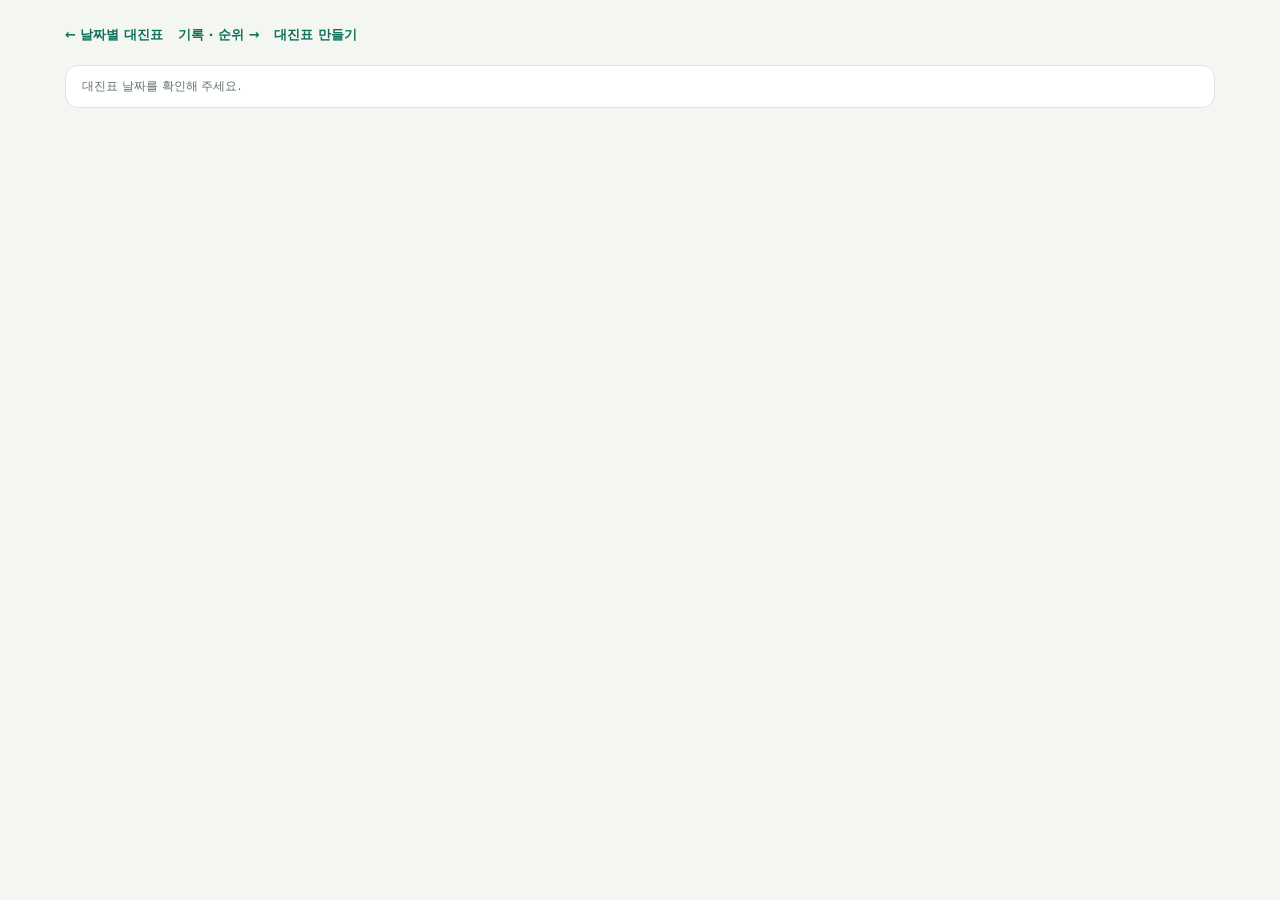
<file: schedule/index.html>
<!doctype html><html lang="ko"><head><meta charset="utf-8"><meta name="viewport" content="width=device-width,initial-scale=1"><meta name="robots" content="noindex,nofollow"><title>대포클럽 대진표</title><style>
:root{--ink:#132825;--muted:#60736e;--green:#0b5645;--green2:#0e715a;--lime:#d7f16c;--paper:#f3f6f1;--line:#dce6df;--white:#fff;--gold:#e5ae55}
*{box-sizing:border-box}
html{scroll-behavior:smooth}
body{margin:0;background:var(--paper);color:var(--ink);font-family:Inter,"Apple SD Gothic Neo","Malgun Gothic",system-ui,sans-serif;line-height:1.45}
button,input{font:inherit}
.shell{max-width:1210px;margin:0 auto;padding:26px 30px 80px}
.hero{position:relative;overflow:hidden;border-radius:28px;background:linear-gradient(125deg,#073e35 0%,#0d5d48 58%,#137460 100%);color:#fff;padding:44px 48px 38px;box-shadow:0 20px 48px rgba(7,60,48,.16)}
.hero:after{content:"";position:absolute;width:360px;height:360px;border:42px solid rgba(215,241,108,.12);border-radius:50%;right:-135px;top:-155px;pointer-events:none}
.topline{display:flex;align-items:center;justify-content:space-between;gap:20px;position:relative;z-index:1}
.eyebrow{font-size:12px;letter-spacing:.18em;font-weight:800;color:var(--lime)}
.print{border:1px solid rgba(255,255,255,.43);background:rgba(255,255,255,.11);color:#fff;padding:10px 16px;border-radius:12px;font-weight:700;cursor:pointer;backdrop-filter:blur(5px)}
.print:hover{background:rgba(255,255,255,.2)}
h1{font-size:clamp(32px,4.8vw,54px);line-height:1.12;letter-spacing:-.055em;margin:21px 0 10px;position:relative;z-index:1}
.subtitle{font-size:16px;color:#d6eae2;margin:0;position:relative;z-index:1}
.hero-bottom{display:flex;justify-content:space-between;gap:25px;align-items:flex-end;position:relative;z-index:1;margin-top:30px}
.hero-notes{display:flex;flex-wrap:wrap;gap:8px;max-width:750px}
.hero-note{border:1px solid rgba(255,255,255,.27);border-radius:999px;background:rgba(255,255,255,.11);padding:7px 11px;font-size:12px;color:#effaf4;font-weight:650}
.metrics{display:flex;gap:20px;white-space:nowrap}
.metric{display:flex;flex-direction:column;text-align:right}.metric strong{font-size:25px;line-height:1;color:var(--lime)}.metric span{font-size:11px;letter-spacing:.03em;color:#d3e7df;margin-top:5px}
.section-head{display:flex;align-items:end;justify-content:space-between;gap:16px;margin:38px 1px 18px}
.section-head h2{margin:0;font-size:26px;letter-spacing:-.045em}.section-head p{margin:0;color:var(--muted);font-size:13px}
.legend{display:flex;gap:7px;align-items:center;flex-wrap:wrap}.legend .tag{font-size:11px}
.round{display:grid;grid-template-columns:160px 1fr 1fr;gap:14px;margin-bottom:14px;align-items:stretch}
.round-time{border-radius:18px;background:#e7eee7;padding:20px 19px;display:flex;flex-direction:column;justify-content:center;min-height:155px}
.round-num{font-size:11px;letter-spacing:.13em;font-weight:850;color:var(--green2);margin-bottom:11px}
.clock{font-size:23px;letter-spacing:-.055em;line-height:1.12;font-weight:850;white-space:nowrap}.clock-end{font-size:18px;color:#59736a;font-weight:650;margin-top:4px}
.match{border:1px solid var(--line);border-radius:18px;background:var(--white);padding:15px 20px 14px;box-shadow:0 5px 16px rgba(23,53,41,.035);min-width:0}
.match-head{display:flex;align-items:center;justify-content:space-between;margin-bottom:11px;gap:10px}.floor{display:flex;align-items:center;gap:8px;font-size:13px;font-weight:850}.floor-dot{width:9px;height:9px;border-radius:50%;background:var(--green2)}.floor-2 .floor-dot{background:var(--gold)}
.tag{border-radius:999px;padding:4px 9px;font-size:11px;font-weight:800;letter-spacing:.01em}.tag-mixed{color:#19624f;background:#e0f3e9}.tag-men{color:#3f5d9b;background:#eaf0fd}.tag-women{color:#a34b72;background:#fbeaf1}
.team-row{padding:3px 0}.team-name{font-size:17px;font-weight:770;letter-spacing:-.045em;white-space:nowrap;overflow:hidden;text-overflow:ellipsis}.team-name .sep{color:#94aaa0;font-weight:500;padding:0 4px}
.versus{display:flex;align-items:center;gap:10px;color:#849891;font-size:10px;font-weight:900;letter-spacing:.12em;padding:3px 0}.versus:before,.versus:after{content:"";height:1px;background:#edf2ed;flex:1}
.round-rest{grid-column:2/4;margin-top:-5px;display:flex;align-items:center;flex-wrap:wrap;gap:6px 8px;padding:1px 5px 5px;color:#597067;font-size:12px}.rest-label{font-weight:850;color:#366453;margin-right:2px}.rest-name{background:#e7eee7;border-radius:6px;padding:3px 7px}
.flow-section{margin-top:43px}.flow-section .section-head{margin-bottom:15px}.flow-scroll{overflow-x:auto;border:1px solid var(--line);border-radius:18px;background:#fff;box-shadow:0 5px 16px rgba(23,53,41,.035)}
.flow{width:100%;min-width:760px;border-collapse:separate;border-spacing:0;text-align:center}.flow th,.flow td{padding:11px 9px;border-right:1px solid #e9efea;border-bottom:1px solid #e9efea}.flow tr>*:last-child{border-right:0}.flow tbody tr:last-child>*{border-bottom:0}
.flow thead th{background:#ecf3ec;color:#386451;font-size:12px;font-weight:850}.flow thead th:first-child{text-align:left;padding-left:19px;width:150px}.flow thead small{display:block;color:#779087;font-size:10px;font-weight:650;margin-top:2px}
.flow tbody th{text-align:left;font-size:14px;font-weight:800;padding-left:19px;background:#fff;white-space:nowrap}.flow tbody th small{display:block;color:#82948d;font-weight:600;font-size:10px;margin-top:1px}.flow tbody tr.group-start>*{border-top:3px solid #dbe8dd}
.flow thead th:first-child{position:sticky;left:0;z-index:3}.flow tbody th{position:sticky;left:0;z-index:2;box-shadow:2px 0 0 #36394b}
.flow td{font-size:13px;font-weight:850}.flow td small{display:block;font-size:10px;font-weight:650;margin-top:1px}.flow td.play-1{color:#116249;background:#ecf8f0}.flow td.play-2{color:#9b6022;background:#fff6e9}.flow td.rest{color:#9aa9a1;background:#fafcf9;font-weight:650}
.footer{display:flex;align-items:center;justify-content:space-between;gap:20px;border-top:1px solid #d9e5dc;margin-top:30px;padding:19px 2px;color:#667970;font-size:12px}.footer strong{color:#215c49}
@media(max-width:900px){.round{grid-template-columns:120px 1fr 1fr}.round-time{padding:17px 14px}.match{padding:14px}.team-name{font-size:15px}.clock{font-size:20px}.clock-end{font-size:16px}}
@media(max-width:700px){.shell{padding:12px 12px 45px}.hero{padding:27px 24px 29px;border-radius:20px}.hero-bottom{display:block;margin-top:26px}.metrics{margin-top:22px;justify-content:flex-start}.metric{text-align:left}.section-head{display:block;margin:29px 3px 16px}.section-head p{margin-top:5px}.legend{margin-top:12px}.round{grid-template-columns:1fr 1fr;gap:9px;margin-bottom:17px}.round-time{grid-column:1/3;min-height:0;display:flex;flex-direction:row;justify-content:flex-start;align-items:baseline;gap:8px;padding:10px 13px;border-radius:12px}.round-num{margin:0 7px 0 0}.clock{font-size:17px}.clock-end{font-size:15px;margin:0}.match{padding:12px;border-radius:13px}.team-name{font-size:13px}.team-name .sep{padding:0 1px}.floor{font-size:12px}.round-rest{grid-column:1/3;margin:0;padding:0 3px 2px}.footer{display:block}.footer span{display:block;margin-bottom:5px}}
@media(max-width:390px){.match{padding:10px}.team-name{font-size:12px}.tag{font-size:10px;padding:3px 7px}.hero-note{font-size:11px}}
.lookup{padding:24px;border:1px solid #654153;border-radius:22px;background:linear-gradient(130deg,#221b2c,#191a27);box-shadow:0 12px 36px rgba(0,0,0,.18)}.hero{margin-top:16px}
.lookup-head{display:flex;align-items:end;justify-content:space-between;gap:16px;margin-bottom:15px}.lookup h2{margin:0;color:#fff;font-size:24px;letter-spacing:-.04em}.lookup p{margin:4px 0 0;color:#b7b3c5;font-size:13px}
.archive-back{color:#a8f7ec;font-size:13px;font-weight:800;text-decoration:none;white-space:nowrap}.archive-back:hover,.archive-back:focus-visible{text-decoration:underline}
.lookup-input-wrap{display:flex;align-items:center;gap:11px;padding:4px 15px;border:1px solid #8d596b;border-radius:14px;background:#10121c;transition:border-color .15s,box-shadow .15s}.lookup-input-wrap:focus-within{border-color:#a8f7ec;box-shadow:0 0 0 3px rgba(168,247,236,.14)}.lookup-icon{color:#ff8ea5;font-size:20px;line-height:1}.lookup input{width:100%;height:47px;border:0;outline:0;background:transparent;color:#fff;font-size:17px;font-weight:700}.lookup input::placeholder{color:#858596;font-weight:500}
.lookup-results{display:flex;flex-wrap:wrap;gap:8px;margin-top:13px}.lookup-results button,.all-button{border:1px solid #634253;border-radius:11px;background:#342334;color:#ffe1e8;padding:9px 13px;font-size:14px;font-weight:800;cursor:pointer}.lookup-results button:hover,.lookup-results button:focus-visible,.all-button:hover,.all-button:focus-visible{background:#66304a;border-color:#f47d98;outline:none}.lookup-empty{color:#bbb7c7;font-size:13px}
.personal-head{display:flex;align-items:end;justify-content:space-between;gap:16px;margin:31px 2px 15px}.personal-head h2{margin:0;color:#fff;font-size:27px;letter-spacing:-.05em}.personal-head p{margin:5px 0 0;color:#b1aec0;font-size:13px}.personal-meta{display:flex;gap:7px;flex-wrap:wrap;margin:0 2px 17px}.personal-meta span{padding:6px 10px;border:1px solid #544456;border-radius:999px;background:#2b2332;color:#e7d7e1;font-size:12px;font-weight:750}
.personal-round{display:grid;grid-template-columns:112px minmax(0,1fr);gap:12px;margin-bottom:10px}.personal-time{display:flex;flex-direction:column;justify-content:center;padding:14px 15px;border:1px solid #484055;border-radius:15px;background:#1c1b29}.personal-time strong{color:#fff;font-size:19px}.personal-time span{color:#a8a7b8;font-size:12px}.personal-card{min-width:0;padding:14px 18px;border:1px solid #454054;border-radius:15px;background:#1b1d2a}.personal-card.floor-1{border-left:4px solid #f35b7a}.personal-card.floor-2{border-left:4px solid #64e3dc}.personal-card.rest-card{display:flex;align-items:center;gap:11px;border-left:4px solid #727688;background:#171923;color:#b7b7c5}.personal-card.rest-card strong{color:#e2e1eb}.personal-card-top{display:flex;align-items:center;gap:8px;flex-wrap:wrap;margin-bottom:7px}.personal-card-top .floor{font-size:12px}.personal-versus{display:flex;align-items:center;gap:9px;flex-wrap:wrap;line-height:1.5}.personal-versus .own{color:#fff;font-size:17px;font-weight:850}.personal-versus .opponent{color:#d2cddd;font-size:16px;font-weight:700}.personal-versus .vs{color:#f97894;font-size:11px;font-weight:900;letter-spacing:.1em}.personal-versus .pair-sep{color:#a9a7b8;font-weight:500}
[hidden]{display:none!important}
@media(max-width:1000px){.hero{padding-right:290px}.hero-art{height:410px;right:-65px;bottom:-48px}.hero-note{font-size:11px}}
@media(max-width:700px){.hero{min-height:0;padding-right:24px}.hero-art{position:relative;right:auto;bottom:auto;display:block;height:280px;max-width:100%;margin:2px auto -42px}.hero:before{font-size:240px;right:-15px;top:170px}.hero:after{top:245px;right:-70px}.metrics{justify-content:flex-start}.metric{text-align:left}}
@media(max-width:700px){.lookup{padding:18px;border-radius:17px}.lookup-head{display:block}.lookup h2{font-size:21px}.lookup input{font-size:16px}.personal-head{display:block}.all-button{margin-top:12px}.personal-round{grid-template-columns:1fr;gap:5px;margin-bottom:13px}.personal-time{display:flex;flex-direction:row;justify-content:flex-start;align-items:baseline;gap:10px;padding:8px 12px}.personal-time strong{font-size:16px}.personal-card{padding:13px 14px}.personal-versus .own{font-size:16px}.personal-versus .opponent{font-size:15px}}
@media print{.lookup{display:none}.personal-head{margin-top:18px}.personal-round{break-inside:avoid}.personal-card,.personal-time{box-shadow:none}}
@media print{@page{size:A4 portrait;margin:10mm}body{background:#fff;-webkit-print-color-adjust:exact;print-color-adjust:exact}.shell{max-width:none;padding:0}.hero{min-height:0;box-shadow:none;border-radius:0;padding:18px 230px 18px 22px}.hero-art{height:275px;right:3px;bottom:-26px}.hero:before,.hero:after{display:none}.print{display:none}h1{font-size:32px;margin:9px 0 6px}.hero-bottom{margin-top:13px}.hero-note{font-size:10px;padding:3px 7px}.metrics{gap:13px}.metric strong{font-size:19px}.section-head{margin:20px 0 11px}.section-head h2{font-size:19px;color:#1a1b29}.round{grid-template-columns:112px 1fr 1fr;gap:8px;margin-bottom:5px;break-inside:avoid}.round-time{min-height:107px;border-radius:9px;padding:10px}.round-num{margin-bottom:6px}.clock{font-size:17px}.clock-end{font-size:14px}.match{padding:8px 11px;border-radius:9px;box-shadow:none}.match-head{margin-bottom:4px}.team-row{padding:2px 0}.team-name{font-size:12px}.versus{padding:1px 0}.round-rest{font-size:10px;padding-bottom:0;margin-top:-3px}.rest-name{padding:1px 5px}.flow-section{break-before:page;margin-top:0}.flow-scroll{box-shadow:none;border-radius:0}.flow{min-width:0}.flow th,.flow td{padding:8px 5px}.flow thead th:first-child,.flow tbody th{padding-left:9px}.flow tbody th{font-size:11px}.flow td{font-size:11px}.footer{margin-top:8px;padding-top:7px;font-size:10px}}

.lookup{background:#fff;border-color:var(--line);box-shadow:none}.lookup h2,.personal-head h2{color:var(--ink)}.lookup p,.personal-head p{color:var(--muted)}.lookup-input-wrap{background:#f8faf7;border-color:#b5c9be}.lookup input{color:var(--ink)}.lookup-icon{color:var(--green2)}.lookup-results button,.all-button{background:#e0f3e9;border-color:#b5d5c6;color:#19624f}.lookup-results button:hover,.all-button:hover{background:#c7e9d7;border-color:#0e715a}.personal-meta span{color:#19624f;background:#e0f3e9;border-color:#b5d5c6}.personal-card,.personal-time{background:#fff;border-color:var(--line)}.personal-card.floor-1{border-left-color:#0e715a}.personal-card.floor-2{border-left-color:#e5ae55}.personal-time strong,.personal-versus .own{color:var(--ink)}.personal-time span,.personal-versus .opponent{color:var(--muted)}.personal-versus .vs{color:#0e715a}.personal-card.rest-card{background:#e7eee7;color:#60736e}.personal-card.rest-card strong{color:#386451}.archive-back{color:#0e715a}.hero{min-height:0;padding-right:48px}.hero:before{display:none}.hero:after{content:"";right:-135px;top:-155px}.flow tbody th{box-shadow:2px 0 0 #dce6df}@media(max-width:700px){.hero{padding-right:24px}}


.score-connection{display:flex;align-items:center;justify-content:space-between;gap:12px;margin:20px 0 12px;padding:12px 16px;border:1px solid var(--line);border-radius:13px;background:var(--white);color:var(--muted);font-size:12px}.score-connection p{margin:0}.score-connection button,.score-actions button{border:1px solid var(--line);border-radius:9px;background:var(--green2);color:#fff;padding:8px 11px;font-weight:750;cursor:pointer}.score-actions button:disabled{opacity:.45;cursor:default}.score-form{margin-top:13px;padding-top:11px;border-top:1px solid var(--line)}.score-result{display:block;color:var(--green2);font-size:13px;font-weight:800;margin-bottom:8px}.score-fields{display:grid;grid-template-columns:minmax(0,1fr) minmax(0,1fr);gap:8px}.score-fields label{display:flex;flex-direction:column;gap:5px;min-width:0;font-size:11px;color:var(--muted)}.score-fields label span{overflow-wrap:anywhere}.score-fields input{width:100%;min-width:0;border:1px solid var(--line);border-radius:8px;padding:8px;background:var(--paper);color:var(--ink);font-size:16px;font-weight:800}.score-fields input:focus{outline:2px solid var(--green2);outline-offset:1px}.score-actions{display:flex;align-items:center;flex-wrap:wrap;gap:7px;margin-top:9px}.score-actions [data-reset-score]{background:transparent;color:var(--muted)}.score-message{display:block;min-height:17px;margin-top:7px;color:var(--muted);font-size:11px;overflow-wrap:anywhere}@media(max-width:700px){.score-actions button{padding:7px 9px;font-size:12px}.score-fields{gap:5px}.score-connection{align-items:flex-start}}@media print{.score-connection,.score-fields,.score-actions,.score-message{display:none}.score-form{margin-top:5px;padding-top:4px}.score-result{margin-bottom:0;font-size:10px}}
.score-outcome{display:block;color:var(--green2);font-size:12px;font-weight:750;margin:0 0 9px;overflow-wrap:anywhere}.player-summary{color:var(--muted);font-size:13px}.page-links{display:flex;gap:15px;flex-wrap:wrap}.score-result{overflow-wrap:anywhere}

.lookup select{width:100%;padding:11px;border-radius:10px;border:1px solid var(--line);background:var(--paper);color:var(--ink);font:inherit}.shell>nav{margin-bottom:20px}[hidden]{display:none!important}
.tag-uneven{color:#654389;background:#f0e8fa}
.danger-button{border:1px solid #9c392e;border-radius:10px;background:#fff8f5;color:#9c392e;font:inherit;font-size:13px;font-weight:750;padding:9px 13px;cursor:pointer}.danger-button:disabled{opacity:.5;cursor:default}.danger-button:focus-visible,.delete-dialog button:focus-visible{outline:3px solid #d89071;outline-offset:3px}.delete-dialog{width:min(440px,calc(100% - 32px));max-height:calc(100% - 40px);padding:24px;border:1px solid #d9e5db;border-radius:18px;background:#fff;color:#19352a;font-family:inherit;box-shadow:0 20px 60px #0003}.delete-dialog::backdrop{background:#13282580}.delete-dialog h2{margin:0 0 14px;font-size:21px;line-height:1.4}.delete-dialog p{font-size:14px;line-height:1.7}.delete-dialog-actions{display:flex;gap:12px;justify-content:flex-end;margin-top:22px}.delete-dialog-actions button{font:inherit;font-size:14px;font-weight:750;border:1px solid #b9d0bd;border-radius:10px;background:#f4f8f1;color:#20563b;padding:10px 16px;cursor:pointer}.delete-dialog-actions .danger-button{background:#9c392e;border-color:#9c392e;color:white}.delete-dialog-error{color:#9c392e;background:#fff1e9;border-radius:10px;padding:10px}.schedule-manage{display:flex;align-items:center;justify-content:space-between;gap:12px;margin:12px 0 18px}.schedule-manage p,#schedule-delete-status{color:var(--muted);font-size:12px;line-height:1.6}#schedule-delete-status:empty{display:none}.builder-notice .danger-button{margin:8px 0 0 10px}.delete-hint{display:block;font-size:12px;margin-top:8px}.deleted-action{display:inline-block;margin-top:12px}@media(max-width:480px){.schedule-manage{align-items:flex-start;flex-direction:column}.builder-notice .danger-button{display:block;margin-left:0}}@media print{.schedule-manage,#schedule-delete-status,.delete-dialog{display:none!important}}
</style></head><body><main class="shell"><nav class="page-links"><a class="archive-back" href="../">← 날짜별 대진표</a><a class="archive-back" href="../records/">기록 · 순위 →</a><a class="archive-back" href="../builder/">대진표 만들기</a></nav><section id="live-status" class="score-connection" role="status">대진표 불러오는 중…</section><p id="schedule-delete-status" role="status" aria-live="polite"></p><section id="schedule-manage" class="schedule-manage" hidden><p>점수 입력 전인 대진만 삭제하고 다시 만들 수 있습니다.</p><button id="delete-schedule" class="danger-button" type="button">대진 삭제</button></section><div id="live-content" hidden></div></main><script type="module">const builderModel = (() => {
  const pad = n => String(n).padStart(2, '0');
  const minute = value => Number(value.slice(0, 2)) * 60 + Number(value.slice(3));
  const time = n => pad(Math.floor(n / 60)) + ':' + pad(n % 60);
  const today = () => new Intl.DateTimeFormat('en-CA', { timeZone: 'Asia/Seoul', year: 'numeric', month: '2-digit', day: '2-digit' }).format(new Date());
  function nextSaturday(day = today()) {
    const date = new Date(day + 'T00:00:00Z');
    date.setUTCDate(date.getUTCDate() + (6 - date.getUTCDay() + 7) % 7);
    return date.toISOString().slice(0, 10);
  }
  function validDate(day) {
    return /^\d{4}-\d{2}-\d{2}$/.test(day) && !Number.isNaN(Date.parse(day)) && new Date(day + 'T00:00:00Z').toISOString().slice(0, 10) === day;
  }
  const periodForDate = (day, periods) => Object.entries(periods).find(([, p]) => p.startsOn <= day && day < p.endsBefore)?.[0] || null;
  const name = value => String(value).normalize('NFC').trim().replace(/\s+/g, ' ');
  function validateName(value) {
    const normalized = name(value);
    if (!normalized || normalized.length > 24 || /[\u0000-\u001f\u007f]/.test(normalized)) throw Error('이름은 1~24자로 입력해 주세요.');
    return normalized;
  }
  // Display labels may repeat; identity and membership always come from IDs.
  function displayName(id, profiles, fixedIds = []) {
    const value = profiles[id].name;
    const same = Object.keys(profiles).filter(key => name(profiles[key].name) === name(value));
    if (same.length < 2) return value;
    if (fixedIds.includes(id)) return value + ' (고정멤버)';
    const guests = same.filter(key => !fixedIds.includes(key));
    return value + ' (게스트' + (guests.length > 1 ? ' ' + (guests.indexOf(id) + 1) : '') + ')';
  }
  function guestId(day, guests) {
    for (let i = 1; i <= 99; i++) {
      const id = 'guest-' + day + '-' + pad(i);
      if (!Object.hasOwn(guests, id)) return id;
    }
    throw Error('게스트를 더 추가할 수 없습니다.');
  }
  function allocate(ids, available, rounds = 6) {
    const capacity = Math.min(2, Math.floor(ids.length / 4)) * 4 * rounds;
    const target = Math.min(ids.length === 4 ? 3 : 4, Math.floor(capacity / ids.length));
    if (target < 2) throw Error('모두 2경기 이상 치를 수 있도록 참석 인원을 줄여 주세요.');
    if (ids.some(id => (available[id] ?? rounds) < 2)) throw Error('모두 두 타임 이상 참석할 수 있도록 시간을 맞춰 주세요.');
    const quotas = Object.fromEntries(ids.map(id => [id, Math.min(target, available[id] ?? rounds)]));
    let slots = Object.values(quotas).reduce((a, b) => a + b, 0);
    for (const id of [...ids].reverse()) {
      if (slots % 4 === 0) break;
      if (quotas[id] > 2) { quotas[id]--; slots--; }
    }
    if (slots % 4) throw Error('전체 출전 횟수가 4의 배수가 되도록 개인 경기 수를 맞춰 주세요.');
    return quotas;
  }
  // Fill idle courts with one extra game; rotate by eligible historical opportunity.
  // Guest and manual quotas are never changed; ALL pairs move together.
  function fillCourts(input, options = {}) {
    const ids = input.players, original = { ...input.quotas };
    const slots = quotas => ids.reduce((sum, id) => sum + quotas[id], 0);
    const result = (quotas, bonusIds) => {
      const unfilledSlots = Math.max(0, 48 - slots(quotas));
      return { quotas, bonusIds, unfilledSlots, reason: unfilledSlots ? '성별 구성·게스트 경기 수·참석 시간·고정 페어·파트너 반복 조건을 유지하면 ' + Math.ceil(unfilledSlots / 4) + '개 코트를 채울 수 없습니다. 회원은 최대 5경기까지 배정합니다.' : '' };
    };
    if (ids.length >= 12) return result(original, []);
    const random = options.random || Math.random;
    const allowed = new Set(input.eligibleIds ?? ids);
    const eligible = ids.filter(id => input.fixedPlayerIds.includes(id) && input.profiles[id].memberType === 'fixed'
      && allowed.has(id) && original[id] === 4 && input.availability[id].to - input.availability[id].from >= 5);
    const preferred = new Set(input.preferredBonusIds || []);
    const H = typeof builderHistory !== 'undefined' ? builderHistory : require('./builder-history.js');
    const bonusHistory = H.analyze(input, input.history).bonus;
    const ranked = eligible;
    const capacity = Array.from({length:6},(_,r)=>{
      const present = ids.filter(id => input.availability[id].from <= r && r < input.availability[id].to).length;
      return Math.min(2, Math.floor(present / 4)) * 4;
    }).reduce((sum,value)=>sum+value,0);
    const genderCapacity = Object.fromEntries(['male','female'].map(gender=>[gender,
      Array.from({length:6},(_,r)=>Math.min(8,2*Math.floor(ids.filter(id=>input.profiles[id].gender===gender
        && input.availability[id].from<=r && r<input.availability[id].to).length/2))).reduce((sum,value)=>sum+value,0)]));
    let best = original, bonus = [], score = -1, historyScore = Infinity, ties = 0, bestSlots = slots(original);
    for (let mask = 1; mask < 2 ** ranked.length; mask++) {
      const selected = ranked.filter((id,index) => mask & (1 << index));
      const quotas = { ...original };
      selected.forEach(id => quotas[id] = 5);
      const count = slots(quotas);
      if (count > capacity || count % 4 || count < bestSlots) continue;
      if (!input.allowFixedUnevenDoubles && ['male','female'].some(gender=>ids.filter(id=>input.profiles[id].gender===gender).reduce((sum,id)=>sum+quotas[id],0)>genderCapacity[gender])) continue;
      if (!input.allowPartnerRepeats) {
        const limits=repeatLimits({...input,lockedPairs:input.lockedPairs || [],quotas});
        const pools=Object.fromEntries(['male','female'].map(gender=>[gender,ids.filter(id=>input.profiles[id].gender===gender).length]));
        if(ids.some(id=>{
          const gender=input.profiles[id].gender;
          const partners=ids.filter(other=>other!==id && (input.allowFixedUnevenDoubles ? ids.some(a=>a!==id && a!==other && ids.some(b=>b!==id && b!==other && b!==a && type([id,other],[a,b],input.profiles,input))) : (input.profiles[other].gender===gender ? pools[gender]>=4 : pools.male>=2 && pools.female>=2)));
          return quotas[id]>partners.reduce((sum,other)=>sum+(limits.get(key([id,other])) || 1),0);
        })) continue;
      }
      // ALL partners also rest together. Their absence can leave an odd pool;
      // the game they play consumes one court of the corresponding doubles type.
      if (!input.allowFixedUnevenDoubles && (input.lockedPairs || []).some(entry=>{
        if(entry.games!=='all')return false;
        const pair=entry.players,target=quotas[pair[0]],same=input.profiles[pair[0]].gender===input.profiles[pair[1]].gender;
        return ['male','female'].some(gender=>{
          const pool=ids.filter(id=>input.profiles[id].gender===gender),own=pair.filter(id=>input.profiles[id].gender===gender).length;
          const absent=Math.min(8,2*Math.floor((pool.length-own)/2));
          const present=same ? (own ? Math.min(8,2+2*Math.floor((pool.length-2)/2)) : Math.min(4,2*Math.floor(pool.length/2)))
            : Math.min(6,2+2*Math.floor((pool.length-2)/2));
          return pool.reduce((sum,id)=>sum+quotas[id],0)>target*present+(6-target)*absent;
        });
      })) continue;
      // ALL pairs must retain equal quotas and overlap for every game. A four-
      // player same-gender pool also requires both opponents for every such game.
      if ((input.lockedPairs || []).some(entry => {
        if (entry.games !== 'all') return false;
        const pair = entry.players, target = quotas[pair[0]];
        const pool = ids.filter(id => input.profiles[id].gender === input.profiles[pair[0]].gender);
        const group = !input.allowFixedUnevenDoubles && input.profiles[pair[0]].gender === input.profiles[pair[1]].gender && pool.length === 4 ? pool : pair;
        return quotas[pair[1]] !== target || group.some(id => quotas[id] < target)
          || Math.min(...group.map(id => input.availability[id].to)) - Math.max(...group.map(id => input.availability[id].from)) < target;
      })) continue;
      try { validateInput({ ...input, quotas }); } catch { continue; }
      // Reservoir sampling is uniform among equally full, equally preferred
      // valid subsets. Previous bonus members stay stable while still eligible.
      const candidateScore = selected.filter(id => preferred.has(id)).length;
      const candidateHistory = selected.reduce((sum,id) => sum + (bonusHistory[id] || 0), 0);
      if (count > bestSlots || candidateScore > score || (candidateScore === score && candidateHistory < historyScore - 1e-9)) {
        best = quotas; bonus = selected; bestSlots = count; score = candidateScore; historyScore = candidateHistory; ties = 1;
      } else if (count === bestSlots && candidateScore === score && Math.abs(candidateHistory - historyScore) < 1e-9 && random() < 1 / ++ties) {
        best = quotas; bonus = selected;
      }
    }
    return result(best, bonus);
  }
  const key = pair => [...pair].sort().join('|');
  function type(a, b, profiles, context = {}) {
    const kinds = [a, b].map(team => team.filter(id => profiles[id].gender === 'female').length);
    if (kinds[0] === 0 && kinds[1] === 0) return '남복';
    if (kinds[0] === 2 && kinds[1] === 2) return '여복';
    if (kinds[0] === 1 && kinds[1] === 1) return '혼복';
    if (context.allowFixedUnevenDoubles === true && kinds[0] + kinds[1] === 1
      && [...a, ...b].every(id => context.fixedPlayerIds?.includes(id))) return '잡복';
    return null;
  }
  const lockedTargets = input => new Map(input.lockedPairs.map(entry => [key(entry.players), entry.games === 'all' ? input.quotas[entry.players[0]] : entry.games]));
  function repeatLimits(input) {
    const limits = lockedTargets(input);
    for (const entry of input.lockedPairs) {
      const pair = entry.players, genders = pair.map(id => input.profiles[id].gender);
      let pool = input.players;
      if (genders[0] === genders[1]) pool = pool.filter(id => input.profiles[id].gender === genders[0]);
      if (pool.length === 4) {
        const other = pool.filter(id => !pair.includes(id));
        const k = key(other);
        if (!limits.has(k)) limits.set(k, limits.get(key(pair)));
      }
    }
    return limits;
  }
  function effectiveWindow(input, id) {
    const window = { ...input.availability[id] }, targets = lockedTargets(input);
    for (const entry of input.lockedPairs) {
      if (entry.players.includes(id) && targets.get(key(entry.players)) === input.quotas[id]) {
        const peer = entry.players.find(p => p !== id), other = input.availability[peer];
        window.from = Math.max(window.from, other.from); window.to = Math.min(window.to, other.to);
      }
    }
    return window;
  }
  function validateInput(input) {
    if (!validDate(input.date) || new Date(input.date + 'T00:00:00Z').getUTCDay() !== 6) throw Error('토요일 모임 날짜를 선택해 주세요.');
    if (!input.membershipPeriod) throw Error('해당 날짜의 회원 회차 명단을 먼저 등록해 주세요.');
    if (input.allowFixedUnevenDoubles !== undefined && typeof input.allowFixedUnevenDoubles !== 'boolean') throw Error('잡복 허용 설정을 확인해 주세요.');
    const ids = input.players;
    if (!Array.isArray(ids) || ids.length < 4 || ids.length > 16 || new Set(ids).size !== ids.length) throw Error('참석자 4~16명을 선택해 주세요.');
    for (const id of ids) {
      const profile = input.profiles[id];
      if (!profile || !['male', 'female'].includes(profile.gender)) throw Error('모든 선수의 성별을 선택해 주세요.');
      const normalized = validateName(profile.name);
      if (normalized !== profile.name) throw Error('이름의 앞뒤 공백을 확인해 주세요.');
      const window = input.availability[id];
      if (!window || !Number.isInteger(window.from) || !Number.isInteger(window.to) || window.from < 0 || window.to > 6 || window.from >= window.to) throw Error(profile.name + ' 참석 시간을 확인해 주세요.');
      const quota = input.quotas[id];
      if (quota === 5 && (ids.length >= 12 || !input.fixedPlayerIds.includes(id) || profile.memberType !== 'fixed')) throw Error('5경기는 참석자 12명 미만일 때 고정 회원에게만 배정할 수 있습니다.');
      if (!Number.isInteger(quota) || quota < 2 || quota > 5 || quota > window.to - window.from) throw Error(profile.name + ' 경기 수가 참석 가능 시간을 넘습니다.');
    }
    const slots = ids.reduce((sum, id) => sum + input.quotas[id], 0);
    if (slots % 4 || slots > Math.min(2, Math.floor(ids.length / 4)) * 24) throw Error('전체 출전 횟수를 4의 배수, 최대 48회로 맞춰 주세요.');
    const womenSlots = ids.filter(id => input.profiles[id].gender === 'female').reduce((sum, id) => sum + input.quotas[id], 0);
    if (!input.allowFixedUnevenDoubles && womenSlots % 2) throw Error('여자 선수의 전체 출전 횟수는 짝수여야 남복·여복·혼복으로 배정할 수 있습니다. 개인 경기 수를 조정해 주세요.');
    if (!Array.isArray(input.lockedPairs) || input.lockedPairs.length > 8) throw Error('고정 페어는 최대 8조까지 등록할 수 있습니다.');
    const seen = new Set(), lockedCounts = {};
    for (const entry of input.lockedPairs) {
      const pair = entry.players;
      if (!Array.isArray(pair) || pair.length !== 2 || pair[0] === pair[1] || pair.some(id => !ids.includes(id)) || seen.has(key(pair))) throw Error('서로 다른 참석자 두 명을 선택해 주세요. 같은 페어는 한 번만 등록합니다.');
      seen.add(key(pair));
      if (entry.games === 'all' && input.quotas[pair[0]] !== input.quotas[pair[1]]) throw Error('전체 경기 고정 페어는 두 선수의 경기 수를 같게 맞춰 주세요.');
      const count = entry.games === 'all' ? input.quotas[pair[0]] : entry.games;
      if (!Number.isInteger(count) || count < 1 || count > Math.min(...pair.map(id => input.quotas[id])) || (entry.games !== 'all' && ![1, 2, 3].includes(entry.games))) throw Error('고정 페어 경기 수는 개인 경기 수 안에서 1·2·3경기 또는 전체를 선택해 주세요.');
      const overlap = Math.min(...pair.map(id => input.availability[id].to)) - Math.max(...pair.map(id => input.availability[id].from));
      if (overlap < count) throw Error('고정 페어 두 선수가 함께 참석하는 시간이 부족합니다.');
      const gender = input.profiles[pair[0]].gender, same = gender === input.profiles[pair[1]].gender;
      const pool = ids.filter(id => input.profiles[id].gender === gender);
      const other = ids.filter(id => input.profiles[id].gender !== gender);
      const hasOpponent = ids.some(a => !pair.includes(a) && ids.some(b => b !== a && !pair.includes(b) && type(pair, [a,b], input.profiles, input)));
      if (!hasOpponent) throw Error('고정 페어를 상대할 같은 종목의 선수가 부족합니다. 참석자 성별 구성을 확인해 주세요.');
      if (!input.allowFixedUnevenDoubles && same && pool.length === 4 && pool.every(id => input.quotas[id] === count)) {
        const capacity = count * (other.length >= 4 ? 4 : 0) + (6 - count) * Math.min(2, Math.floor(other.length / 4)) * 4;
        if (other.reduce((sum, id) => sum + input.quotas[id], 0) > capacity) throw Error('현재 인원과 경기 수로 이 고정 페어를 배정하면 다른 선수의 경기가 부족해집니다. 고정 횟수나 개인 경기 수를 조정해 주세요.');
      }
      pair.forEach(id => lockedCounts[id] = (lockedCounts[id] || 0) + count);
    }
    if (ids.some(id => (lockedCounts[id] || 0) > input.quotas[id])) throw Error('한 선수에게 등록한 고정 페어 경기 수가 개인 경기 수를 넘습니다.');
    return input;
  }
  function documentOf(input, rounds) {
    const matches = {};
    rounds.forEach((teams, r) => {
      for (let floor = 0; floor < 2; floor++) {
        const a = [...teams[floor * 2]].sort(), b = [...teams[floor * 2 + 1]].sort();
        if (!a.length) continue;
        matches['r' + (r + 1) + '-f' + (floor + 1)] = { date: input.date, round: r + 1, floor: floor + 1, teamA: a, teamB: b,
          teamANames: a.map(id => input.profiles[id].name), teamBNames: b.map(id => input.profiles[id].name),
          fixedPlayerIds: [...a, ...b].filter(id => input.fixedPlayerIds.includes(id)) };
      }
    });
    return { schemaVersion: 1, date: input.date, membershipPeriod: input.membershipPeriod, theme: input.theme,
      startMinutes: 480, roundMinutes: 30, roundCount: 6, players: [...input.players], fixedPlayerIds: [...input.fixedPlayerIds],
      profiles: structuredClone(input.profiles), playerNames: input.players.map(id=>input.profiles[id].name), quotas: { ...input.quotas }, availability: structuredClone(input.availability),
      floorPlan: Object.fromEntries(input.players.map(id => [id, rounds.map((row,i) => Object.values(matches).find(m=>m.round===i+1 && [...m.teamA,...m.teamB].includes(id))?.floor || 0)])),
      genderPlayers: Object.fromEntries(['male','female'].map(gender=>[gender,input.players.filter(id=>input.profiles[id].gender===gender)])),
      lockedPairTargets: Object.fromEntries(lockedTargets(input)), lockedPairKeys: [...lockedTargets(input).keys()],
      teamKeys: Array.from({length:12},(_,i)=>matches['r'+(Math.floor(i/2)+1)+'-f'+(i%2+1)]).flatMap(m=>m?[key(m.teamA),key(m.teamB)]:['','']),
      roundParticipants: Object.fromEntries(rounds.map((row, i) => ['r' + (i + 1), Object.values(matches).filter(m => m.round === i + 1).flatMap(m => [...m.teamA, ...m.teamB])])),
      lockedPairs: input.lockedPairs.map(entry => ({players:[...entry.players].sort(),games:entry.games})), allowPartnerRepeats: !!input.allowPartnerRepeats,
      ...(input.allowFixedUnevenDoubles === true ? {allowFixedUnevenDoubles:true} : {}),
      avoidConsecutiveRests: !!input.avoidConsecutiveRests, maxFloorChanges: 2, matches };
  }
  function validateDocument(doc, options = {}) {
    validateInput(doc);
    if (JSON.stringify(doc.playerNames)!==JSON.stringify(doc.players.map(id=>doc.profiles[id].name))) throw Error('참석자 이름 정보가 다릅니다.');
    const games = Object.fromEntries(doc.players.map(id => [id, 0]));
    const byRound = Array.from({ length: 6 }, () => []), pairs = new Map();
    const limits = repeatLimits(doc), targets = lockedTargets(doc);
    for (const [matchId, match] of Object.entries(doc.matches).sort(([,a],[,b])=>a.round-b.round || a.floor-b.floor)) {
      if (!/^r[1-6]-f[12]$/.test(matchId) || match.date !== doc.date || matchId !== 'r' + match.round + '-f' + match.floor
          || match.teamA.length !== 2 || match.teamB.length !== 2) throw Error('경기 정보를 확인해 주세요.');
      const ids = [...match.teamA, ...match.teamB];
      if (new Set(ids).size !== 4 || ids.some(id => !doc.players.includes(id))) throw Error('같은 경기의 선수가 중복됐습니다.');
      const kind = type(match.teamA, match.teamB, doc.profiles, doc);
      if (!kind) throw Error('남복·여복·혼복 구성을 확인해 주세요.');
      for (const id of ids) {
        if (match.round <= doc.availability[id].from || match.round > doc.availability[id].to) throw Error('참석 시간 밖에 경기가 배정됐습니다.');
        games[id]++;
      }
      byRound[match.round - 1].push(...ids);
      for (const pair of [match.teamA, match.teamB]) {
        const k = key(pair), count = pairs.get(k) || 0;
        if (count && !doc.allowPartnerRepeats && !(limits.has(k) && count < limits.get(k))) throw Error('허용하지 않은 페어 반복입니다.');
        pairs.set(k, count + 1);
        if (targets.has(k) && count + 1 > targets.get(k)) throw Error('고정 페어 경기 수를 넘었습니다.');
      }
      for (const side of ['A', 'B']) if (JSON.stringify(match['team' + side + 'Names']) !== JSON.stringify(match['team' + side].map(id => doc.profiles[id].name))) throw Error('선수 이름을 확인해 주세요.');
      if (new Set(match.fixedPlayerIds).size !== match.fixedPlayerIds.length || key(match.fixedPlayerIds) !== key(ids.filter(id => doc.fixedPlayerIds.includes(id)))) throw Error('경기 당시 회원 명단이 다릅니다.');
    }
    if (byRound.some(row => row.length !== new Set(row).size)) throw Error('같은 타임에 중복 출전했습니다.');
    if (doc.players.some(id => games[id] !== doc.quotas[id])) throw Error('개인 경기 수가 설정과 다릅니다.');
    if ([...targets].some(([pair, count]) => (pairs.get(pair) || 0) !== count)) throw Error('고정 페어 경기 수가 설정과 다릅니다.');
    for (const id of doc.players) {
      const plan = Array.from({length:6},(_,r)=>Object.values(doc.matches).find(m=>m.round===r+1 && [...m.teamA,...m.teamB].includes(id))?.floor || 0);
      if (JSON.stringify(doc.floorPlan[id]) !== JSON.stringify(plan)) throw Error('선수별 층 정보가 다릅니다.');
    }
    if (['male','female'].some(g=>new Set(doc.genderPlayers[g]).size !== doc.genderPlayers[g].length || key(doc.genderPlayers[g]) !== key(doc.players.filter(id=>doc.profiles[id].gender===g)))
      || Object.keys(doc.lockedPairTargets).length !== targets.size || [...targets].some(([k,count])=>doc.lockedPairTargets[k] !== count)) throw Error('페어 검증 정보가 다릅니다.');
    if (JSON.stringify(doc.lockedPairKeys)!==JSON.stringify([...targets.keys()]) || JSON.stringify(doc.teamKeys)!==JSON.stringify(Array.from({length:12},(_,i)=>doc.matches['r'+(Math.floor(i/2)+1)+'-f'+(i%2+1)]).flatMap(m=>m?[key(m.teamA),key(m.teamB)]:['','']))) throw Error('팀 검증 정보가 다릅니다.');
    if (byRound.some((row,i)=>JSON.stringify(doc.roundParticipants['r'+(i+1)]) !== JSON.stringify(row))) throw Error('타임별 참석 명단이 다릅니다.');
    if (Object.values(summary(doc).rows).some(row => row.floorChanges > 2)) throw Error('층 이동이 두 번을 넘습니다.');
    if (options.preferences !== false) for (const id of doc.players) {
      const window = effectiveWindow(doc, id), active = Array.from({length:6},(_,r)=>byRound[r].includes(id));
      if (doc.avoidConsecutiveRests && [0,1,2,3,4].some(r=>r>=window.from && r+1<window.to && !active[r] && !active[r+1])) throw Error('연속 휴식 조건을 지키지 않았습니다.');
      if (doc.quotas[id] < 5 && window.to-window.from !== doc.quotas[id] && [0,1,2].some(r=>active.slice(r,r+4).every(Boolean))) throw Error('4경기 연속 출전 조건을 확인해 주세요.');
    }
    return doc;
  }
  function summary(doc) {
    const rows = Object.fromEntries(doc.players.map(id => [id, { id, games: 0, men: 0, women: 0, mixed: 0, uneven: 0, floors: [], rests: [] }]));
    const pairs = new Map(), types = { '남복': 0, '여복': 0, '혼복': 0, '잡복': 0 };
    for (const match of Object.values(doc.matches).sort((a,b)=>a.round-b.round || a.floor-b.floor)) {
      const kind = type(match.teamA, match.teamB, doc.profiles, doc); types[kind]++;
      for (const pair of [match.teamA, match.teamB]) {
        pairs.set(key(pair), (pairs.get(key(pair)) || 0) + 1);
        for (const id of pair) { rows[id].games++; rows[id][{ '남복': 'men', '여복': 'women', '혼복': 'mixed', '잡복': 'uneven' }[kind]]++; rows[id].floors.push(match.floor); }
      }
    }
    for (const row of Object.values(rows)) {
      row.floorChanges = row.floors.reduce((n, floor, i, arr) => n + (i && arr[i - 1] !== floor ? 1 : 0), 0);
      for (let r = doc.availability[row.id].from; r < doc.availability[row.id].to; r++) {
        if (!Object.values(doc.matches).some(m => m.round === r + 1 && [...m.teamA, ...m.teamB].includes(row.id))) row.rests.push(r + 1);
      }
    }
    return { rows, types, partnerRepeats: [...pairs.values()].reduce((n, value) => n + Math.max(0, value - 1), 0) };
  }
  return { time, minute, today, nextSaturday, validDate, periodForDate, name, validateName, displayName, guestId, allocate, fillCourts, key, type, lockedTargets, repeatLimits, effectiveWindow, validateInput, validateDocument, documentOf, summary };
})();
if (typeof module !== 'undefined') module.exports = builderModel;

const builderStore = (() => {
  let modules, db;
  async function connection(config) {
    modules ||= Promise.all([import('https://www.gstatic.com/firebasejs/12.19.0/firebase-app.js'), import('https://www.gstatic.com/firebasejs/12.19.0/firebase-firestore.js')]).catch(error => { modules = null; throw error; });
    const [app, f] = await modules;
    db ||= f.getFirestore(app.initializeApp(config));
    return { f, db };
  }
  async function read(config, date) {
    const { f, db } = await connection(config);
    const snap = await f.getDocFromServer(f.doc(db, 'schedules', date));
    return snap.exists() ? snap.data() : null;
  }
  // Browser snapshots are previews, never evidence that a date is still unconfirmed.
  const canonical = value => JSON.stringify(value, (_, v) => v && typeof v === 'object' && !Array.isArray(v)
    ? Object.fromEntries(Object.keys(v).sort().map(key => [key, v[key]])) : v);
  function snapshotOf(state, document) {
    if (!document || document.sourceDraftId) return null;
    return {version: 1, state: canonical(state), document: structuredClone(document)};
  }
  function recoverSnapshot(snapshot, state, input, existingDates = []) {
    try {
      if (!snapshot || snapshot.version !== 1 || snapshot.state !== canonical(state)) return null;
      const doc = snapshot.document;
      if (!doc || doc.sourceDraftId || existingDates.includes(doc.date)) return null;
      builderModel.validateDocument(doc);
      // Recheck today's roster/config and every current editor constraint, not just its date.
      if ((input.allowFixedUnevenDoubles === true) !== (doc.allowFixedUnevenDoubles === true)) return null;
      if (Object.keys(input).some(key => key !== 'allowFixedUnevenDoubles' && canonical(input[key]) !== canonical(doc[key]))) return null;
      return structuredClone(doc);
    } catch { return null; }
  }
  async function save(config, document) {
    builderModel.validateDocument(document);
    if (!navigator.onLine) throw Error('인터넷 연결 후 확정해 주세요. 초안은 유지됩니다.');
    const { f, db } = await connection(config);
    const ref = f.doc(db, 'schedules', document.date);
    const payload = { ...document, createdAt: f.serverTimestamp() };
    delete payload.searchNodes;
    delete payload.quality;
    delete payload.history;
    delete payload.historyCoverage;
    const draftRef = f.doc(f.collection(db, 'scheduleDrafts'));
    const onlineStage = async action => {
      if (!navigator.onLine) throw Error('인터넷 연결 후 다시 확정해 주세요. 초안은 유지됩니다.');
      let timer, interrupt;
      const stopped = new Promise((_, reject) => {
        interrupt = () => reject(Error('인터넷 연결이 끊겼어요. 초안은 유지됩니다. 다시 연결한 뒤 확정해 주세요.'));
        timer = setTimeout(() => reject(Error('서버 확인이 지연되고 있어요. 초안은 유지됩니다. 다시 확정해 주세요.')), 20000);
        window.addEventListener('offline', interrupt, {once:true});
      });
      try { return await Promise.race([action(), stopped]); }
      finally { clearTimeout(timer); window.removeEventListener('offline', interrupt); }
    };
    await onlineStage(() => f.setDoc(draftRef, payload));
    const prove = proof => f.setDoc(f.doc(draftRef, 'validation', proof), { date: document.date, createdAt: f.serverTimestamp() });
    const stage = async proofs => {
      for (let start = 0; start < proofs.length; start += 4) await onlineStage(async () => {
        const results = await Promise.allSettled(proofs.slice(start, start + 4).map(prove));
        const failed = results.find(result => result.status === 'rejected');
        if (failed) throw failed.reason;
      });
    };
    await stage(['structure']);
    await stage([...Array.from({length:16},(_,i)=>'p'+(i+1)), ...Array.from({length:12},(_,i)=>'m'+(i+1)), 'l1', 'l2']);
    await stage(['players1','players2','matches1','matches2']);
    await stage(['roster','rounds','locks']);
    if (!navigator.onLine) throw Error('인터넷 연결 후 다시 확정해 주세요. 초안은 유지됩니다.');
    await f.runTransaction(db, async transaction => {
      const existing = await transaction.get(ref);
      if (existing.exists() && existing.data().sourceDraftId === draftRef.id) return;
      if (existing.exists()) { const error = Error('다른 사람이 먼저 이 날짜 대진을 확정했어요. 저장된 대진을 확인해 주세요.'); error.code = 'already-exists'; throw error; }
      transaction.set(ref, { ...payload, sourceDraftId: draftRef.id });
    });
    return document.date;
  }
  async function listen(config, success, failure) {
    const { f, db } = await connection(config);
    return f.onSnapshot(f.collection(db, 'schedules'), { includeMetadataChanges: true }, snapshot => {
      if (snapshot.metadata.hasPendingWrites || snapshot.metadata.fromCache) return;
      success(snapshot.docs.map(doc => doc.data()));
    }, failure);
  }
  async function watch(config, date, success, failure) {
    const { f, db } = await connection(config);
    return f.onSnapshot(f.doc(db, 'schedules', date), { includeMetadataChanges: true }, snapshot => {
      if (snapshot.metadata.hasPendingWrites || snapshot.metadata.fromCache) return;
      success(snapshot.exists() ? snapshot.data() : null);
    }, failure);
  }
  const removalError = (code, message) => Object.assign(Error(message), {code});
  async function removalStatus(config, date, sourceDraftId) {
    if (!builderModel.validDate(date) || !/^[a-zA-Z0-9]{20}$/.test(sourceDraftId || '')) throw removalError('invalid-schedule', '웹에서 확정한 대진만 삭제할 수 있습니다.');
    if (!navigator.onLine) throw removalError('offline', '인터넷 연결 후 삭제해 주세요.');
    const { f, db } = await connection(config);
    const parent = await f.getDocFromServer(f.doc(db, 'schedules', date));
    if (!parent.exists()) return {exists:false};
    if (parent.data().sourceDraftId !== sourceDraftId) throw removalError('schedule-changed', '대진이 새로 만들어졌어요. 최신 대진을 확인해 주세요.');
    const scores = await f.getDocsFromServer(f.query(f.collection(db, 'schedules', date, 'matchResults'), f.limit(1)));
    if (!scores.empty) throw removalError('has-results', '점수가 입력된 대진은 삭제할 수 없습니다. 기존 경기 기록을 유지합니다.');
    return {exists:true};
  }
  async function remove(config, date, sourceDraftId) {
    await removalStatus(config, date, sourceDraftId);
    const { f, db } = await connection(config), parent = f.doc(db, 'schedules', date);
    try { await f.runTransaction(db, async transaction => {
      const current = await transaction.get(parent);
      if (!current.exists()) return;
      if (current.data().sourceDraftId !== sourceDraftId) throw removalError('schedule-changed', '대진이 새로 만들어졌어요. 최신 대진을 확인해 주세요.');
      for (const part of ['rounds1','rounds2']) transaction.set(f.doc(db, 'scheduleDeletions', sourceDraftId, 'checks', part),
        {date,sourceDraftId,createdAt:f.serverTimestamp()});
      transaction.delete(parent);
    }); } catch(error) {
      if(error.code==='permission-denied')await removalStatus(config,date,sourceDraftId);
      throw error;
    }
    return date;
  }
  return { connection, read, save, listen, watch, removalStatus, remove, snapshotOf, recoverSnapshot };
})();

// The preflight explains eligibility; server rules recheck all results atomically.
const scheduleDeletion = (() => {
  function mount({config, getSchedule, onDeleted, onBusy = () => {}}) {
    const dialog = document.createElement('dialog');
    dialog.className = 'delete-dialog';
    dialog.setAttribute('aria-labelledby', 'delete-dialog-title');
    dialog.setAttribute('aria-describedby', 'delete-dialog-description');
    dialog.innerHTML = '<h2 id="delete-dialog-title">대진표를 삭제할까요?</h2><p id="delete-dialog-description">삭제하면 공유 링크에서 대진을 볼 수 없습니다. 같은 날짜로 다시 만들 수 있습니다. 점수가 입력된 대진은 삭제할 수 없습니다.</p><p class="delete-dialog-error" role="alert" hidden></p><div class="delete-dialog-actions"><button type="button" data-cancel-delete autofocus>취소</button><button type="button" data-confirm-delete class="danger-button">대진 삭제</button></div>';
    document.body.append(dialog);
    const cancel = dialog.querySelector('[data-cancel-delete]'), confirm = dialog.querySelector('[data-confirm-delete]'), error = dialog.querySelector('[role=alert]');
    let target = null, busy = false, submitting = false, opener, finished = false;
    const status = text => { const node=document.getElementById('schedule-delete-status'); if(node)node.textContent=text; };
    const setBusy = value => {busy=value;onBusy(value);};
    const failureMessage = failure => failure.code === 'permission-denied'
      ? '점수 입력 여부와 최신 대진을 다시 확인해 주세요. 삭제는 완료되지 않았습니다.'
      : failure.message || '삭제 확인에 실패했어요. 대진을 다시 확인해 주세요.';
    dialog.addEventListener('cancel', event => {if(submitting)event.preventDefault();});
    const restoreFocus=()=>{
      const next=[document.getElementById(opener?.id),document.getElementById('date'),document.querySelector('nav a')]
        .find(node=>node && !node.disabled && node.getClientRects().length);
      next?.focus();
    };
    dialog.addEventListener('close', () => {
      if(dialog.open)return;
      target=null;setBusy(false);
      if(finished){const next=document.querySelector('.deleted-action') || document.getElementById('generate');if(next && !next.disabled)next.focus();}
      else restoreFocus();
    });
    cancel.addEventListener('click', () => {if(!submitting)dialog.close();});
    confirm.addEventListener('click', async () => {
      if (!target || submitting) return;
      const submitted={...target};
      submitting=true;cancel.disabled=confirm.disabled=true;confirm.textContent='삭제 중…';error.hidden=true;
      try {
        await builderStore.remove(config,submitted.date,submitted.sourceDraftId);
        finished=true;dialog.close();status(submitted.date+' 대진표를 삭제했어요. 다시 만들 수 있습니다.');onDeleted(submitted);
      } catch (failure) {error.textContent=failureMessage(failure);error.hidden=false;}
      finally {submitting=false;cancel.disabled=confirm.disabled=false;confirm.textContent='대진 삭제';}
    });
    return {async open(button) {
      if(busy)return;
      const current=getSchedule();if(!current)return;
      const snapshot={date:current.date,sourceDraftId:current.sourceDraftId};opener=button;finished=false;setBusy(true);status('점수 입력 여부 확인 중…');
      try {
        const result=await builderStore.removalStatus(config,snapshot.date,snapshot.sourceDraftId);
        if(!result.exists){status('이미 삭제된 대진입니다. 다시 만들 수 있습니다.');setBusy(false);onDeleted(snapshot);return;}
        target=snapshot;dialog.querySelector('h2').textContent=snapshot.date+' 대진표를 삭제할까요?';error.hidden=true;status('');dialog.showModal();cancel.focus();
      } catch(failure){status(failureMessage(failure));setBusy(false);restoreFocus();}
    }};
  }
  return {mount};
})();


function startScores(config, day, scoreMatches, sourceDraftId) {
const resultModel = (() => {
  function outcome(scoreA, scoreB) {
    return scoreA > scoreB ? 'teamA' : scoreA < scoreB ? 'teamB' : 'draw';
  }

  function valid(record) {
    return record && /^\d{4}-\d{2}-\d{2}$/.test(record.date)
      && [record.scoreA, record.scoreB].every(score => Number.isInteger(score) && score >= 0 && score <= 99)
      && record.outcome === outcome(record.scoreA, record.scoreB)
      && Array.isArray(record.teamA) && Array.isArray(record.teamB)
      && record.teamA.length === 2 && record.teamB.length === 2
      && new Set([...record.teamA, ...record.teamB]).size === 4
      && [...record.teamA, ...record.teamB].every(id => typeof id === 'string')
      && (record.fixedPlayerIds === undefined || (Array.isArray(record.fixedPlayerIds)
        && new Set(record.fixedPlayerIds).size === record.fixedPlayerIds.length
        && record.fixedPlayerIds.every(id => [...record.teamA, ...record.teamB].includes(id))))
      && ['teamANames', 'teamBNames'].every(field => Array.isArray(record[field])
        && record[field].length === 2 && record[field].every(name => typeof name === 'string'))
      && Number.isInteger(record.round) && record.round >= 1 && record.round <= 6
      && [1, 2].includes(record.floor);
  }

  function aggregate(records, players = {}, { fixedOnly = false } = {}) {
    const stats = new Map(Object.entries(players).map(([id, profile]) =>
      [id, { id, name: profile.name, games: 0, wins: 0, draws: 0, losses: 0, points: 0, winRate: null }]));
    for (const record of records.filter(valid)) {
      for (const side of ['teamA', 'teamB']) {
        record[side].forEach((id, index) => {
          if (fixedOnly && Array.isArray(record.fixedPlayerIds) && !record.fixedPlayerIds.includes(id)) return;
          if (!stats.has(id)) stats.set(id, {
            id, name: record[`${side}Names`]?.[index] || id,
            games: 0, wins: 0, draws: 0, losses: 0, points: 0, winRate: null,
          });
          const row = stats.get(id);
          row.games += 1;
          if (record.outcome === 'draw') { row.draws += 1; row.points += 1; }
          else if (record.outcome === side) { row.wins += 1; row.points += 3; }
          else row.losses += 1;
          row.winRate = row.wins / row.games;
        });
      }
    }
    return stats;
  }

  function rank(records, players = {}) {
    return [...aggregate(records, players, { fixedOnly: true }).values()].sort((a, b) =>
      b.points - a.points || (b.winRate ?? -1) - (a.winRate ?? -1)
      || b.wins - a.wins || a.name.localeCompare(b.name, 'ko'));
  }

  function partners(records, playerId, players = {}) {
    const stats = new Map();
    for (const record of records.filter(valid)) {
      if (Array.isArray(record.fixedPlayerIds) && !record.fixedPlayerIds.includes(playerId)) continue;
      const side = record.teamA.includes(playerId) ? 'teamA' : record.teamB.includes(playerId) ? 'teamB' : null;
      if (!side) continue;
      const index = record[side].findIndex(id => id !== playerId);
      const id = record[side][index];
      if (!stats.has(id)) stats.set(id, {
        id, name: players[id]?.name || record[`${side}Names`][index],
        games: 0, wins: 0, draws: 0, losses: 0, points: 0, winRate: null, memberGames: 0,
        guestDate: /^guest-(\d{4}-\d{2}-\d{2})-/.exec(id)?.[1] || null,
      });
      const row = stats.get(id);
      row.games += 1;
      if (record.outcome === 'draw') { row.draws += 1; row.points += 1; }
      else if (record.outcome === side) { row.wins += 1; row.points += 3; }
      else row.losses += 1;
      if (record.fixedPlayerIds?.includes(id)) row.memberGames += 1;
      row.winRate = row.wins / row.games;
    }
    return [...stats.values()].sort((a, b) => b.games - a.games || b.winRate - a.winRate
      || a.name.localeCompare(b.name, 'ko') || a.id.localeCompare(b.id));
  }

  const rate = row => row?.games ? `${(row.winRate * 100).toFixed(1)}%` : '—';
  const summary = row => row
    ? `${row.games}경기 · ${row.wins}승 ${row.draws}무 ${row.losses}패 · 승률 ${rate(row)} · 승점 ${row.points}점`
    : '0경기 · 0승 0무 0패 · 승률 — · 승점 0점';
  return { outcome, valid, aggregate, rank, partners, rate, summary };
})();

const membershipModel = (() => {
  const periodForDate = (date, memberships) => Object.keys(memberships).find(id => {
    const period = memberships[id];
    return period.startsOn && period.endsBefore && period.startsOn <= date && date < period.endsBefore;
  }) || null;
  const memberIds = (period, memberships) => memberships[period]?.memberIds || [];
  function fixedPlayerIds(record, memberships) {
    const participants = [...(record.teamA || []), ...(record.teamB || [])];
    const members = Array.isArray(record.fixedPlayerIds)
      ? record.fixedPlayerIds : memberIds(periodForDate(record.date, memberships), memberships);
    return [...new Set(members)].filter(id => participants.includes(id));
  }
  const normalize = (record, memberships) => ({ ...record, fixedPlayerIds: fixedPlayerIds(record, memberships) });
  return { periodForDate, memberIds, fixedPlayerIds, normalize };
})();

const firebaseConfig = config;
const scheduleDate = day;
const matches = scoreMatches;
const memberships = {"current-members": {"label": "8~10월(임시)", "startsOn": "2026-08-01", "endsBefore": "2026-11-01", "memberIds": ["p001", "p002", "p003", "p004", "p005", "p006", "p007", "p008", "p009", "p010", "p011"]}, "nov-2026-jan-2027": {"label": "2026년 11월~2027년 1월", "startsOn": "2026-11-01", "endsBefore": "2027-02-01", "memberIds": ["p001", "p002", "p005", "p003", "p004", "p011", "p008", "p009", "p006", "p007"]}};
const scoreEpoch = typeof sourceDraftId === 'string' ? sourceDraftId : null;
const forms = [...document.querySelectorAll('[data-score-form]')];
const connection = document.getElementById('score-connection-status');
const retry = document.getElementById('score-retry');
const saved = new Map();
const drafts = new Map();
const messages = new Map();
const saving = new Set();
let ready = false;
let db, firestore, unsubscribe, connectionTimer;
let modulesPromise;
let connectionGeneration = 0;

const version = record => record?.updatedAt
  ? `${record.updatedAt.seconds}:${record.updatedAt.nanoseconds}` : null;
const sameVersion = (left, right) => version(left) === version(right);

function setConnection(text, connected, canRetry = false) {
  connection.textContent = text;
  ready = connected && navigator.onLine;
  retry.hidden = !canRetry;
  renderAll();
}

function render(matchId) {
  const record = saved.get(matchId);
  const draft = drafts.get(matchId);
  forms.filter(form => form.dataset.match === matchId).forEach(form => {
    for (const field of ['scoreA', 'scoreB']) {
      const input = form.elements.namedItem(field);
      const value = draft ? draft[field] : record?.[field] ?? '';
      if (input.value !== String(value)) input.value = value;
      input.disabled = saving.has(matchId);
    }
    const reverse = form.dataset.reverse === 'true';
    const score = record
      ? `${record[reverse ? 'scoreB' : 'scoreA']} : ${record[reverse ? 'scoreA' : 'scoreB']}`
      : '미입력';
    form.querySelector('[data-score-result]').textContent = `저장된 점수 · ${score}`;
    let outcome = '';
    if (record) {
      if (record.outcome === 'draw') outcome = '무승부 · 승점 1점';
      else if (form.dataset.personalScore === 'true') {
        const won = record.outcome === (reverse ? 'teamB' : 'teamA');
        outcome = won ? '승리 · 승점 3점' : '패배 · 승점 0점';
      } else outcome = `${record[`${record.outcome}Names`].join(' · ')} 승 · 각 3점`;
    }
    form.querySelector('[data-score-outcome]').textContent = outcome;
    form.querySelector('[data-score-message]').textContent = messages.get(matchId) || '';
    const button = form.querySelector('[type="submit"]');
    button.disabled = !ready || saving.has(matchId) || !draft;
    button.textContent = saving.has(matchId) ? '저장 중…' : '점수 저장';
    form.querySelector('[data-reset-score]').hidden = !draft;
    form.querySelector('[data-reset-score]').disabled = saving.has(matchId);
  });
}

function renderAll() {
  Object.keys(matches).forEach(render);
}

function errorMessage(error) {
  if (error.code === 'permission-denied') return '점수 접근 권한을 확인해 주세요.';
  if (error.code === 'not-found' || error.code === 'failed-precondition') return '점수 저장소 설정을 확인해 주세요.';
  return '점수 연결 실패. 잠시 후 다시 연결해 주세요.';
}

async function connect() {
  const generation = ++connectionGeneration;
  clearTimeout(connectionTimer);
  unsubscribe?.();
  unsubscribe = undefined;
  setConnection('점수 연결 중…', false);
  connectionTimer = setTimeout(() => {
    setConnection('점수 연결이 지연되고 있어요. 다시 연결해 주세요.', false, true);
  }, 12000);
  try {
    modulesPromise ??= Promise.all([
      import('https://www.gstatic.com/firebasejs/12.19.0/firebase-app.js'),
      import('https://www.gstatic.com/firebasejs/12.19.0/firebase-firestore.js'),
    ]).catch(error => { modulesPromise = undefined; throw error; });
    const [appModule, firestoreModule] = await modulesPromise;
    if (generation !== connectionGeneration) return;
    firestore = firestoreModule;
    db ??= firestore.getFirestore(appModule.initializeApp(firebaseConfig));
    const scores = firestore.collectionGroup(db, 'matchResults');
    unsubscribe = firestore.onSnapshot(scores, { includeMetadataChanges: true }, snapshot => {
      if (generation !== connectionGeneration) return;
      if (snapshot.metadata.hasPendingWrites) return;
      const previous = new Map(saved);
      saved.clear();
      const allRecords = [];
      snapshot.forEach(document => {
        const data = document.data();
        if (resultModel.valid(data)) {
          allRecords.push(membershipModel.normalize(data, memberships));
          if (data.date === scheduleDate && matches[document.id]) saved.set(document.id, data);
        }
      });
      const stats = resultModel.aggregate(allRecords, {}, { fixedOnly: true });
      const guestStats = resultModel.aggregate(allRecords.filter(record => record.date === scheduleDate));
      document.querySelectorAll('[data-player-summary]').forEach(node => {
        const fixed = node.dataset.memberStatus === 'fixed';
        node.textContent = `${fixed ? '고정 멤버 누적' : '이번 주 게스트 기록'} · ${resultModel.summary((fixed ? stats : guestStats).get(node.dataset.playerSummary))}`;
      });
      for (const [id, draft] of drafts) {
        if (!sameVersion(previous.get(id), saved.get(id)) && !saving.has(id)) {
          messages.set(id, '다른 사람이 점수를 수정했어요. 취소하면 최신 점수를 볼 수 있어요.');
        }
      }
      if (!snapshot.metadata.fromCache) clearTimeout(connectionTimer);
      setConnection(snapshot.metadata.fromCache ? '점수 연결 확인 중…' : '점수 공유 중 · 누구나 입력·수정 가능',
        !snapshot.metadata.fromCache, snapshot.metadata.fromCache);
    }, error => {
      if (generation !== connectionGeneration) return;
      clearTimeout(connectionTimer);
      setConnection(errorMessage(error), false, true);
    });
  } catch (error) {
    if (generation !== connectionGeneration) return;
    clearTimeout(connectionTimer);
    setConnection(errorMessage(error), false, true);
  }
}

forms.forEach(form => {
  const id = form.dataset.match;
  form.addEventListener('input', () => {
    const existing = drafts.get(id);
    drafts.set(id, {
      scoreA: form.elements.namedItem('scoreA').value,
      scoreB: form.elements.namedItem('scoreB').value,
      baseVersion: existing ? existing.baseVersion : version(saved.get(id)),
    });
    messages.set(id, '저장 전');
    render(id);
  });
  form.querySelector('[data-reset-score]').addEventListener('click', () => {
    drafts.delete(id);
    messages.delete(id);
    render(id);
  });
  form.addEventListener('submit', async event => {
    event.preventDefault();
    if (!ready || saving.has(id) || !drafts.has(id)) return;
    const draft = drafts.get(id);
    const scoreA = Number(draft.scoreA), scoreB = Number(draft.scoreB);
    if (draft.scoreA === '' || draft.scoreB === '' ||
        ![scoreA, scoreB].every(value => Number.isInteger(value) && value >= 0 && value <= 99)) {
      messages.set(id, '두 팀 점수를 0~99 정수로 입력해 주세요.');
      render(id);
      return;
    }
    saving.add(id);
    messages.set(id, '저장 중…');
    render(id);
    try {
      const reference = firestore.doc(db, 'schedules', scheduleDate, 'matchResults', id);
      await firestore.runTransaction(db, async transaction => {
        if(scoreEpoch) {
          const parent=await transaction.get(firestore.doc(db,'schedules',scheduleDate));
          if(!parent.exists() || parent.data().sourceDraftId!==scoreEpoch){
            const error=Error('Schedule changed while editing');error.code='schedule-changed';throw error;
          }
        }
        const current = await transaction.get(reference);
        const record = current.exists() ? current.data() : undefined;
        if (version(record) !== draft.baseVersion) {
          if (record) saved.set(id, record); else saved.delete(id);
          const error = new Error('Score changed while editing');
          error.code = 'score-conflict';
          throw error;
        }
        transaction.set(reference, { ...matches[id], scoreA, scoreB,
          ...(scoreEpoch ? {sourceDraftId:scoreEpoch} : {}),
          outcome: resultModel.outcome(scoreA, scoreB), updatedAt: firestore.serverTimestamp() });
      });
      // Show success only after the server acknowledged the transaction.
      const confirmed = await firestore.getDocFromServer(reference);
      saved.set(id, confirmed.data());
      drafts.delete(id);
      messages.set(id, '저장 완료');
    } catch (error) {
      messages.set(id, error.code === 'score-conflict'
        ? '다른 사람이 먼저 저장했어요. 취소 후 최신 점수를 확인해 주세요.'
        : error.code === 'schedule-changed' ? '대진이 삭제되거나 새로 만들어졌어요. 새로고침 후 최신 대진을 확인해 주세요.'
        : '저장 확인 실패. 입력값은 유지돼요. 연결 후 최신 점수를 확인해 주세요.');
    } finally {
      saving.delete(id);
      render(id);
    }
  });
});

retry.addEventListener('click', connect);
window.addEventListener('offline', () => {
  clearTimeout(connectionTimer);
  setConnection('인터넷 연결 끊김 · 입력값은 유지돼요', false, true);
});
window.addEventListener('online', connect);
connect();

}
const liveData = {"players": {"p001": {"name": "서명렬", "gender": "male", "memberType": "fixed"}, "p002": {"name": "김영진", "gender": "male", "memberType": "fixed"}, "p003": {"name": "나창은", "gender": "male", "memberType": "fixed"}, "p004": {"name": "박세준", "gender": "male", "memberType": "fixed"}, "p005": {"name": "이재원", "gender": "male", "memberType": "fixed"}, "p006": {"name": "조아라", "gender": "female", "memberType": "fixed"}, "p007": {"name": "성주은", "gender": "female", "memberType": "fixed"}, "p008": {"name": "박정민", "gender": "female", "memberType": "fixed"}, "p009": {"name": "정가영", "gender": "female", "memberType": "fixed"}, "p010": {"name": "김규석", "gender": "male", "memberType": "fixed"}, "p011": {"name": "위형종", "gender": "male", "memberType": "fixed"}}, "memberships": {"current-members": {"label": "8~10월(임시)", "startsOn": "2026-08-01", "endsBefore": "2026-11-01", "memberIds": ["p001", "p002", "p003", "p004", "p005", "p006", "p007", "p008", "p009", "p010", "p011"]}, "nov-2026-jan-2027": {"label": "2026년 11월~2027년 1월", "startsOn": "2026-11-01", "endsBefore": "2027-02-01", "memberIds": ["p001", "p002", "p005", "p003", "p004", "p011", "p008", "p009", "p006", "p007"]}}, "themePlans": {"2026-10-17": "sukuna"}, "themes": {"sakura": {"name": "하루노 사쿠라", "romanizedName": "Sakura Haruno", "palette": {"primary": "#d9799e", "accent": "#ffe0ec", "background": "#301521"}, "tagline": "단단한 중심으로 힘 있는 샷을 보내다", "sourceUrl": "https://narutop99.naruto-official.com/en/archive/", "characterSourceUrl": "https://anilist.co/character/145", "sourceName": "Sakura Haruno", "imageSourceUrl": "https://s4.anilist.co/file/anilistcdn/character/large/b145-IorfpI8arxeX.png", "heroAlt": "하루노 사쿠라 캐릭터 초상화", "imageOrigin": "anilist-character-portrait", "imageWidth": 230, "imageHeight": 345, "heroImage": "src/characters/sakura.png", "imageSha256": "4b25912b1dc05b6607a208a12eadb01a0ec43ea814615c360db74b007cf2a368", "seriesId": "naruto", "seriesName": "나루토", "scene": {"primary": "#d9799e", "accent": "#ffe0ec", "background": "#301521", "pattern": "url(\"data:image/svg+xml,%3Csvg%20xmlns%3D%22http%3A%2F%2Fwww.w3.org%2F2000%2Fsvg%22%20width%3D%22160%22%20height%3D%22160%22%20viewBox%3D%220%200%20160%20160%22%3E%3Cg%20fill%3D%22none%22%20stroke%3D%22%23d9799e%22%20stroke-opacity%3D%22.075%22%20stroke-width%3D%221.2%22%3E%3Cpath%20d%3D%22M80%2080c-28-32-45%2017-10%2026%2049%2013%2062-61%2011-72C3%2017%209%20137%2084%20140c56%202%2078-36%2076-83M0%200l35%2035M125%20125l35%2035%22%2F%3E%3C%2Fg%3E%3C%2Fsvg%3E\")", "name": "SAKURA HARUNO"}, "stylesheet": "themes/sakura.css", "eyebrow": "나루토 // DAEPO TENNIS", "title": "대포클럽", "accent": "하루노 사쿠라", "characterPortrait": true}, "tengen": {"name": "우즈이 텐겐", "romanizedName": "Tengen Uzui", "palette": {"primary": "#bc659a", "accent": "#ffe0ef", "background": "#2b1727"}, "tagline": "화려한 템포 변화로 코트를 흔들다", "sourceUrl": "https://kimetsu.com/anime/character/", "characterSourceUrl": "https://anilist.co/character/136071", "sourceName": "Tengen Uzui", "imageSourceUrl": "https://s4.anilist.co/file/anilistcdn/character/large/b136071-99Kexnnn2PiV.png", "heroAlt": "우즈이 텐겐 캐릭터 초상화", "imageOrigin": "anilist-character-portrait", "imageWidth": 230, "imageHeight": 345, "heroImage": "src/characters/tengen.png", "imageSha256": "0d86037f449cfeaa9a67216fb1197d78c143f2e631e6d3bd125026e6a805a4f4", "seriesId": "demon-slayer", "seriesName": "귀멸의 칼날", "scene": {"primary": "#bc659a", "accent": "#ffe0ef", "background": "#2b1727", "pattern": "url(\"data:image/svg+xml,%3Csvg%20xmlns%3D%22http%3A%2F%2Fwww.w3.org%2F2000%2Fsvg%22%20width%3D%22160%22%20height%3D%22160%22%20viewBox%3D%220%200%20160%20160%22%3E%3Cg%20fill%3D%22none%22%20stroke%3D%22%23bc659a%22%20stroke-opacity%3D%22.075%22%20stroke-width%3D%221.2%22%3E%3Cpath%20d%3D%22M-40%2040q40-50%2080%200t80%200t80%200M-40%2080q40-50%2080%200t80%200t80%200M-40%20120q40-50%2080%200t80%200t80%200M-40%20160q40-50%2080%200t80%200t80%200%22%2F%3E%3C%2Fg%3E%3C%2Fsvg%3E\")", "name": "TENGEN UZUI"}, "stylesheet": "themes/tengen.css", "eyebrow": "귀멸의 칼날 // DAEPO TENNIS", "title": "대포클럽", "accent": "우즈이 텐겐", "characterPortrait": true}, "muzan": {"name": "키부츠지 무잔", "romanizedName": "Muzan Kibutsuji", "palette": {"primary": "#aa3c54", "accent": "#efd9db", "background": "#210e17"}, "tagline": "차분한 압박으로 상대의 선택을 좁히다", "sourceUrl": "https://kimetsu.com/anime/character/", "characterSourceUrl": "https://anilist.co/character/129132", "sourceName": "Muzan Kibutsuji", "imageSourceUrl": "https://s4.anilist.co/file/anilistcdn/character/large/b129132-4nIZakUZ1o8W.jpg", "heroAlt": "키부츠지 무잔 캐릭터 초상화", "imageOrigin": "anilist-character-portrait", "imageWidth": 230, "imageHeight": 345, "heroImage": "src/characters/muzan.jpg", "imageSha256": "4b60f446e436c154470e95df812d524ba3c27465b63f20ceedadcfd67ec326fc", "seriesId": "demon-slayer", "seriesName": "귀멸의 칼날", "scene": {"primary": "#aa3c54", "accent": "#efd9db", "background": "#210e17", "pattern": "url(\"data:image/svg+xml,%3Csvg%20xmlns%3D%22http%3A%2F%2Fwww.w3.org%2F2000%2Fsvg%22%20width%3D%22160%22%20height%3D%22160%22%20viewBox%3D%220%200%20160%20160%22%3E%3Cg%20fill%3D%22none%22%20stroke%3D%22%23aa3c54%22%20stroke-opacity%3D%22.075%22%20stroke-width%3D%221.2%22%3E%3Cpath%20d%3D%22M-40%2040q40-50%2080%200t80%200t80%200M-40%2080q40-50%2080%200t80%200t80%200M-40%20120q40-50%2080%200t80%200t80%200M-40%20160q40-50%2080%200t80%200t80%200%22%2F%3E%3C%2Fg%3E%3C%2Fsvg%3E\")", "name": "MUZAN KIBUTSUJI"}, "stylesheet": "themes/muzan.css", "eyebrow": "귀멸의 칼날 // DAEPO TENNIS", "title": "대포클럽", "accent": "키부츠지 무잔", "characterPortrait": true}, "itachi": {"name": "우치하 이타치", "romanizedName": "Itachi Uchiha", "palette": {"primary": "#af4358", "accent": "#f5d4dc", "background": "#290e17"}, "tagline": "조용한 집중력으로 흐름을 먼저 읽다", "sourceUrl": "https://narutop99.naruto-official.com/en/archive/", "characterSourceUrl": "https://anilist.co/character/14", "sourceName": "Itachi Uchiha", "imageSourceUrl": "https://s4.anilist.co/file/anilistcdn/character/large/b14-9Kb1E5oel1ke.png", "heroAlt": "우치하 이타치 캐릭터 초상화", "imageOrigin": "anilist-character-portrait", "imageWidth": 230, "imageHeight": 345, "heroImage": "src/characters/itachi.png", "imageSha256": "85f0aa837eef41bd19af2fee6d04aa7de52797d393af718f97ff5c159e65456f", "seriesId": "naruto", "seriesName": "나루토", "scene": {"primary": "#af4358", "accent": "#f5d4dc", "background": "#290e17", "pattern": "url(\"data:image/svg+xml,%3Csvg%20xmlns%3D%22http%3A%2F%2Fwww.w3.org%2F2000%2Fsvg%22%20width%3D%22160%22%20height%3D%22160%22%20viewBox%3D%220%200%20160%20160%22%3E%3Cg%20fill%3D%22none%22%20stroke%3D%22%23af4358%22%20stroke-opacity%3D%22.075%22%20stroke-width%3D%221.2%22%3E%3Cpath%20d%3D%22M80%2080c-28-32-45%2017-10%2026%2049%2013%2062-61%2011-72C3%2017%209%20137%2084%20140c56%202%2078-36%2076-83M0%200l35%2035M125%20125l35%2035%22%2F%3E%3C%2Fg%3E%3C%2Fsvg%3E\")", "name": "ITACHI UCHIHA"}, "stylesheet": "themes/itachi.css", "eyebrow": "나루토 // DAEPO TENNIS", "title": "대포클럽", "accent": "우치하 이타치", "characterPortrait": true}, "law": {"name": "트라팔가 D. 워텔 로", "romanizedName": "Trafalgar Law", "palette": {"primary": "#548f9e", "accent": "#d9f1ef", "background": "#0e282d"}, "tagline": "정밀한 코스 선택으로 승부를 정리하다", "sourceUrl": "https://one-piece.com/character/", "characterSourceUrl": "https://anilist.co/character/13767", "sourceName": "Law Trafalgar", "imageSourceUrl": "https://s4.anilist.co/file/anilistcdn/character/large/b13767-U604OJN9dxCn.jpg", "heroAlt": "트라팔가 D. 워텔 로 캐릭터 초상화", "imageOrigin": "anilist-character-portrait", "imageWidth": 230, "imageHeight": 345, "heroImage": "src/characters/law.jpg", "imageSha256": "9b0e7b1e5f65a20ca6038092abc7b2868273ee009d6120bfcc6c3f4e7975bd58", "seriesId": "one-piece", "seriesName": "원피스", "scene": {"primary": "#548f9e", "accent": "#d9f1ef", "background": "#0e282d", "pattern": "url(\"data:image/svg+xml,%3Csvg%20xmlns%3D%22http%3A%2F%2Fwww.w3.org%2F2000%2Fsvg%22%20width%3D%22160%22%20height%3D%22160%22%20viewBox%3D%220%200%20160%20160%22%3E%3Cg%20fill%3D%22none%22%20stroke%3D%22%23548f9e%22%20stroke-opacity%3D%22.075%22%20stroke-width%3D%221.2%22%3E%3Ccircle%20cx%3D%2280%22%20cy%3D%2280%22%20r%3D%2252%22%2F%3E%3Cpath%20d%3D%22m80%2010%2013%2057%2057%2013-57%2013-13%2057-13-57-57-13%2057-13ZM0%20150q20-15%2040%200t40%200t40%200t40%200%22%2F%3E%3C%2Fg%3E%3C%2Fsvg%3E\")", "name": "TRAFALGAR LAW"}, "stylesheet": "themes/law.css", "eyebrow": "원피스 // DAEPO TENNIS", "title": "대포클럽", "accent": "트라팔가 D. 워텔 로", "characterPortrait": true}, "uryu": {"name": "이시다 우류", "romanizedName": "Uryuu Ishida", "palette": {"primary": "#668dc6", "accent": "#e4efff", "background": "#172438"}, "tagline": "정확한 조준으로 코트의 모서리를 찾다", "sourceUrl": "https://bleach-anime.com/character/", "characterSourceUrl": "https://anilist.co/character/564", "sourceName": "Uryuu Ishida", "imageSourceUrl": "https://s4.anilist.co/file/anilistcdn/character/large/b564-a6LJitrjSfKC.jpg", "heroAlt": "이시다 우류 캐릭터 초상화", "imageOrigin": "anilist-character-portrait", "imageWidth": 230, "imageHeight": 345, "heroImage": "src/characters/uryu.jpg", "imageSha256": "ed00d41848d7113e56f6d709f8e6c467b0a9c06e7d3b84a6e5ef06f67cb0258e", "seriesId": "bleach", "seriesName": "블리치", "scene": {"primary": "#668dc6", "accent": "#e4efff", "background": "#172438", "pattern": "url(\"data:image/svg+xml,%3Csvg%20xmlns%3D%22http%3A%2F%2Fwww.w3.org%2F2000%2Fsvg%22%20width%3D%22160%22%20height%3D%22160%22%20viewBox%3D%220%200%20160%20160%22%3E%3Cg%20fill%3D%22none%22%20stroke%3D%22%23668dc6%22%20stroke-opacity%3D%22.075%22%20stroke-width%3D%221.2%22%3E%3Cpath%20d%3D%22m0%20160%2070-90M50%20160%20100%2060M110%20140%20160%2040M0%2070%2050%200M20%20150%20150%2020M20%20130%20130%2020%22%2F%3E%3C%2Fg%3E%3C%2Fsvg%3E\")", "name": "URYUU ISHIDA"}, "stylesheet": "themes/uryu.css", "eyebrow": "블리치 // DAEPO TENNIS", "title": "대포클럽", "accent": "이시다 우류", "characterPortrait": true}, "nezuko": {"name": "카마도 네즈코", "romanizedName": "Nezuko Kamado", "palette": {"primary": "#d47f9d", "accent": "#ffe0e9", "background": "#2b1220"}, "tagline": "작은 기회를 끝까지 놓치지 않다", "sourceUrl": "https://kimetsu.com/anime/character/", "characterSourceUrl": "https://anilist.co/character/127518", "sourceName": "Nezuko Kamado", "imageSourceUrl": "https://s4.anilist.co/file/anilistcdn/character/large/b127518-NRlq1CQ1v1ro.png", "heroAlt": "카마도 네즈코 캐릭터 초상화", "imageOrigin": "anilist-character-portrait", "imageWidth": 230, "imageHeight": 345, "heroImage": "src/characters/nezuko.png", "imageSha256": "6b6a06b9682516cee710979da041788fbc0f6c5720d40b117fce7fbcf69be7ec", "seriesId": "demon-slayer", "seriesName": "귀멸의 칼날", "scene": {"primary": "#d47f9d", "accent": "#ffe0e9", "background": "#2b1220", "pattern": "url(\"data:image/svg+xml,%3Csvg%20xmlns%3D%22http%3A%2F%2Fwww.w3.org%2F2000%2Fsvg%22%20width%3D%22160%22%20height%3D%22160%22%20viewBox%3D%220%200%20160%20160%22%3E%3Cg%20fill%3D%22none%22%20stroke%3D%22%23d47f9d%22%20stroke-opacity%3D%22.075%22%20stroke-width%3D%221.2%22%3E%3Cpath%20d%3D%22M-40%2040q40-50%2080%200t80%200t80%200M-40%2080q40-50%2080%200t80%200t80%200M-40%20120q40-50%2080%200t80%200t80%200M-40%20160q40-50%2080%200t80%200t80%200%22%2F%3E%3C%2Fg%3E%3C%2Fsvg%3E\")", "name": "NEZUKO KAMADO"}, "stylesheet": "themes/nezuko.css", "eyebrow": "귀멸의 칼날 // DAEPO TENNIS", "title": "대포클럽", "accent": "카마도 네즈코", "characterPortrait": true}, "maki": {"name": "젠인 마키", "romanizedName": "Maki Zenin", "palette": {"primary": "#408765", "accent": "#b7e4be", "background": "#10251d"}, "tagline": "정확한 스윙으로 단단한 수비를 깨다", "sourceUrl": "https://jujutsukaisen.jp/character/", "characterSourceUrl": "https://anilist.co/character/134167", "sourceName": "Maki Zenin", "imageSourceUrl": "https://s4.anilist.co/file/anilistcdn/character/large/b134167-5TCytk45YByD.png", "heroAlt": "젠인 마키 캐릭터 초상화", "imageOrigin": "anilist-character-portrait", "imageWidth": 230, "imageHeight": 345, "heroImage": "src/characters/maki.png", "imageSha256": "887bbe332cce9d1dc10186d27ddcc3446b55680a6e46ac3567c896fb81721f0b", "seriesId": "jujutsu-kaisen", "seriesName": "주술회전", "scene": {"primary": "#408765", "accent": "#b7e4be", "background": "#10251d", "pattern": "url(\"data:image/svg+xml,%3Csvg%20xmlns%3D%22http%3A%2F%2Fwww.w3.org%2F2000%2Fsvg%22%20width%3D%22160%22%20height%3D%22160%22%20viewBox%3D%220%200%20160%20160%22%3E%3Cg%20fill%3D%22none%22%20stroke%3D%22%23408765%22%20stroke-opacity%3D%22.075%22%20stroke-width%3D%221.2%22%3E%3Ccircle%20cx%3D%2280%22%20cy%3D%2280%22%20r%3D%2262%22%2F%3E%3Ccircle%20cx%3D%2280%22%20cy%3D%2280%22%20r%3D%2245%22%2F%3E%3Cpath%20d%3D%22M80%205v26m0%2098v26M5%2080h26m98%200h26M26%2026l19%2019m70%2070%2019%2019M26%20134l19-19m70-70%2019-19%22%2F%3E%3C%2Fg%3E%3C%2Fsvg%3E\")", "name": "MAKI ZENIN"}, "stylesheet": "themes/maki.css", "eyebrow": "주술회전 // DAEPO TENNIS", "title": "대포클럽", "accent": "젠인 마키", "characterPortrait": true}, "club": {"name": "클럽 기본", "stylesheet": "themes/club.css", "eyebrow": "DAEPO TENNIS CLUB", "title": "대포클럽", "accent": "토요일 대진표", "heroImage": null, "heroAlt": ""}, "nobara": {"name": "쿠기사키 노바라", "romanizedName": "Nobara Kugisaki", "palette": {"primary": "#cc7c47", "accent": "#ffd1a0", "background": "#25140d"}, "tagline": "망설임 없는 발리로 포인트를 박다", "sourceUrl": "https://jujutsukaisen.jp/character/", "characterSourceUrl": "https://anilist.co/character/133700", "sourceName": "Nobara Kugisaki", "imageSourceUrl": "https://s4.anilist.co/file/anilistcdn/character/large/b133700-f6sOO3TcgLV6.png", "heroAlt": "쿠기사키 노바라 캐릭터 초상화", "imageOrigin": "anilist-character-portrait", "imageWidth": 230, "imageHeight": 345, "heroImage": "src/characters/nobara.png", "imageSha256": "2d24a3e9b8e6d3dda53b05e5c5dab5dfdd5ee9bbed87da45a07bea9beb5f8ccb", "seriesId": "jujutsu-kaisen", "seriesName": "주술회전", "scene": {"primary": "#cc7c47", "accent": "#ffd1a0", "background": "#25140d", "pattern": "url(\"data:image/svg+xml,%3Csvg%20xmlns%3D%22http%3A%2F%2Fwww.w3.org%2F2000%2Fsvg%22%20width%3D%22160%22%20height%3D%22160%22%20viewBox%3D%220%200%20160%20160%22%3E%3Cg%20fill%3D%22none%22%20stroke%3D%22%23cc7c47%22%20stroke-opacity%3D%22.075%22%20stroke-width%3D%221.2%22%3E%3Ccircle%20cx%3D%2280%22%20cy%3D%2280%22%20r%3D%2262%22%2F%3E%3Ccircle%20cx%3D%2280%22%20cy%3D%2280%22%20r%3D%2245%22%2F%3E%3Cpath%20d%3D%22M80%205v26m0%2098v26M5%2080h26m98%200h26M26%2026l19%2019m70%2070%2019%2019M26%20134l19-19m70-70%2019-19%22%2F%3E%3C%2Fg%3E%3C%2Fsvg%3E\")", "name": "NOBARA KUGISAKI"}, "stylesheet": "themes/nobara.css", "eyebrow": "주술회전 // DAEPO TENNIS", "title": "대포클럽", "accent": "쿠기사키 노바라", "characterPortrait": true}, "gon": {"name": "곤 프릭스", "romanizedName": "Gon Freecss", "palette": {"primary": "#57a439", "accent": "#dbf49d", "background": "#162a0f"}, "tagline": "새로운 코스를 찾아 힘껏 뛰어들다", "sourceUrl": "https://www.ntv.co.jp/hunterhunter/character/index.html", "characterSourceUrl": "https://anilist.co/character/30", "sourceName": "Gon Freecss", "imageSourceUrl": "https://s4.anilist.co/file/anilistcdn/character/large/b30-lyFExKyDhefc.jpg", "heroAlt": "곤 프릭스 캐릭터 초상화", "imageOrigin": "anilist-character-portrait", "imageWidth": 230, "imageHeight": 345, "heroImage": "src/characters/gon.jpg", "imageSha256": "11342513d96efa65a25a216edef3bded2dde583b97a744c07abb048ae38225b2", "seriesId": "hunter-x-hunter", "seriesName": "헌터×헌터", "scene": {"primary": "#57a439", "accent": "#dbf49d", "background": "#162a0f", "pattern": "url(\"data:image/svg+xml,%3Csvg%20xmlns%3D%22http%3A%2F%2Fwww.w3.org%2F2000%2Fsvg%22%20width%3D%22160%22%20height%3D%22160%22%20viewBox%3D%220%200%20160%20160%22%3E%3Cg%20fill%3D%22none%22%20stroke%3D%22%2357a439%22%20stroke-opacity%3D%22.075%22%20stroke-width%3D%221.2%22%3E%3Cpath%20d%3D%22m80%2010%2060%2070-60%2070L20%2080ZM80%2035l40%2045-40%2045-40-45ZM0%200l160%20160M160%200%200%20160%22%2F%3E%3C%2Fg%3E%3C%2Fsvg%3E\")", "name": "GON FREECSS"}, "stylesheet": "themes/gon.css", "eyebrow": "헌터×헌터 // DAEPO TENNIS", "title": "대포클럽", "accent": "곤 프릭스", "characterPortrait": true}, "giyu": {"name": "토미오카 기유", "romanizedName": "Giyuu Tomioka", "palette": {"primary": "#3b79c2", "accent": "#d5e7ff", "background": "#0e1c34"}, "tagline": "잔잔한 리듬으로 상대의 파도를 넘다", "sourceUrl": "https://kimetsu.com/anime/character/", "characterSourceUrl": "https://anilist.co/character/130050", "sourceName": "Giyuu Tomioka", "imageSourceUrl": "https://s4.anilist.co/file/anilistcdn/character/large/b130050-qsLThJs5VIbz.png", "heroAlt": "토미오카 기유 캐릭터 초상화", "imageOrigin": "anilist-character-portrait", "imageWidth": 230, "imageHeight": 345, "heroImage": "src/characters/giyu.png", "imageSha256": "28524add23b046eeb20b608a30602fff2ef71472dc2220d63abd85b00306604f", "seriesId": "demon-slayer", "seriesName": "귀멸의 칼날", "scene": {"primary": "#3b79c2", "accent": "#d5e7ff", "background": "#0e1c34", "pattern": "url(\"data:image/svg+xml,%3Csvg%20xmlns%3D%22http%3A%2F%2Fwww.w3.org%2F2000%2Fsvg%22%20width%3D%22160%22%20height%3D%22160%22%20viewBox%3D%220%200%20160%20160%22%3E%3Cg%20fill%3D%22none%22%20stroke%3D%22%233b79c2%22%20stroke-opacity%3D%22.075%22%20stroke-width%3D%221.2%22%3E%3Cpath%20d%3D%22M-40%2040q40-50%2080%200t80%200t80%200M-40%2080q40-50%2080%200t80%200t80%200M-40%20120q40-50%2080%200t80%200t80%200M-40%20160q40-50%2080%200t80%200t80%200%22%2F%3E%3C%2Fg%3E%3C%2Fsvg%3E\")", "name": "GIYUU TOMIOKA"}, "stylesheet": "themes/giyu.css", "eyebrow": "귀멸의 칼날 // DAEPO TENNIS", "title": "대포클럽", "accent": "토미오카 기유", "characterPortrait": true}, "ichigo": {"name": "쿠로사키 이치고", "romanizedName": "Ichigo Kurosaki", "palette": {"primary": "#e18139", "accent": "#ffe0b8", "background": "#2e190b"}, "tagline": "큰 스윙과 빠른 판단으로 정면을 돌파하다", "sourceUrl": "https://bleach-anime.com/character/", "characterSourceUrl": "https://anilist.co/character/5", "sourceName": "Ichigo Kurosaki", "imageSourceUrl": "https://s4.anilist.co/file/anilistcdn/character/large/b5-a7bkJgjhhigE.png", "heroAlt": "쿠로사키 이치고 캐릭터 초상화", "imageOrigin": "anilist-character-portrait", "imageWidth": 230, "imageHeight": 345, "heroImage": "src/characters/ichigo.png", "imageSha256": "aabc55564fe1b0d8cc5f193c98f2c9310982d776f3f49ab7870c872152e0b500", "seriesId": "bleach", "seriesName": "블리치", "scene": {"primary": "#e18139", "accent": "#ffe0b8", "background": "#2e190b", "pattern": "url(\"data:image/svg+xml,%3Csvg%20xmlns%3D%22http%3A%2F%2Fwww.w3.org%2F2000%2Fsvg%22%20width%3D%22160%22%20height%3D%22160%22%20viewBox%3D%220%200%20160%20160%22%3E%3Cg%20fill%3D%22none%22%20stroke%3D%22%23e18139%22%20stroke-opacity%3D%22.075%22%20stroke-width%3D%221.2%22%3E%3Cpath%20d%3D%22m0%20160%2070-90M50%20160%20100%2060M110%20140%20160%2040M0%2070%2050%200M20%20150%20150%2020M20%20130%20130%2020%22%2F%3E%3C%2Fg%3E%3C%2Fsvg%3E\")", "name": "ICHIGO KUROSAKI"}, "stylesheet": "themes/ichigo.css", "eyebrow": "블리치 // DAEPO TENNIS", "title": "대포클럽", "accent": "쿠로사키 이치고", "characterPortrait": true}, "inosuke": {"name": "하시비라 이노스케", "romanizedName": "Inosuke Hashibira", "palette": {"primary": "#578dcc", "accent": "#b5dfff", "background": "#0d1e32"}, "tagline": "거침없는 돌파로 코트에 길을 내다", "sourceUrl": "https://kimetsu.com/anime/character/", "characterSourceUrl": "https://anilist.co/character/129130", "sourceName": "Inosuke Hashibira", "imageSourceUrl": "https://s4.anilist.co/file/anilistcdn/character/large/n129130-SJC0Kn1DU39E.jpg", "heroAlt": "하시비라 이노스케 캐릭터 초상화", "imageOrigin": "anilist-character-portrait", "imageWidth": 230, "imageHeight": 344, "heroImage": "src/characters/inosuke.jpg", "imageSha256": "95bd19235e803dfbb01eec1219f3e2f7eb6a1e6b79f35d4bd3a1a440edbc2b70", "seriesId": "demon-slayer", "seriesName": "귀멸의 칼날", "scene": {"primary": "#578dcc", "accent": "#b5dfff", "background": "#0d1e32", "pattern": "url(\"data:image/svg+xml,%3Csvg%20xmlns%3D%22http%3A%2F%2Fwww.w3.org%2F2000%2Fsvg%22%20width%3D%22160%22%20height%3D%22160%22%20viewBox%3D%220%200%20160%20160%22%3E%3Cg%20fill%3D%22none%22%20stroke%3D%22%23578dcc%22%20stroke-opacity%3D%22.075%22%20stroke-width%3D%221.2%22%3E%3Cpath%20d%3D%22M-40%2040q40-50%2080%200t80%200t80%200M-40%2080q40-50%2080%200t80%200t80%200M-40%20120q40-50%2080%200t80%200t80%200M-40%20160q40-50%2080%200t80%200t80%200%22%2F%3E%3C%2Fg%3E%3C%2Fsvg%3E\")", "name": "INOSUKE HASHIBIRA"}, "stylesheet": "themes/inosuke.css", "eyebrow": "귀멸의 칼날 // DAEPO TENNIS", "title": "대포클럽", "accent": "하시비라 이노스케", "characterPortrait": true}, "itadori": {"name": "이타도리 유지", "romanizedName": "Yuuji Itadori", "palette": {"primary": "#d64c69", "accent": "#ffbeaf", "background": "#241016"}, "tagline": "끝까지 달리는 랠리로 기회를 만들다", "sourceUrl": "https://jujutsukaisen.jp/character/", "characterSourceUrl": "https://anilist.co/character/127212", "sourceName": "Yuuji Itadori", "imageSourceUrl": "https://s4.anilist.co/file/anilistcdn/character/large/b127212-FVm2tD0erQ5B.png", "heroAlt": "이타도리 유지 캐릭터 초상화", "imageOrigin": "anilist-character-portrait", "imageWidth": 230, "imageHeight": 345, "heroImage": "src/characters/itadori.png", "imageSha256": "8ee287a1387f798835ec6208b4e6de10bf3982439f5fc468787205d7dd1e4595", "seriesId": "jujutsu-kaisen", "seriesName": "주술회전", "scene": {"primary": "#d64c69", "accent": "#ffbeaf", "background": "#241016", "pattern": "url(\"data:image/svg+xml,%3Csvg%20xmlns%3D%22http%3A%2F%2Fwww.w3.org%2F2000%2Fsvg%22%20width%3D%22160%22%20height%3D%22160%22%20viewBox%3D%220%200%20160%20160%22%3E%3Cg%20fill%3D%22none%22%20stroke%3D%22%23d64c69%22%20stroke-opacity%3D%22.075%22%20stroke-width%3D%221.2%22%3E%3Ccircle%20cx%3D%2280%22%20cy%3D%2280%22%20r%3D%2262%22%2F%3E%3Ccircle%20cx%3D%2280%22%20cy%3D%2280%22%20r%3D%2245%22%2F%3E%3Cpath%20d%3D%22M80%205v26m0%2098v26M5%2080h26m98%200h26M26%2026l19%2019m70%2070%2019%2019M26%20134l19-19m70-70%2019-19%22%2F%3E%3C%2Fg%3E%3C%2Fsvg%3E\")", "name": "YUUJI ITADORI"}, "stylesheet": "themes/itadori.css", "eyebrow": "주술회전 // DAEPO TENNIS", "title": "대포클럽", "accent": "이타도리 유지", "characterPortrait": true}, "mitsuri": {"name": "칸로지 미츠리", "romanizedName": "Mitsuri Kanroji", "palette": {"primary": "#d16ca1", "accent": "#d2f5bd", "background": "#291a29"}, "tagline": "유연한 스윙과 따뜻한 호흡을 맞추다", "sourceUrl": "https://kimetsu.com/anime/character/", "characterSourceUrl": "https://anilist.co/character/136072", "sourceName": "Mitsuri Kanroji", "imageSourceUrl": "https://s4.anilist.co/file/anilistcdn/character/large/b136072-xVwyRUKdpybi.png", "heroAlt": "칸로지 미츠리 캐릭터 초상화", "imageOrigin": "anilist-character-portrait", "imageWidth": 230, "imageHeight": 345, "heroImage": "src/characters/mitsuri.png", "imageSha256": "873a337c7fb8c0396063fd723c8231484780c40f48f63c0298142ace23f569cf", "seriesId": "demon-slayer", "seriesName": "귀멸의 칼날", "scene": {"primary": "#d16ca1", "accent": "#d2f5bd", "background": "#291a29", "pattern": "url(\"data:image/svg+xml,%3Csvg%20xmlns%3D%22http%3A%2F%2Fwww.w3.org%2F2000%2Fsvg%22%20width%3D%22160%22%20height%3D%22160%22%20viewBox%3D%220%200%20160%20160%22%3E%3Cg%20fill%3D%22none%22%20stroke%3D%22%23d16ca1%22%20stroke-opacity%3D%22.075%22%20stroke-width%3D%221.2%22%3E%3Cpath%20d%3D%22M-40%2040q40-50%2080%200t80%200t80%200M-40%2080q40-50%2080%200t80%200t80%200M-40%20120q40-50%2080%200t80%200t80%200M-40%20160q40-50%2080%200t80%200t80%200%22%2F%3E%3C%2Fg%3E%3C%2Fsvg%3E\")", "name": "MITSURI KANROJI"}, "stylesheet": "themes/mitsuri.css", "eyebrow": "귀멸의 칼날 // DAEPO TENNIS", "title": "대포클럽", "accent": "칸로지 미츠리", "characterPortrait": true}, "shanks": {"name": "샹크스", "romanizedName": "Shanks", "palette": {"primary": "#a54351", "accent": "#f7d8d8", "background": "#2c1017"}, "tagline": "여유 있는 템포로 중요한 공을 잡다", "sourceUrl": "https://one-piece.com/character/", "characterSourceUrl": "https://anilist.co/character/727", "sourceName": "Shanks", "imageSourceUrl": "https://s4.anilist.co/file/anilistcdn/character/large/b727-wUJx7M1z5xON.png", "heroAlt": "샹크스 캐릭터 초상화", "imageOrigin": "anilist-character-portrait", "imageWidth": 230, "imageHeight": 345, "heroImage": "src/characters/shanks.png", "imageSha256": "362d083edbb240a0b24e27d89217f41635d69209081e51840524cbee68b5b32e", "seriesId": "one-piece", "seriesName": "원피스", "scene": {"primary": "#a54351", "accent": "#f7d8d8", "background": "#2c1017", "pattern": "url(\"data:image/svg+xml,%3Csvg%20xmlns%3D%22http%3A%2F%2Fwww.w3.org%2F2000%2Fsvg%22%20width%3D%22160%22%20height%3D%22160%22%20viewBox%3D%220%200%20160%20160%22%3E%3Cg%20fill%3D%22none%22%20stroke%3D%22%23a54351%22%20stroke-opacity%3D%22.075%22%20stroke-width%3D%221.2%22%3E%3Ccircle%20cx%3D%2280%22%20cy%3D%2280%22%20r%3D%2252%22%2F%3E%3Cpath%20d%3D%22m80%2010%2013%2057%2057%2013-57%2013-13%2057-13-57-57-13%2057-13ZM0%20150q20-15%2040%200t40%200t40%200t40%200%22%2F%3E%3C%2Fg%3E%3C%2Fsvg%3E\")", "name": "SHANKS"}, "stylesheet": "themes/shanks.css", "eyebrow": "원피스 // DAEPO TENNIS", "title": "대포클럽", "accent": "샹크스", "characterPortrait": true}, "historia": {"name": "히스토리아 레이스", "romanizedName": "Historia Reiss", "palette": {"primary": "#b89d67", "accent": "#fff0cf", "background": "#292219"}, "tagline": "침착한 선택으로 어려운 포인트를 넘다", "sourceUrl": "https://shingeki.tv/final/character/", "characterSourceUrl": "https://anilist.co/character/62481", "sourceName": "Krista Lenz", "imageSourceUrl": "https://s4.anilist.co/file/anilistcdn/character/large/b62481-ZZDa7vn17lMU.png", "heroAlt": "히스토리아 레이스 캐릭터 초상화", "imageOrigin": "anilist-character-portrait", "imageWidth": 230, "imageHeight": 345, "heroImage": "src/characters/historia.png", "imageSha256": "14a099aa729e8f4bb91e209f43b15f682d0cc41d4b34e521b3282858dc8e5cbb", "seriesId": "attack-on-titan", "seriesName": "진격의 거인", "scene": {"primary": "#b89d67", "accent": "#fff0cf", "background": "#292219", "pattern": "url(\"data:image/svg+xml,%3Csvg%20xmlns%3D%22http%3A%2F%2Fwww.w3.org%2F2000%2Fsvg%22%20width%3D%22160%22%20height%3D%22160%22%20viewBox%3D%220%200%20160%20160%22%3E%3Cg%20fill%3D%22none%22%20stroke%3D%22%23b89d67%22%20stroke-opacity%3D%22.075%22%20stroke-width%3D%221.2%22%3E%3Cpath%20d%3D%22M0%2010h160M0%2060h160M0%20110h160M40%2010v50m80-50v50M80%2060v50M40%20110v50m80-50v50M0%200l160%20160M160%200%200%20160%22%2F%3E%3C%2Fg%3E%3C%2Fsvg%3E\")", "name": "HISTORIA REISS"}, "stylesheet": "themes/historia.css", "eyebrow": "진격의 거인 // DAEPO TENNIS", "title": "대포클럽", "accent": "히스토리아 레이스", "characterPortrait": true}, "zeke": {"name": "지크 예거", "romanizedName": "Zeke Yeager", "palette": {"primary": "#958a68", "accent": "#e9e1c4", "background": "#262217"}, "tagline": "멀리 보는 시선으로 코트 전체를 읽다", "sourceUrl": "https://shingeki.tv/final/character/", "characterSourceUrl": "https://anilist.co/character/125661", "sourceName": "Zeke", "imageSourceUrl": "https://s4.anilist.co/file/anilistcdn/character/large/b125661-FiqFvAtNlL0v.png", "heroAlt": "지크 예거 캐릭터 초상화", "imageOrigin": "anilist-character-portrait", "imageWidth": 230, "imageHeight": 345, "heroImage": "src/characters/zeke.png", "imageSha256": "468d0e4284dd88432949afe725b76654dfe76036069b2bc4674d8f96aad2ae3c", "seriesId": "attack-on-titan", "seriesName": "진격의 거인", "scene": {"primary": "#958a68", "accent": "#e9e1c4", "background": "#262217", "pattern": "url(\"data:image/svg+xml,%3Csvg%20xmlns%3D%22http%3A%2F%2Fwww.w3.org%2F2000%2Fsvg%22%20width%3D%22160%22%20height%3D%22160%22%20viewBox%3D%220%200%20160%20160%22%3E%3Cg%20fill%3D%22none%22%20stroke%3D%22%23958a68%22%20stroke-opacity%3D%22.075%22%20stroke-width%3D%221.2%22%3E%3Cpath%20d%3D%22M0%2010h160M0%2060h160M0%20110h160M40%2010v50m80-50v50M80%2060v50M40%20110v50m80-50v50M0%200l160%20160M160%200%200%20160%22%2F%3E%3C%2Fg%3E%3C%2Fsvg%3E\")", "name": "ZEKE YEAGER"}, "stylesheet": "themes/zeke.css", "eyebrow": "진격의 거인 // DAEPO TENNIS", "title": "대포클럽", "accent": "지크 예거", "characterPortrait": true}, "renji": {"name": "아바라이 렌지", "romanizedName": "Renji Abarai", "palette": {"primary": "#c74e47", "accent": "#ffd4c7", "background": "#2f1110"}, "tagline": "강한 드라이브로 상대 수비를 밀어내다", "sourceUrl": "https://bleach-anime.com/character/", "characterSourceUrl": "https://anilist.co/character/906", "sourceName": "Renji Abarai", "imageSourceUrl": "https://s4.anilist.co/file/anilistcdn/character/large/b906-ImRjx5HFM8X6.png", "heroAlt": "아바라이 렌지 캐릭터 초상화", "imageOrigin": "anilist-character-portrait", "imageWidth": 230, "imageHeight": 346, "heroImage": "src/characters/renji.png", "imageSha256": "786da65d5bddca7045df2db93d93daf674df6a5e6dcbc1d4049c1d43fd69a81b", "seriesId": "bleach", "seriesName": "블리치", "scene": {"primary": "#c74e47", "accent": "#ffd4c7", "background": "#2f1110", "pattern": "url(\"data:image/svg+xml,%3Csvg%20xmlns%3D%22http%3A%2F%2Fwww.w3.org%2F2000%2Fsvg%22%20width%3D%22160%22%20height%3D%22160%22%20viewBox%3D%220%200%20160%20160%22%3E%3Cg%20fill%3D%22none%22%20stroke%3D%22%23c74e47%22%20stroke-opacity%3D%22.075%22%20stroke-width%3D%221.2%22%3E%3Cpath%20d%3D%22m0%20160%2070-90M50%20160%20100%2060M110%20140%20160%2040M0%2070%2050%200M20%20150%20150%2020M20%20130%20130%2020%22%2F%3E%3C%2Fg%3E%3C%2Fsvg%3E\")", "name": "RENJI ABARAI"}, "stylesheet": "themes/renji.css", "eyebrow": "블리치 // DAEPO TENNIS", "title": "대포클럽", "accent": "아바라이 렌지", "characterPortrait": true}, "zoro": {"name": "롤로노아 조로", "romanizedName": "Roronoa Zoro", "palette": {"primary": "#46a06d", "accent": "#d0f3ad", "background": "#0d291d"}, "tagline": "날카로운 각도로 상대 수비를 가르다", "sourceUrl": "https://one-piece.com/character/", "characterSourceUrl": "https://anilist.co/character/62", "sourceName": "Zoro Roronoa", "imageSourceUrl": "https://s4.anilist.co/file/anilistcdn/character/large/b62-S7oAeA9WInjV.png", "heroAlt": "롤로노아 조로 캐릭터 초상화", "imageOrigin": "anilist-character-portrait", "imageWidth": 230, "imageHeight": 345, "heroImage": "src/characters/zoro.png", "imageSha256": "b681cfc932f46b311a283c70097ae2bd66211d25ad17f208182175ff7d2f362c", "seriesId": "one-piece", "seriesName": "원피스", "scene": {"primary": "#46a06d", "accent": "#d0f3ad", "background": "#0d291d", "pattern": "url(\"data:image/svg+xml,%3Csvg%20xmlns%3D%22http%3A%2F%2Fwww.w3.org%2F2000%2Fsvg%22%20width%3D%22160%22%20height%3D%22160%22%20viewBox%3D%220%200%20160%20160%22%3E%3Cg%20fill%3D%22none%22%20stroke%3D%22%2346a06d%22%20stroke-opacity%3D%22.075%22%20stroke-width%3D%221.2%22%3E%3Ccircle%20cx%3D%2280%22%20cy%3D%2280%22%20r%3D%2252%22%2F%3E%3Cpath%20d%3D%22m80%2010%2013%2057%2057%2013-57%2013-13%2057-13-57-57-13%2057-13ZM0%20150q20-15%2040%200t40%200t40%200t40%200%22%2F%3E%3C%2Fg%3E%3C%2Fsvg%3E\")", "name": "RORONOA ZORO"}, "stylesheet": "themes/zoro.css", "eyebrow": "원피스 // DAEPO TENNIS", "title": "대포클럽", "accent": "롤로노아 조로", "characterPortrait": true}, "eren": {"name": "에렌 예거", "romanizedName": "Eren Yeager", "palette": {"primary": "#549072", "accent": "#d5edd3", "background": "#12251b"}, "tagline": "막힌 코스 너머로 새로운 길을 열다", "sourceUrl": "https://shingeki.tv/final/character/", "characterSourceUrl": "https://anilist.co/character/40882", "sourceName": "Eren Yeager", "imageSourceUrl": "https://s4.anilist.co/file/anilistcdn/character/large/b40882-dsj7IP943WFF.jpg", "heroAlt": "에렌 예거 캐릭터 초상화", "imageOrigin": "anilist-character-portrait", "imageWidth": 230, "imageHeight": 345, "heroImage": "src/characters/eren.jpg", "imageSha256": "4c4da1731c536503a5223439a7fcdd074d9557ec0041bd29130cdc3071963e71", "seriesId": "attack-on-titan", "seriesName": "진격의 거인", "scene": {"primary": "#549072", "accent": "#d5edd3", "background": "#12251b", "pattern": "url(\"data:image/svg+xml,%3Csvg%20xmlns%3D%22http%3A%2F%2Fwww.w3.org%2F2000%2Fsvg%22%20width%3D%22160%22%20height%3D%22160%22%20viewBox%3D%220%200%20160%20160%22%3E%3Cg%20fill%3D%22none%22%20stroke%3D%22%23549072%22%20stroke-opacity%3D%22.075%22%20stroke-width%3D%221.2%22%3E%3Cpath%20d%3D%22M0%2010h160M0%2060h160M0%20110h160M40%2010v50m80-50v50M80%2060v50M40%20110v50m80-50v50M0%200l160%20160M160%200%200%20160%22%2F%3E%3C%2Fg%3E%3C%2Fsvg%3E\")", "name": "EREN YEAGER"}, "stylesheet": "themes/eren.css", "eyebrow": "진격의 거인 // DAEPO TENNIS", "title": "대포클럽", "accent": "에렌 예거", "characterPortrait": true}, "tsunade": {"name": "츠나데", "romanizedName": "Tsunade", "palette": {"primary": "#7da462", "accent": "#e7f2bd", "background": "#1c2914"}, "tagline": "튼튼한 기본기로 파트너에게 힘을 보태다", "sourceUrl": "https://narutop99.naruto-official.com/en/archive/", "characterSourceUrl": "https://anilist.co/character/2767", "sourceName": "Tsunade Senju", "imageSourceUrl": "https://s4.anilist.co/file/anilistcdn/character/large/b2767-r61Cj9v8I0wl.png", "heroAlt": "츠나데 캐릭터 초상화", "imageOrigin": "anilist-character-portrait", "imageWidth": 230, "imageHeight": 345, "heroImage": "src/characters/tsunade.png", "imageSha256": "00f5d717d07941333e229d9302cef966fc1c9d0e4f41b6efd9519d73654b4caa", "seriesId": "naruto", "seriesName": "나루토", "scene": {"primary": "#7da462", "accent": "#e7f2bd", "background": "#1c2914", "pattern": "url(\"data:image/svg+xml,%3Csvg%20xmlns%3D%22http%3A%2F%2Fwww.w3.org%2F2000%2Fsvg%22%20width%3D%22160%22%20height%3D%22160%22%20viewBox%3D%220%200%20160%20160%22%3E%3Cg%20fill%3D%22none%22%20stroke%3D%22%237da462%22%20stroke-opacity%3D%22.075%22%20stroke-width%3D%221.2%22%3E%3Cpath%20d%3D%22M80%2080c-28-32-45%2017-10%2026%2049%2013%2062-61%2011-72C3%2017%209%20137%2084%20140c56%202%2078-36%2076-83M0%200l35%2035M125%20125l35%2035%22%2F%3E%3C%2Fg%3E%3C%2Fsvg%3E\")", "name": "TSUNADE"}, "stylesheet": "themes/tsunade.css", "eyebrow": "나루토 // DAEPO TENNIS", "title": "대포클럽", "accent": "츠나데", "characterPortrait": true}, "aizen": {"name": "아이젠 소스케", "romanizedName": "Sousuke Aizen", "palette": {"primary": "#8971a6", "accent": "#eadcfb", "background": "#23162e"}, "tagline": "침착한 선택으로 경기의 흐름을 설계하다", "sourceUrl": "https://bleach-anime.com/character/", "characterSourceUrl": "https://anilist.co/character/1086", "sourceName": "Sousuke Aizen", "imageSourceUrl": "https://s4.anilist.co/file/anilistcdn/character/large/b1086-qR9218BjZTC0.png", "heroAlt": "아이젠 소스케 캐릭터 초상화", "imageOrigin": "anilist-character-portrait", "imageWidth": 230, "imageHeight": 345, "heroImage": "src/characters/aizen.png", "imageSha256": "e7515d6d7c463b6a42da5d0af867103eeb7deabbbe003b59e7f19569516f242a", "seriesId": "bleach", "seriesName": "블리치", "scene": {"primary": "#8971a6", "accent": "#eadcfb", "background": "#23162e", "pattern": "url(\"data:image/svg+xml,%3Csvg%20xmlns%3D%22http%3A%2F%2Fwww.w3.org%2F2000%2Fsvg%22%20width%3D%22160%22%20height%3D%22160%22%20viewBox%3D%220%200%20160%20160%22%3E%3Cg%20fill%3D%22none%22%20stroke%3D%22%238971a6%22%20stroke-opacity%3D%22.075%22%20stroke-width%3D%221.2%22%3E%3Cpath%20d%3D%22m0%20160%2070-90M50%20160%20100%2060M110%20140%20160%2040M0%2070%2050%200M20%20150%20150%2020M20%20130%20130%2020%22%2F%3E%3C%2Fg%3E%3C%2Fsvg%3E\")", "name": "SOUSUKE AIZEN"}, "stylesheet": "themes/aizen.css", "eyebrow": "블리치 // DAEPO TENNIS", "title": "대포클럽", "accent": "아이젠 소스케", "characterPortrait": true}, "nami": {"name": "나미", "romanizedName": "Nami", "palette": {"primary": "#db8c37", "accent": "#ffdf9d", "background": "#2d1c0d"}, "tagline": "바람을 읽듯 공의 흐름을 짚다", "sourceUrl": "https://one-piece.com/character/", "characterSourceUrl": "https://anilist.co/character/723", "sourceName": "Nami", "imageSourceUrl": "https://s4.anilist.co/file/anilistcdn/character/large/b723-vp5hPptgnNEC.png", "heroAlt": "나미 캐릭터 초상화", "imageOrigin": "anilist-character-portrait", "imageWidth": 230, "imageHeight": 345, "heroImage": "src/characters/nami.png", "imageSha256": "b9800c0082039c9741e361a9289626f6801fb8ff4192caae62570e8daeea8cf6", "seriesId": "one-piece", "seriesName": "원피스", "scene": {"primary": "#db8c37", "accent": "#ffdf9d", "background": "#2d1c0d", "pattern": "url(\"data:image/svg+xml,%3Csvg%20xmlns%3D%22http%3A%2F%2Fwww.w3.org%2F2000%2Fsvg%22%20width%3D%22160%22%20height%3D%22160%22%20viewBox%3D%220%200%20160%20160%22%3E%3Cg%20fill%3D%22none%22%20stroke%3D%22%23db8c37%22%20stroke-opacity%3D%22.075%22%20stroke-width%3D%221.2%22%3E%3Ccircle%20cx%3D%2280%22%20cy%3D%2280%22%20r%3D%2252%22%2F%3E%3Cpath%20d%3D%22m80%2010%2013%2057%2057%2013-57%2013-13%2057-13-57-57-13%2057-13ZM0%20150q20-15%2040%200t40%200t40%200t40%200%22%2F%3E%3C%2Fg%3E%3C%2Fsvg%3E\")", "name": "NAMI"}, "stylesheet": "themes/nami.css", "eyebrow": "원피스 // DAEPO TENNIS", "title": "대포클럽", "accent": "나미", "characterPortrait": true}, "chrollo": {"name": "크롤로 루실후르", "romanizedName": "Chrollo Lucilfer", "palette": {"primary": "#6b72a6", "accent": "#e3e2f8", "background": "#171927"}, "tagline": "상대의 패턴을 읽고 다음 수를 준비하다", "sourceUrl": "https://www.ntv.co.jp/hunterhunter/character/index.html", "characterSourceUrl": "https://anilist.co/character/58", "sourceName": "Chrollo Lucilfer", "imageSourceUrl": "https://s4.anilist.co/file/anilistcdn/character/large/b58-USOmsz3nursi.jpg", "heroAlt": "크롤로 루실후르 캐릭터 초상화", "imageOrigin": "anilist-character-portrait", "imageWidth": 230, "imageHeight": 345, "heroImage": "src/characters/chrollo.jpg", "imageSha256": "1df48e75052f7ae56dbe8c0a202f2467a30f8e5ccdaac2e95e17d8725481ce03", "seriesId": "hunter-x-hunter", "seriesName": "헌터×헌터", "scene": {"primary": "#6b72a6", "accent": "#e3e2f8", "background": "#171927", "pattern": "url(\"data:image/svg+xml,%3Csvg%20xmlns%3D%22http%3A%2F%2Fwww.w3.org%2F2000%2Fsvg%22%20width%3D%22160%22%20height%3D%22160%22%20viewBox%3D%220%200%20160%20160%22%3E%3Cg%20fill%3D%22none%22%20stroke%3D%22%236b72a6%22%20stroke-opacity%3D%22.075%22%20stroke-width%3D%221.2%22%3E%3Cpath%20d%3D%22m80%2010%2060%2070-60%2070L20%2080ZM80%2035l40%2045-40%2045-40-45ZM0%200l160%20160M160%200%200%20160%22%2F%3E%3C%2Fg%3E%3C%2Fsvg%3E\")", "name": "CHROLLO LUCILFER"}, "stylesheet": "themes/chrollo.css", "eyebrow": "헌터×헌터 // DAEPO TENNIS", "title": "대포클럽", "accent": "크롤로 루실후르", "characterPortrait": true}, "gojo": {"name": "고죠 사토루", "stylesheet": "themes/gojo.css", "eyebrow": "領域展開 // DAEPO COURT DOMAIN", "title": "대포클럽", "accent": "토요일 대진표", "heroImage": "src/gojo.webp", "heroAlt": "푸른 기운에 둘러싸여 테니스 라켓을 든 고죠 사토루", "romanizedName": "Satoru Gojo", "palette": {"primary": "#4a9fff", "accent": "#ccf7ff", "background": "#071627"}, "tagline": "빈틈 없는 리턴으로 코트를 지배하다", "sourceUrl": "https://jujutsukaisen.jp/character/", "characterSourceUrl": "https://anilist.co/character/127691", "sourceName": "Satoru Gojou", "imageSourceUrl": null, "imageOrigin": "existing-project-art", "seriesId": "jujutsu-kaisen", "seriesName": "주술회전", "scene": {"primary": "#4a9fff", "accent": "#ccf7ff", "background": "#071627", "pattern": "url(\"data:image/svg+xml,%3Csvg%20xmlns%3D%22http%3A%2F%2Fwww.w3.org%2F2000%2Fsvg%22%20width%3D%22160%22%20height%3D%22160%22%20viewBox%3D%220%200%20160%20160%22%3E%3Cg%20fill%3D%22none%22%20stroke%3D%22%234a9fff%22%20stroke-opacity%3D%22.075%22%20stroke-width%3D%221.2%22%3E%3Ccircle%20cx%3D%2280%22%20cy%3D%2280%22%20r%3D%2262%22%2F%3E%3Ccircle%20cx%3D%2280%22%20cy%3D%2280%22%20r%3D%2245%22%2F%3E%3Cpath%20d%3D%22M80%205v26m0%2098v26M5%2080h26m98%200h26M26%2026l19%2019m70%2070%2019%2019M26%20134l19-19m70-70%2019-19%22%2F%3E%3C%2Fg%3E%3C%2Fsvg%3E\")", "name": "SATORU GOJO"}}, "annie": {"name": "애니 레온하트", "romanizedName": "Annie Leonhart", "palette": {"primary": "#7c95b3", "accent": "#ddeafa", "background": "#152131"}, "tagline": "절제된 스텝으로 정확한 각도를 만들다", "sourceUrl": "https://shingeki.tv/final/character/", "characterSourceUrl": "https://anilist.co/character/46490", "sourceName": "Annie Leonhart", "imageSourceUrl": "https://s4.anilist.co/file/anilistcdn/character/large/b46490-tan274Ifc1Jf.jpg", "heroAlt": "애니 레온하트 캐릭터 초상화", "imageOrigin": "anilist-character-portrait", "imageWidth": 230, "imageHeight": 359, "heroImage": "src/characters/annie.jpg", "imageSha256": "f115c2f670a831db906993c66ae94bf224a830bc8f13569bf96fbf4c27752871", "seriesId": "attack-on-titan", "seriesName": "진격의 거인", "scene": {"primary": "#7c95b3", "accent": "#ddeafa", "background": "#152131", "pattern": "url(\"data:image/svg+xml,%3Csvg%20xmlns%3D%22http%3A%2F%2Fwww.w3.org%2F2000%2Fsvg%22%20width%3D%22160%22%20height%3D%22160%22%20viewBox%3D%220%200%20160%20160%22%3E%3Cg%20fill%3D%22none%22%20stroke%3D%22%237c95b3%22%20stroke-opacity%3D%22.075%22%20stroke-width%3D%221.2%22%3E%3Cpath%20d%3D%22M0%2010h160M0%2060h160M0%20110h160M40%2010v50m80-50v50M80%2060v50M40%20110v50m80-50v50M0%200l160%20160M160%200%200%20160%22%2F%3E%3C%2Fg%3E%3C%2Fsvg%3E\")", "name": "ANNIE LEONHART"}, "stylesheet": "themes/annie.css", "eyebrow": "진격의 거인 // DAEPO TENNIS", "title": "대포클럽", "accent": "애니 레온하트", "characterPortrait": true}, "sasuke": {"name": "우치하 사스케", "romanizedName": "Sasuke Uchiha", "palette": {"primary": "#7774c4", "accent": "#e0deff", "background": "#16162e"}, "tagline": "날카로운 판단으로 한 수 앞을 노리다", "sourceUrl": "https://narutop99.naruto-official.com/en/archive/", "characterSourceUrl": "https://anilist.co/character/13", "sourceName": "Sasuke Uchiha", "imageSourceUrl": "https://s4.anilist.co/file/anilistcdn/character/large/b13-SISLEw1oAD7a.png", "heroAlt": "우치하 사스케 캐릭터 초상화", "imageOrigin": "anilist-character-portrait", "imageWidth": 230, "imageHeight": 345, "heroImage": "src/characters/sasuke.png", "imageSha256": "daa8536c430c44b7bd16253a3cc5185a052ed7c070168f2bc30b5e5d3a670a5f", "seriesId": "naruto", "seriesName": "나루토", "scene": {"primary": "#7774c4", "accent": "#e0deff", "background": "#16162e", "pattern": "url(\"data:image/svg+xml,%3Csvg%20xmlns%3D%22http%3A%2F%2Fwww.w3.org%2F2000%2Fsvg%22%20width%3D%22160%22%20height%3D%22160%22%20viewBox%3D%220%200%20160%20160%22%3E%3Cg%20fill%3D%22none%22%20stroke%3D%22%237774c4%22%20stroke-opacity%3D%22.075%22%20stroke-width%3D%221.2%22%3E%3Cpath%20d%3D%22M80%2080c-28-32-45%2017-10%2026%2049%2013%2062-61%2011-72C3%2017%209%20137%2084%20140c56%202%2078-36%2076-83M0%200l35%2035M125%20125l35%2035%22%2F%3E%3C%2Fg%3E%3C%2Fsvg%3E\")", "name": "SASUKE UCHIHA"}, "stylesheet": "themes/sasuke.css", "eyebrow": "나루토 // DAEPO TENNIS", "title": "대포클럽", "accent": "우치하 사스케", "characterPortrait": true}, "levi": {"name": "리바이 아커만", "romanizedName": "Levi", "palette": {"primary": "#4c8b80", "accent": "#d3eee5", "background": "#0d2524"}, "tagline": "작고 빠른 움직임으로 빈틈을 정리하다", "sourceUrl": "https://shingeki.tv/final/character/", "characterSourceUrl": "https://anilist.co/character/45627", "sourceName": "Levi", "imageSourceUrl": "https://s4.anilist.co/file/anilistcdn/character/large/b45627-CR68RyZmddGG.png", "heroAlt": "리바이 아커만 캐릭터 초상화", "imageOrigin": "anilist-character-portrait", "imageWidth": 230, "imageHeight": 345, "heroImage": "src/characters/levi.png", "imageSha256": "d8ee6604c5c51dc53a394156a74d9cd1f0263c1b14455dadc999a96ce4eaab52", "seriesId": "attack-on-titan", "seriesName": "진격의 거인", "scene": {"primary": "#4c8b80", "accent": "#d3eee5", "background": "#0d2524", "pattern": "url(\"data:image/svg+xml,%3Csvg%20xmlns%3D%22http%3A%2F%2Fwww.w3.org%2F2000%2Fsvg%22%20width%3D%22160%22%20height%3D%22160%22%20viewBox%3D%220%200%20160%20160%22%3E%3Cg%20fill%3D%22none%22%20stroke%3D%22%234c8b80%22%20stroke-opacity%3D%22.075%22%20stroke-width%3D%221.2%22%3E%3Cpath%20d%3D%22M0%2010h160M0%2060h160M0%20110h160M40%2010v50m80-50v50M80%2060v50M40%20110v50m80-50v50M0%200l160%20160M160%200%200%20160%22%2F%3E%3C%2Fg%3E%3C%2Fsvg%3E\")", "name": "LEVI"}, "stylesheet": "themes/levi.css", "eyebrow": "진격의 거인 // DAEPO TENNIS", "title": "대포클럽", "accent": "리바이 아커만", "characterPortrait": true}, "sukuna": {"name": "료멘 스쿠나", "romanizedName": "Sukuna", "palette": {"primary": "#b52647", "accent": "#ffc1ba", "background": "#21090f"}, "tagline": "날카로운 코스로 상대 수비를 가르다", "sourceUrl": "https://jujutsukaisen.jp/character/", "characterSourceUrl": "https://anilist.co/character/133701", "sourceName": "Sukuna", "imageSourceUrl": "https://s4.anilist.co/file/anilistcdn/character/large/b133701-rCQuDpHr3UZL.png", "heroAlt": "료멘 스쿠나 캐릭터 초상화", "imageOrigin": "anilist-character-portrait", "imageWidth": 230, "imageHeight": 345, "heroImage": "src/characters/sukuna.png", "imageSha256": "2f76211b862eb4e44b56f19bf4cc39470efeff26a91f4d10c2662d89aaf16cb4", "seriesId": "jujutsu-kaisen", "seriesName": "주술회전", "scene": {"primary": "#b52647", "accent": "#ffc1ba", "background": "#21090f", "pattern": "url(\"data:image/svg+xml,%3Csvg%20xmlns%3D%22http%3A%2F%2Fwww.w3.org%2F2000%2Fsvg%22%20width%3D%22160%22%20height%3D%22160%22%20viewBox%3D%220%200%20160%20160%22%3E%3Cg%20fill%3D%22none%22%20stroke%3D%22%23b52647%22%20stroke-opacity%3D%22.075%22%20stroke-width%3D%221.2%22%3E%3Ccircle%20cx%3D%2280%22%20cy%3D%2280%22%20r%3D%2262%22%2F%3E%3Ccircle%20cx%3D%2280%22%20cy%3D%2280%22%20r%3D%2245%22%2F%3E%3Cpath%20d%3D%22M80%205v26m0%2098v26M5%2080h26m98%200h26M26%2026l19%2019m70%2070%2019%2019M26%20134l19-19m70-70%2019-19%22%2F%3E%3C%2Fg%3E%3C%2Fsvg%3E\")", "name": "SUKUNA"}, "stylesheet": "themes/sukuna.css", "eyebrow": "주술회전 // DAEPO TENNIS", "title": "대포클럽", "accent": "료멘 스쿠나", "characterPortrait": true}, "robin": {"name": "니코 로빈", "romanizedName": "Nico Robin", "palette": {"primary": "#9560bc", "accent": "#e9cfff", "background": "#22132f"}, "tagline": "침착한 시선으로 숨은 빈틈을 찾다", "sourceUrl": "https://one-piece.com/character/", "characterSourceUrl": "https://anilist.co/character/61", "sourceName": "Robin Nico", "imageSourceUrl": "https://s4.anilist.co/file/anilistcdn/character/large/b61-ywXUyyocEEqt.png", "heroAlt": "니코 로빈 캐릭터 초상화", "imageOrigin": "anilist-character-portrait", "imageWidth": 230, "imageHeight": 345, "heroImage": "src/characters/robin.png", "imageSha256": "76d05197138e181f2e9409e1e7b504cb3711fba91418b573a85e5eb0595afc64", "seriesId": "one-piece", "seriesName": "원피스", "scene": {"primary": "#9560bc", "accent": "#e9cfff", "background": "#22132f", "pattern": "url(\"data:image/svg+xml,%3Csvg%20xmlns%3D%22http%3A%2F%2Fwww.w3.org%2F2000%2Fsvg%22%20width%3D%22160%22%20height%3D%22160%22%20viewBox%3D%220%200%20160%20160%22%3E%3Cg%20fill%3D%22none%22%20stroke%3D%22%239560bc%22%20stroke-opacity%3D%22.075%22%20stroke-width%3D%221.2%22%3E%3Ccircle%20cx%3D%2280%22%20cy%3D%2280%22%20r%3D%2252%22%2F%3E%3Cpath%20d%3D%22m80%2010%2013%2057%2057%2013-57%2013-13%2057-13-57-57-13%2057-13ZM0%20150q20-15%2040%200t40%200t40%200t40%200%22%2F%3E%3C%2Fg%3E%3C%2Fsvg%3E\")", "name": "NICO ROBIN"}, "stylesheet": "themes/robin.css", "eyebrow": "원피스 // DAEPO TENNIS", "title": "대포클럽", "accent": "니코 로빈", "characterPortrait": true}, "geto": {"name": "게토 스구루", "stylesheet": "themes/geto.css", "eyebrow": "GETO SUGURU // DAEPO TENNIS", "title": "대포클럽", "accent": "토요일 대진표", "heroImage": "src/geto.webp", "heroAlt": "보라색 주력에 둘러싸여 테니스 라켓을 든 게토 스구루", "romanizedName": "Suguru Getou", "palette": {"primary": "#9860ce", "accent": "#f3d48e", "background": "#17121f"}, "tagline": "다양한 구질을 모아 흐름을 바꾸다", "sourceUrl": "https://jujutsukaisen.jp/character/", "characterSourceUrl": "https://anilist.co/character/133699", "sourceName": "Suguru Getou", "imageSourceUrl": null, "imageOrigin": "existing-project-art", "seriesId": "jujutsu-kaisen", "seriesName": "주술회전", "scene": {"primary": "#9860ce", "accent": "#f3d48e", "background": "#17121f", "pattern": "url(\"data:image/svg+xml,%3Csvg%20xmlns%3D%22http%3A%2F%2Fwww.w3.org%2F2000%2Fsvg%22%20width%3D%22160%22%20height%3D%22160%22%20viewBox%3D%220%200%20160%20160%22%3E%3Cg%20fill%3D%22none%22%20stroke%3D%22%239860ce%22%20stroke-opacity%3D%22.075%22%20stroke-width%3D%221.2%22%3E%3Ccircle%20cx%3D%2280%22%20cy%3D%2280%22%20r%3D%2262%22%2F%3E%3Ccircle%20cx%3D%2280%22%20cy%3D%2280%22%20r%3D%2245%22%2F%3E%3Cpath%20d%3D%22M80%205v26m0%2098v26M5%2080h26m98%200h26M26%2026l19%2019m70%2070%2019%2019M26%20134l19-19m70-70%2019-19%22%2F%3E%3C%2Fg%3E%3C%2Fsvg%3E\")", "name": "SUGURU GETOU"}}, "erwin": {"name": "에르빈 스미스", "romanizedName": "Erwin Smith", "palette": {"primary": "#958046", "accent": "#efe0ad", "background": "#272111"}, "tagline": "분명한 판단으로 파트너의 방향을 잡다", "sourceUrl": "https://shingeki.tv/final/character/", "characterSourceUrl": "https://anilist.co/character/46496", "sourceName": "Erwin Smith", "imageSourceUrl": "https://s4.anilist.co/file/anilistcdn/character/large/b46496-Mu86MENd5wNB.png", "heroAlt": "에르빈 스미스 캐릭터 초상화", "imageOrigin": "anilist-character-portrait", "imageWidth": 230, "imageHeight": 345, "heroImage": "src/characters/erwin.png", "imageSha256": "57a32c7378845dfeb2f50a231f40b15c6e8efc1b65d6b34deb8670be06661947", "seriesId": "attack-on-titan", "seriesName": "진격의 거인", "scene": {"primary": "#958046", "accent": "#efe0ad", "background": "#272111", "pattern": "url(\"data:image/svg+xml,%3Csvg%20xmlns%3D%22http%3A%2F%2Fwww.w3.org%2F2000%2Fsvg%22%20width%3D%22160%22%20height%3D%22160%22%20viewBox%3D%220%200%20160%20160%22%3E%3Cg%20fill%3D%22none%22%20stroke%3D%22%23958046%22%20stroke-opacity%3D%22.075%22%20stroke-width%3D%221.2%22%3E%3Cpath%20d%3D%22M0%2010h160M0%2060h160M0%20110h160M40%2010v50m80-50v50M80%2060v50M40%20110v50m80-50v50M0%200l160%20160M160%200%200%20160%22%2F%3E%3C%2Fg%3E%3C%2Fsvg%3E\")", "name": "ERWIN SMITH"}, "stylesheet": "themes/erwin.css", "eyebrow": "진격의 거인 // DAEPO TENNIS", "title": "대포클럽", "accent": "에르빈 스미스", "characterPortrait": true}, "leorio": {"name": "레오리오 파라디나이트", "romanizedName": "Leorio Paladiknight", "palette": {"primary": "#456bab", "accent": "#c8dcff", "background": "#14243e"}, "tagline": "든든한 파트너로 긴 랠리를 버티다", "sourceUrl": "https://www.ntv.co.jp/hunterhunter/character/index.html", "characterSourceUrl": "https://anilist.co/character/29", "sourceName": "Leorio Paradinight", "imageSourceUrl": "https://s4.anilist.co/file/anilistcdn/character/large/b29-RgzoSeKmDYzl.jpg", "heroAlt": "레오리오 파라디나이트 캐릭터 초상화", "imageOrigin": "anilist-character-portrait", "imageWidth": 230, "imageHeight": 345, "heroImage": "src/characters/leorio.jpg", "imageSha256": "bed6fc6926a6e7f39abbccab69e2f1b266759e08ca81211f4c028fcbffc5ccb7", "seriesId": "hunter-x-hunter", "seriesName": "헌터×헌터", "scene": {"primary": "#456bab", "accent": "#c8dcff", "background": "#14243e", "pattern": "url(\"data:image/svg+xml,%3Csvg%20xmlns%3D%22http%3A%2F%2Fwww.w3.org%2F2000%2Fsvg%22%20width%3D%22160%22%20height%3D%22160%22%20viewBox%3D%220%200%20160%20160%22%3E%3Cg%20fill%3D%22none%22%20stroke%3D%22%23456bab%22%20stroke-opacity%3D%22.075%22%20stroke-width%3D%221.2%22%3E%3Cpath%20d%3D%22m80%2010%2060%2070-60%2070L20%2080ZM80%2035l40%2045-40%2045-40-45ZM0%200l160%20160M160%200%200%20160%22%2F%3E%3C%2Fg%3E%3C%2Fsvg%3E\")", "name": "LEORIO PALADIKNIGHT"}, "stylesheet": "themes/leorio.css", "eyebrow": "헌터×헌터 // DAEPO TENNIS", "title": "대포클럽", "accent": "레오리오 파라디나이트", "characterPortrait": true}, "byakuya": {"name": "쿠치키 뱌쿠야", "romanizedName": "Byakuya Kuchiki", "palette": {"primary": "#b987b2", "accent": "#f3dfef", "background": "#2a1c29"}, "tagline": "절제된 움직임으로 우아한 코스를 만들다", "sourceUrl": "https://bleach-anime.com/character/", "characterSourceUrl": "https://anilist.co/character/907", "sourceName": "Byakuya Kuchiki", "imageSourceUrl": "https://s4.anilist.co/file/anilistcdn/character/large/b907-kgnDKeMtEN5y.png", "heroAlt": "쿠치키 뱌쿠야 캐릭터 초상화", "imageOrigin": "anilist-character-portrait", "imageWidth": 230, "imageHeight": 345, "heroImage": "src/characters/byakuya.png", "imageSha256": "7de310e31e14ef1456bfbdb64b1111c8ec4c8853d4280fce32d308a7e4548104", "seriesId": "bleach", "seriesName": "블리치", "scene": {"primary": "#b987b2", "accent": "#f3dfef", "background": "#2a1c29", "pattern": "url(\"data:image/svg+xml,%3Csvg%20xmlns%3D%22http%3A%2F%2Fwww.w3.org%2F2000%2Fsvg%22%20width%3D%22160%22%20height%3D%22160%22%20viewBox%3D%220%200%20160%20160%22%3E%3Cg%20fill%3D%22none%22%20stroke%3D%22%23b987b2%22%20stroke-opacity%3D%22.075%22%20stroke-width%3D%221.2%22%3E%3Cpath%20d%3D%22m0%20160%2070-90M50%20160%20100%2060M110%20140%20160%2040M0%2070%2050%200M20%20150%20150%2020M20%20130%20130%2020%22%2F%3E%3C%2Fg%3E%3C%2Fsvg%3E\")", "name": "BYAKUYA KUCHIKI"}, "stylesheet": "themes/byakuya.css", "eyebrow": "블리치 // DAEPO TENNIS", "title": "대포클럽", "accent": "쿠치키 뱌쿠야", "characterPortrait": true}, "biscuit": {"name": "비스켓 크루거", "romanizedName": "Biscuit Krueger", "palette": {"primary": "#c877a0", "accent": "#ffdfed", "background": "#2f1726"}, "tagline": "기본을 다듬어 한층 단단한 플레이를 만들다", "sourceUrl": "https://www.ntv.co.jp/hunterhunter/character/index.html", "characterSourceUrl": "https://anilist.co/character/13898", "sourceName": "Biscuit Krueger", "imageSourceUrl": "https://s4.anilist.co/file/anilistcdn/character/large/b13898-nHq3fRmp9uPD.png", "heroAlt": "비스켓 크루거 캐릭터 초상화", "imageOrigin": "anilist-character-portrait", "imageWidth": 230, "imageHeight": 345, "heroImage": "src/characters/biscuit.png", "imageSha256": "eff1fa5e9390b5a7474d0112944bcbe5d7a45499d78be2715acf547d011b5123", "seriesId": "hunter-x-hunter", "seriesName": "헌터×헌터", "scene": {"primary": "#c877a0", "accent": "#ffdfed", "background": "#2f1726", "pattern": "url(\"data:image/svg+xml,%3Csvg%20xmlns%3D%22http%3A%2F%2Fwww.w3.org%2F2000%2Fsvg%22%20width%3D%22160%22%20height%3D%22160%22%20viewBox%3D%220%200%20160%20160%22%3E%3Cg%20fill%3D%22none%22%20stroke%3D%22%23c877a0%22%20stroke-opacity%3D%22.075%22%20stroke-width%3D%221.2%22%3E%3Cpath%20d%3D%22m80%2010%2060%2070-60%2070L20%2080ZM80%2035l40%2045-40%2045-40-45ZM0%200l160%20160M160%200%200%20160%22%2F%3E%3C%2Fg%3E%3C%2Fsvg%3E\")", "name": "BISCUIT KRUEGER"}, "stylesheet": "themes/biscuit.css", "eyebrow": "헌터×헌터 // DAEPO TENNIS", "title": "대포클럽", "accent": "비스켓 크루거", "characterPortrait": true}, "kenpachi": {"name": "자라키 켄파치", "romanizedName": "Kenpachi Zaraki", "palette": {"primary": "#b0a24c", "accent": "#f4edb4", "background": "#28250e"}, "tagline": "강한 스윙으로 긴 랠리를 정면 돌파하다", "sourceUrl": "https://bleach-anime.com/character/", "characterSourceUrl": "https://anilist.co/character/909", "sourceName": "Kenpachi Zaraki", "imageSourceUrl": "https://s4.anilist.co/file/anilistcdn/character/large/b909-slhoFBon7oiH.jpg", "heroAlt": "자라키 켄파치 캐릭터 초상화", "imageOrigin": "anilist-character-portrait", "imageWidth": 230, "imageHeight": 363, "heroImage": "src/characters/kenpachi.jpg", "imageSha256": "526f46f94360fdf0a5cac595b0e1de61fd5ca0208a3d30cbfde0f636d9ab15c3", "seriesId": "bleach", "seriesName": "블리치", "scene": {"primary": "#b0a24c", "accent": "#f4edb4", "background": "#28250e", "pattern": "url(\"data:image/svg+xml,%3Csvg%20xmlns%3D%22http%3A%2F%2Fwww.w3.org%2F2000%2Fsvg%22%20width%3D%22160%22%20height%3D%22160%22%20viewBox%3D%220%200%20160%20160%22%3E%3Cg%20fill%3D%22none%22%20stroke%3D%22%23b0a24c%22%20stroke-opacity%3D%22.075%22%20stroke-width%3D%221.2%22%3E%3Cpath%20d%3D%22m0%20160%2070-90M50%20160%20100%2060M110%20140%20160%2040M0%2070%2050%200M20%20150%20150%2020M20%20130%20130%2020%22%2F%3E%3C%2Fg%3E%3C%2Fsvg%3E\")", "name": "KENPACHI ZARAKI"}, "stylesheet": "themes/kenpachi.css", "eyebrow": "블리치 // DAEPO TENNIS", "title": "대포클럽", "accent": "자라키 켄파치", "characterPortrait": true}, "madara": {"name": "우치하 마다라", "romanizedName": "Madara Uchiha", "palette": {"primary": "#8d445b", "accent": "#efcbd8", "background": "#230d19"}, "tagline": "묵직한 압박으로 코트의 주도권을 잡다", "sourceUrl": "https://narutop99.naruto-official.com/en/archive/", "characterSourceUrl": "https://anilist.co/character/53901", "sourceName": "Madara Uchiha", "imageSourceUrl": "https://s4.anilist.co/file/anilistcdn/character/large/b53901-HnRKSoHMG5Vg.png", "heroAlt": "우치하 마다라 캐릭터 초상화", "imageOrigin": "anilist-character-portrait", "imageWidth": 230, "imageHeight": 345, "heroImage": "src/characters/madara.png", "imageSha256": "57ac95713d9beef45212a79ef06677b3b70584e205ece03de19254496ae259c9", "seriesId": "naruto", "seriesName": "나루토", "scene": {"primary": "#8d445b", "accent": "#efcbd8", "background": "#230d19", "pattern": "url(\"data:image/svg+xml,%3Csvg%20xmlns%3D%22http%3A%2F%2Fwww.w3.org%2F2000%2Fsvg%22%20width%3D%22160%22%20height%3D%22160%22%20viewBox%3D%220%200%20160%20160%22%3E%3Cg%20fill%3D%22none%22%20stroke%3D%22%238d445b%22%20stroke-opacity%3D%22.075%22%20stroke-width%3D%221.2%22%3E%3Cpath%20d%3D%22M80%2080c-28-32-45%2017-10%2026%2049%2013%2062-61%2011-72C3%2017%209%20137%2084%20140c56%202%2078-36%2076-83M0%200l35%2035M125%20125l35%2035%22%2F%3E%3C%2Fg%3E%3C%2Fsvg%3E\")", "name": "MADARA UCHIHA"}, "stylesheet": "themes/madara.css", "eyebrow": "나루토 // DAEPO TENNIS", "title": "대포클럽", "accent": "우치하 마다라", "characterPortrait": true}, "tanjiro": {"name": "카마도 탄지로", "romanizedName": "Tanjirou Kamado", "palette": {"primary": "#2d946e", "accent": "#aaf4cb", "background": "#092b23"}, "tagline": "깊게 호흡하고 다음 포인트를 잇다", "sourceUrl": "https://kimetsu.com/anime/character/", "characterSourceUrl": "https://anilist.co/character/126071", "sourceName": "Tanjirou Kamado", "imageSourceUrl": "https://s4.anilist.co/file/anilistcdn/character/large/b126071-BTNEc1nRIv68.png", "heroAlt": "카마도 탄지로 캐릭터 초상화", "imageOrigin": "anilist-character-portrait", "imageWidth": 230, "imageHeight": 345, "heroImage": "src/characters/tanjiro.png", "imageSha256": "ff081a5f5a09942ec734d43ab3d7a80a703a8e2f26b98bf5ad03102b2af7850b", "seriesId": "demon-slayer", "seriesName": "귀멸의 칼날", "scene": {"primary": "#2d946e", "accent": "#aaf4cb", "background": "#092b23", "pattern": "url(\"data:image/svg+xml,%3Csvg%20xmlns%3D%22http%3A%2F%2Fwww.w3.org%2F2000%2Fsvg%22%20width%3D%22160%22%20height%3D%22160%22%20viewBox%3D%220%200%20160%20160%22%3E%3Cg%20fill%3D%22none%22%20stroke%3D%22%232d946e%22%20stroke-opacity%3D%22.075%22%20stroke-width%3D%221.2%22%3E%3Cpath%20d%3D%22M-40%2040q40-50%2080%200t80%200t80%200M-40%2080q40-50%2080%200t80%200t80%200M-40%20120q40-50%2080%200t80%200t80%200M-40%20160q40-50%2080%200t80%200t80%200%22%2F%3E%3C%2Fg%3E%3C%2Fsvg%3E\")", "name": "TANJIROU KAMADO"}, "stylesheet": "themes/tanjiro.css", "eyebrow": "귀멸의 칼날 // DAEPO TENNIS", "title": "대포클럽", "accent": "카마도 탄지로", "characterPortrait": true}, "hisoka": {"name": "히소카 모로", "romanizedName": "Hisoka Morow", "palette": {"primary": "#c14e89", "accent": "#ffd4e8", "background": "#2b1021"}, "tagline": "예측하기 힘든 구질로 흐름을 바꾸다", "sourceUrl": "https://www.ntv.co.jp/hunterhunter/character/index.html", "characterSourceUrl": "https://anilist.co/character/31", "sourceName": "Hisoka Morow", "imageSourceUrl": "https://s4.anilist.co/file/anilistcdn/character/large/b31-FZckOuu7L1un.png", "heroAlt": "히소카 모로 캐릭터 초상화", "imageOrigin": "anilist-character-portrait", "imageWidth": 230, "imageHeight": 345, "heroImage": "src/characters/hisoka.png", "imageSha256": "94f58b640ad35de70c5008756e2352d7873259dce5f2993b56076dc7a907be2b", "seriesId": "hunter-x-hunter", "seriesName": "헌터×헌터", "scene": {"primary": "#c14e89", "accent": "#ffd4e8", "background": "#2b1021", "pattern": "url(\"data:image/svg+xml,%3Csvg%20xmlns%3D%22http%3A%2F%2Fwww.w3.org%2F2000%2Fsvg%22%20width%3D%22160%22%20height%3D%22160%22%20viewBox%3D%220%200%20160%20160%22%3E%3Cg%20fill%3D%22none%22%20stroke%3D%22%23c14e89%22%20stroke-opacity%3D%22.075%22%20stroke-width%3D%221.2%22%3E%3Cpath%20d%3D%22m80%2010%2060%2070-60%2070L20%2080ZM80%2035l40%2045-40%2045-40-45ZM0%200l160%20160M160%200%200%20160%22%2F%3E%3C%2Fg%3E%3C%2Fsvg%3E\")", "name": "HISOKA MOROW"}, "stylesheet": "themes/hisoka.css", "eyebrow": "헌터×헌터 // DAEPO TENNIS", "title": "대포클럽", "accent": "히소카 모로", "characterPortrait": true}, "rengoku": {"name": "렌고쿠 쿄쥬로", "romanizedName": "Kyoujurou Rengoku", "palette": {"primary": "#e66c29", "accent": "#ffe08a", "background": "#321609"}, "tagline": "뜨거운 집중력으로 랠리에 불을 붙이다", "sourceUrl": "https://kimetsu.com/anime/character/", "characterSourceUrl": "https://anilist.co/character/129133", "sourceName": "Kyoujurou Rengoku", "imageSourceUrl": "https://s4.anilist.co/file/anilistcdn/character/large/b129133-VlTPowwt68rJ.png", "heroAlt": "렌고쿠 쿄쥬로 캐릭터 초상화", "imageOrigin": "anilist-character-portrait", "imageWidth": 230, "imageHeight": 345, "heroImage": "src/characters/rengoku.png", "imageSha256": "37feb2e6af85ae19f211d91a47c2e78e07001c358cfeccc2768cdc36ee98b04b", "seriesId": "demon-slayer", "seriesName": "귀멸의 칼날", "scene": {"primary": "#e66c29", "accent": "#ffe08a", "background": "#321609", "pattern": "url(\"data:image/svg+xml,%3Csvg%20xmlns%3D%22http%3A%2F%2Fwww.w3.org%2F2000%2Fsvg%22%20width%3D%22160%22%20height%3D%22160%22%20viewBox%3D%220%200%20160%20160%22%3E%3Cg%20fill%3D%22none%22%20stroke%3D%22%23e66c29%22%20stroke-opacity%3D%22.075%22%20stroke-width%3D%221.2%22%3E%3Cpath%20d%3D%22M-40%2040q40-50%2080%200t80%200t80%200M-40%2080q40-50%2080%200t80%200t80%200M-40%20120q40-50%2080%200t80%200t80%200M-40%20160q40-50%2080%200t80%200t80%200%22%2F%3E%3C%2Fg%3E%3C%2Fsvg%3E\")", "name": "KYOUJUROU RENGOKU"}, "stylesheet": "themes/rengoku.css", "eyebrow": "귀멸의 칼날 // DAEPO TENNIS", "title": "대포클럽", "accent": "렌고쿠 쿄쥬로", "characterPortrait": true}, "kurapika": {"name": "크라피카", "romanizedName": "Kurapika", "palette": {"primary": "#d4b048", "accent": "#fff0bf", "background": "#2b230f"}, "tagline": "흔들리지 않는 집중력으로 코스를 묶다", "sourceUrl": "https://www.ntv.co.jp/hunterhunter/character/index.html", "characterSourceUrl": "https://anilist.co/character/28", "sourceName": "Kurapika", "imageSourceUrl": "https://s4.anilist.co/file/anilistcdn/character/large/b28-ivA7UGnfE40a.png", "heroAlt": "크라피카 캐릭터 초상화", "imageOrigin": "anilist-character-portrait", "imageWidth": 230, "imageHeight": 345, "heroImage": "src/characters/kurapika.png", "imageSha256": "e77d037fb2479be452cfb7dddad4c5dd08d010e740832bbfa6fc19a3287c8302", "seriesId": "hunter-x-hunter", "seriesName": "헌터×헌터", "scene": {"primary": "#d4b048", "accent": "#fff0bf", "background": "#2b230f", "pattern": "url(\"data:image/svg+xml,%3Csvg%20xmlns%3D%22http%3A%2F%2Fwww.w3.org%2F2000%2Fsvg%22%20width%3D%22160%22%20height%3D%22160%22%20viewBox%3D%220%200%20160%20160%22%3E%3Cg%20fill%3D%22none%22%20stroke%3D%22%23d4b048%22%20stroke-opacity%3D%22.075%22%20stroke-width%3D%221.2%22%3E%3Cpath%20d%3D%22m80%2010%2060%2070-60%2070L20%2080ZM80%2035l40%2045-40%2045-40-45ZM0%200l160%20160M160%200%200%20160%22%2F%3E%3C%2Fg%3E%3C%2Fsvg%3E\")", "name": "KURAPIKA"}, "stylesheet": "themes/kurapika.css", "eyebrow": "헌터×헌터 // DAEPO TENNIS", "title": "대포클럽", "accent": "크라피카", "characterPortrait": true}, "armin": {"name": "아르민 알레르토", "romanizedName": "Armin Arlert", "palette": {"primary": "#bb9e55", "accent": "#f9e9bb", "background": "#292114"}, "tagline": "넓은 시야로 다음 포인트를 설계하다", "sourceUrl": "https://shingeki.tv/final/character/", "characterSourceUrl": "https://anilist.co/character/46494", "sourceName": "Armin Arlert", "imageSourceUrl": "https://s4.anilist.co/file/anilistcdn/character/large/b46494-g7xYYuBtYPnO.png", "heroAlt": "아르민 알레르토 캐릭터 초상화", "imageOrigin": "anilist-character-portrait", "imageWidth": 230, "imageHeight": 345, "heroImage": "src/characters/armin.png", "imageSha256": "0fd857a4082ddd9d12e5bda604350f95de90743f586d6c2e7d33b74f0b641a8c", "seriesId": "attack-on-titan", "seriesName": "진격의 거인", "scene": {"primary": "#bb9e55", "accent": "#f9e9bb", "background": "#292114", "pattern": "url(\"data:image/svg+xml,%3Csvg%20xmlns%3D%22http%3A%2F%2Fwww.w3.org%2F2000%2Fsvg%22%20width%3D%22160%22%20height%3D%22160%22%20viewBox%3D%220%200%20160%20160%22%3E%3Cg%20fill%3D%22none%22%20stroke%3D%22%23bb9e55%22%20stroke-opacity%3D%22.075%22%20stroke-width%3D%221.2%22%3E%3Cpath%20d%3D%22M0%2010h160M0%2060h160M0%20110h160M40%2010v50m80-50v50M80%2060v50M40%20110v50m80-50v50M0%200l160%20160M160%200%200%20160%22%2F%3E%3C%2Fg%3E%3C%2Fsvg%3E\")", "name": "ARMIN ARLERT"}, "stylesheet": "themes/armin.css", "eyebrow": "진격의 거인 // DAEPO TENNIS", "title": "대포클럽", "accent": "아르민 알레르토", "characterPortrait": true}, "hinata": {"name": "휴우가 히나타", "romanizedName": "Hinata Hyuuga", "palette": {"primary": "#978bc7", "accent": "#f0e9ff", "background": "#221d35"}, "tagline": "넓은 시야와 정확한 타점으로 공을 잇다", "sourceUrl": "https://narutop99.naruto-official.com/en/archive/", "characterSourceUrl": "https://anilist.co/character/1555", "sourceName": "Hinata Hyuuga", "imageSourceUrl": "https://s4.anilist.co/file/anilistcdn/character/large/b1555-Q41GLTV3FvYF.png", "heroAlt": "휴우가 히나타 캐릭터 초상화", "imageOrigin": "anilist-character-portrait", "imageWidth": 230, "imageHeight": 345, "heroImage": "src/characters/hinata.png", "imageSha256": "56c83b72b6f76eb7e451c75b2e7a50ea1a254eebd0dd1d0bb00f9aebd3b779fb", "seriesId": "naruto", "seriesName": "나루토", "scene": {"primary": "#978bc7", "accent": "#f0e9ff", "background": "#221d35", "pattern": "url(\"data:image/svg+xml,%3Csvg%20xmlns%3D%22http%3A%2F%2Fwww.w3.org%2F2000%2Fsvg%22%20width%3D%22160%22%20height%3D%22160%22%20viewBox%3D%220%200%20160%20160%22%3E%3Cg%20fill%3D%22none%22%20stroke%3D%22%23978bc7%22%20stroke-opacity%3D%22.075%22%20stroke-width%3D%221.2%22%3E%3Cpath%20d%3D%22M80%2080c-28-32-45%2017-10%2026%2049%2013%2062-61%2011-72C3%2017%209%20137%2084%20140c56%202%2078-36%2076-83M0%200l35%2035M125%20125l35%2035%22%2F%3E%3C%2Fg%3E%3C%2Fsvg%3E\")", "name": "HINATA HYUUGA"}, "stylesheet": "themes/hinata.css", "eyebrow": "나루토 // DAEPO TENNIS", "title": "대포클럽", "accent": "휴우가 히나타", "characterPortrait": true}, "hange": {"name": "한지 조에", "romanizedName": "Hange Zoe", "palette": {"primary": "#9e704a", "accent": "#f1dabd", "background": "#2c1d13"}, "tagline": "새로운 전술을 시험하며 해답을 찾다", "sourceUrl": "https://shingeki.tv/final/character/", "characterSourceUrl": "https://anilist.co/character/71121", "sourceName": "Hange Zoe", "imageSourceUrl": "https://s4.anilist.co/file/anilistcdn/character/large/b71121-7R7CnQd3lHgt.png", "heroAlt": "한지 조에 캐릭터 초상화", "imageOrigin": "anilist-character-portrait", "imageWidth": 230, "imageHeight": 349, "heroImage": "src/characters/hange.png", "imageSha256": "6785080b21ba34bfb2cec8964edad5b36f415da08dcf63e1adef6b68e080a264", "seriesId": "attack-on-titan", "seriesName": "진격의 거인", "scene": {"primary": "#9e704a", "accent": "#f1dabd", "background": "#2c1d13", "pattern": "url(\"data:image/svg+xml,%3Csvg%20xmlns%3D%22http%3A%2F%2Fwww.w3.org%2F2000%2Fsvg%22%20width%3D%22160%22%20height%3D%22160%22%20viewBox%3D%220%200%20160%20160%22%3E%3Cg%20fill%3D%22none%22%20stroke%3D%22%239e704a%22%20stroke-opacity%3D%22.075%22%20stroke-width%3D%221.2%22%3E%3Cpath%20d%3D%22M0%2010h160M0%2060h160M0%20110h160M40%2010v50m80-50v50M80%2060v50M40%20110v50m80-50v50M0%200l160%20160M160%200%200%20160%22%2F%3E%3C%2Fg%3E%3C%2Fsvg%3E\")", "name": "HANGE ZOE"}, "stylesheet": "themes/hange.css", "eyebrow": "진격의 거인 // DAEPO TENNIS", "title": "대포클럽", "accent": "한지 조에", "characterPortrait": true}, "yuta": {"name": "옷코츠 유타", "romanizedName": "Yuuta Okkotsu", "palette": {"primary": "#5388ba", "accent": "#dcf2ff", "background": "#111f2e"}, "tagline": "파트너를 믿고 마지막 공까지 지키다", "sourceUrl": "https://jujutsukaisen.jp/character/", "characterSourceUrl": "https://anilist.co/character/129571", "sourceName": "Yuuta Okkotsu", "imageSourceUrl": "https://s4.anilist.co/file/anilistcdn/character/large/b129571-GHJk7gviHOOw.jpg", "heroAlt": "옷코츠 유타 캐릭터 초상화", "imageOrigin": "anilist-character-portrait", "imageWidth": 230, "imageHeight": 345, "heroImage": "src/characters/yuta.jpg", "imageSha256": "82947af3997d342a972f0c6447b2832dee93f99586fbe1ec22e5f5ec2a5c87d1", "seriesId": "jujutsu-kaisen", "seriesName": "주술회전", "scene": {"primary": "#5388ba", "accent": "#dcf2ff", "background": "#111f2e", "pattern": "url(\"data:image/svg+xml,%3Csvg%20xmlns%3D%22http%3A%2F%2Fwww.w3.org%2F2000%2Fsvg%22%20width%3D%22160%22%20height%3D%22160%22%20viewBox%3D%220%200%20160%20160%22%3E%3Cg%20fill%3D%22none%22%20stroke%3D%22%235388ba%22%20stroke-opacity%3D%22.075%22%20stroke-width%3D%221.2%22%3E%3Ccircle%20cx%3D%2280%22%20cy%3D%2280%22%20r%3D%2262%22%2F%3E%3Ccircle%20cx%3D%2280%22%20cy%3D%2280%22%20r%3D%2245%22%2F%3E%3Cpath%20d%3D%22M80%205v26m0%2098v26M5%2080h26m98%200h26M26%2026l19%2019m70%2070%2019%2019M26%20134l19-19m70-70%2019-19%22%2F%3E%3C%2Fg%3E%3C%2Fsvg%3E\")", "name": "YUUTA OKKOTSU"}, "stylesheet": "themes/yuta.css", "eyebrow": "주술회전 // DAEPO TENNIS", "title": "대포클럽", "accent": "옷코츠 유타", "characterPortrait": true}, "toji": {"name": "젠인 토우지", "stylesheet": "themes/toji.css", "eyebrow": "TOJI ZENIN // DAEPO TENNIS", "title": "대포클럽", "accent": "토요일 대진표", "heroImage": "src/toji.webp", "heroAlt": "테니스 라켓을 든 젠인 토우지", "romanizedName": "Toji Fushiguro", "palette": {"primary": "#568d6a", "accent": "#d3e99c", "background": "#101b18"}, "tagline": "한 번의 가속으로 승부를 끝내다", "sourceUrl": "https://jujutsukaisen.jp/character/", "characterSourceUrl": "https://anilist.co/character/162722", "sourceName": "Touji Fushiguro", "imageSourceUrl": null, "imageOrigin": "existing-project-art", "seriesId": "jujutsu-kaisen", "seriesName": "주술회전", "scene": {"primary": "#568d6a", "accent": "#d3e99c", "background": "#101b18", "pattern": "url(\"data:image/svg+xml,%3Csvg%20xmlns%3D%22http%3A%2F%2Fwww.w3.org%2F2000%2Fsvg%22%20width%3D%22160%22%20height%3D%22160%22%20viewBox%3D%220%200%20160%20160%22%3E%3Cg%20fill%3D%22none%22%20stroke%3D%22%23568d6a%22%20stroke-opacity%3D%22.075%22%20stroke-width%3D%221.2%22%3E%3Ccircle%20cx%3D%2280%22%20cy%3D%2280%22%20r%3D%2262%22%2F%3E%3Ccircle%20cx%3D%2280%22%20cy%3D%2280%22%20r%3D%2245%22%2F%3E%3Cpath%20d%3D%22M80%205v26m0%2098v26M5%2080h26m98%200h26M26%2026l19%2019m70%2070%2019%2019M26%20134l19-19m70-70%2019-19%22%2F%3E%3C%2Fg%3E%3C%2Fsvg%3E\")", "name": "TOJI FUSHIGURO"}}, "toshiro": {"name": "히츠가야 토시로", "romanizedName": "Toushirou Hitsugaya", "palette": {"primary": "#65b1c7", "accent": "#e1fbff", "background": "#102c34"}, "tagline": "차가운 집중력으로 흔들리는 공을 잡다", "sourceUrl": "https://bleach-anime.com/character/", "characterSourceUrl": "https://anilist.co/character/245", "sourceName": "Toushirou Hitsugaya", "imageSourceUrl": "https://s4.anilist.co/file/anilistcdn/character/large/b245-buy3Cfn6IFSB.jpg", "heroAlt": "히츠가야 토시로 캐릭터 초상화", "imageOrigin": "anilist-character-portrait", "imageWidth": 230, "imageHeight": 360, "heroImage": "src/characters/toshiro.jpg", "imageSha256": "498da91ca8393c53ba382d3485fa80ab52780d9e3b1b52f0592bf0869d18aba7", "seriesId": "bleach", "seriesName": "블리치", "scene": {"primary": "#65b1c7", "accent": "#e1fbff", "background": "#102c34", "pattern": "url(\"data:image/svg+xml,%3Csvg%20xmlns%3D%22http%3A%2F%2Fwww.w3.org%2F2000%2Fsvg%22%20width%3D%22160%22%20height%3D%22160%22%20viewBox%3D%220%200%20160%20160%22%3E%3Cg%20fill%3D%22none%22%20stroke%3D%22%2365b1c7%22%20stroke-opacity%3D%22.075%22%20stroke-width%3D%221.2%22%3E%3Cpath%20d%3D%22m0%20160%2070-90M50%20160%20100%2060M110%20140%20160%2040M0%2070%2050%200M20%20150%20150%2020M20%20130%20130%2020%22%2F%3E%3C%2Fg%3E%3C%2Fsvg%3E\")", "name": "TOUSHIROU HITSUGAYA"}, "stylesheet": "themes/toshiro.css", "eyebrow": "블리치 // DAEPO TENNIS", "title": "대포클럽", "accent": "히츠가야 토시로", "characterPortrait": true}, "gaara": {"name": "가아라", "romanizedName": "Gaara", "palette": {"primary": "#b27852", "accent": "#f4dcba", "background": "#2c1b10"}, "tagline": "흔들리지 않는 수비로 긴 승부를 버티다", "sourceUrl": "https://narutop99.naruto-official.com/en/archive/", "characterSourceUrl": "https://anilist.co/character/1662", "sourceName": "Gaara", "imageSourceUrl": "https://s4.anilist.co/file/anilistcdn/character/large/b1662-4E5J0LX9jZKZ.png", "heroAlt": "가아라 캐릭터 초상화", "imageOrigin": "anilist-character-portrait", "imageWidth": 230, "imageHeight": 345, "heroImage": "src/characters/gaara.png", "imageSha256": "871e2bb036bc170481ac39daf3abdb2968c060c13eef956942233a04b3d76e1e", "seriesId": "naruto", "seriesName": "나루토", "scene": {"primary": "#b27852", "accent": "#f4dcba", "background": "#2c1b10", "pattern": "url(\"data:image/svg+xml,%3Csvg%20xmlns%3D%22http%3A%2F%2Fwww.w3.org%2F2000%2Fsvg%22%20width%3D%22160%22%20height%3D%22160%22%20viewBox%3D%220%200%20160%20160%22%3E%3Cg%20fill%3D%22none%22%20stroke%3D%22%23b27852%22%20stroke-opacity%3D%22.075%22%20stroke-width%3D%221.2%22%3E%3Cpath%20d%3D%22M80%2080c-28-32-45%2017-10%2026%2049%2013%2062-61%2011-72C3%2017%209%20137%2084%20140c56%202%2078-36%2076-83M0%200l35%2035M125%20125l35%2035%22%2F%3E%3C%2Fg%3E%3C%2Fsvg%3E\")", "name": "GAARA"}, "stylesheet": "themes/gaara.css", "eyebrow": "나루토 // DAEPO TENNIS", "title": "대포클럽", "accent": "가아라", "characterPortrait": true}, "kakashi": {"name": "하타케 카카시", "romanizedName": "Kakashi Hatake", "palette": {"primary": "#698b7b", "accent": "#dceee4", "background": "#17261f"}, "tagline": "상대의 구질을 읽고 유연하게 대응하다", "sourceUrl": "https://narutop99.naruto-official.com/en/archive/", "characterSourceUrl": "https://anilist.co/character/85", "sourceName": "Kakashi Hatake", "imageSourceUrl": "https://s4.anilist.co/file/anilistcdn/character/large/b85-mkVBh2yjxjmx.png", "heroAlt": "하타케 카카시 캐릭터 초상화", "imageOrigin": "anilist-character-portrait", "imageWidth": 230, "imageHeight": 345, "heroImage": "src/characters/kakashi.png", "imageSha256": "e86f0ddd76194c8d99affd31f711b56799b995b80440e66df82198869fbe70f2", "seriesId": "naruto", "seriesName": "나루토", "scene": {"primary": "#698b7b", "accent": "#dceee4", "background": "#17261f", "pattern": "url(\"data:image/svg+xml,%3Csvg%20xmlns%3D%22http%3A%2F%2Fwww.w3.org%2F2000%2Fsvg%22%20width%3D%22160%22%20height%3D%22160%22%20viewBox%3D%220%200%20160%20160%22%3E%3Cg%20fill%3D%22none%22%20stroke%3D%22%23698b7b%22%20stroke-opacity%3D%22.075%22%20stroke-width%3D%221.2%22%3E%3Cpath%20d%3D%22M80%2080c-28-32-45%2017-10%2026%2049%2013%2062-61%2011-72C3%2017%209%20137%2084%20140c56%202%2078-36%2076-83M0%200l35%2035M125%20125l35%2035%22%2F%3E%3C%2Fg%3E%3C%2Fsvg%3E\")", "name": "KAKASHI HATAKE"}, "stylesheet": "themes/kakashi.css", "eyebrow": "나루토 // DAEPO TENNIS", "title": "대포클럽", "accent": "하타케 카카시", "characterPortrait": true}, "megumi": {"name": "후시구로 메구미", "romanizedName": "Megumi Fushiguro", "palette": {"primary": "#427092", "accent": "#b9d6de", "background": "#0b1925"}, "tagline": "그림자처럼 조용히 빈 코스를 찾다", "sourceUrl": "https://jujutsukaisen.jp/character/", "characterSourceUrl": "https://anilist.co/character/126635", "sourceName": "Megumi Fushiguro", "imageSourceUrl": "https://s4.anilist.co/file/anilistcdn/character/large/b126635-L0y3I92JSUkN.png", "heroAlt": "후시구로 메구미 캐릭터 초상화", "imageOrigin": "anilist-character-portrait", "imageWidth": 230, "imageHeight": 345, "heroImage": "src/characters/megumi.png", "imageSha256": "727bd621ff18841e91653022d170652ff272173bf7b683b821096aa710d8e7a8", "seriesId": "jujutsu-kaisen", "seriesName": "주술회전", "scene": {"primary": "#427092", "accent": "#b9d6de", "background": "#0b1925", "pattern": "url(\"data:image/svg+xml,%3Csvg%20xmlns%3D%22http%3A%2F%2Fwww.w3.org%2F2000%2Fsvg%22%20width%3D%22160%22%20height%3D%22160%22%20viewBox%3D%220%200%20160%20160%22%3E%3Cg%20fill%3D%22none%22%20stroke%3D%22%23427092%22%20stroke-opacity%3D%22.075%22%20stroke-width%3D%221.2%22%3E%3Ccircle%20cx%3D%2280%22%20cy%3D%2280%22%20r%3D%2262%22%2F%3E%3Ccircle%20cx%3D%2280%22%20cy%3D%2280%22%20r%3D%2245%22%2F%3E%3Cpath%20d%3D%22M80%205v26m0%2098v26M5%2080h26m98%200h26M26%2026l19%2019m70%2070%2019%2019M26%20134l19-19m70-70%2019-19%22%2F%3E%3C%2Fg%3E%3C%2Fsvg%3E\")", "name": "MEGUMI FUSHIGURO"}, "stylesheet": "themes/megumi.css", "eyebrow": "주술회전 // DAEPO TENNIS", "title": "대포클럽", "accent": "후시구로 메구미", "characterPortrait": true}, "nanami": {"name": "나나미 켄토", "romanizedName": "Kento Nanami", "palette": {"primary": "#b49449", "accent": "#f5e4b0", "background": "#242018"}, "tagline": "계산된 코스와 안정된 템포로 승부하다", "sourceUrl": "https://jujutsukaisen.jp/character/", "characterSourceUrl": "https://anilist.co/character/133704", "sourceName": "Kento Nanami", "imageSourceUrl": "https://s4.anilist.co/file/anilistcdn/character/large/b133704-8wLTGjc234q2.png", "heroAlt": "나나미 켄토 캐릭터 초상화", "imageOrigin": "anilist-character-portrait", "imageWidth": 230, "imageHeight": 345, "heroImage": "src/characters/nanami.png", "imageSha256": "1647aa415e45d4dbca1c1928e1be101eebeca126a48f7263c77311b42939b25e", "seriesId": "jujutsu-kaisen", "seriesName": "주술회전", "scene": {"primary": "#b49449", "accent": "#f5e4b0", "background": "#242018", "pattern": "url(\"data:image/svg+xml,%3Csvg%20xmlns%3D%22http%3A%2F%2Fwww.w3.org%2F2000%2Fsvg%22%20width%3D%22160%22%20height%3D%22160%22%20viewBox%3D%220%200%20160%20160%22%3E%3Cg%20fill%3D%22none%22%20stroke%3D%22%23b49449%22%20stroke-opacity%3D%22.075%22%20stroke-width%3D%221.2%22%3E%3Ccircle%20cx%3D%2280%22%20cy%3D%2280%22%20r%3D%2262%22%2F%3E%3Ccircle%20cx%3D%2280%22%20cy%3D%2280%22%20r%3D%2245%22%2F%3E%3Cpath%20d%3D%22M80%205v26m0%2098v26M5%2080h26m98%200h26M26%2026l19%2019m70%2070%2019%2019M26%20134l19-19m70-70%2019-19%22%2F%3E%3C%2Fg%3E%3C%2Fsvg%3E\")", "name": "KENTO NANAMI"}, "stylesheet": "themes/nanami.css", "eyebrow": "주술회전 // DAEPO TENNIS", "title": "대포클럽", "accent": "나나미 켄토", "characterPortrait": true}, "luffy": {"name": "몽키 D. 루피", "romanizedName": "Monkey D. Luffy", "palette": {"primary": "#d5443f", "accent": "#ffe59a", "background": "#2a1012"}, "tagline": "자유로운 스윙으로 코트를 넓게 쓰다", "sourceUrl": "https://one-piece.com/character/", "characterSourceUrl": "https://anilist.co/character/40", "sourceName": "Luffy Monkey", "imageSourceUrl": "https://s4.anilist.co/file/anilistcdn/character/large/b40-MNypXsxSRb1R.png", "heroAlt": "몽키 D. 루피 캐릭터 초상화", "imageOrigin": "anilist-character-portrait", "imageWidth": 230, "imageHeight": 345, "heroImage": "src/characters/luffy.png", "imageSha256": "5396c441a8a64ff1620712282d82d4f272c5da90f7a9a2eb9ee0b95c3eb92d84", "seriesId": "one-piece", "seriesName": "원피스", "scene": {"primary": "#d5443f", "accent": "#ffe59a", "background": "#2a1012", "pattern": "url(\"data:image/svg+xml,%3Csvg%20xmlns%3D%22http%3A%2F%2Fwww.w3.org%2F2000%2Fsvg%22%20width%3D%22160%22%20height%3D%22160%22%20viewBox%3D%220%200%20160%20160%22%3E%3Cg%20fill%3D%22none%22%20stroke%3D%22%23d5443f%22%20stroke-opacity%3D%22.075%22%20stroke-width%3D%221.2%22%3E%3Ccircle%20cx%3D%2280%22%20cy%3D%2280%22%20r%3D%2252%22%2F%3E%3Cpath%20d%3D%22m80%2010%2013%2057%2057%2013-57%2013-13%2057-13-57-57-13%2057-13ZM0%20150q20-15%2040%200t40%200t40%200t40%200%22%2F%3E%3C%2Fg%3E%3C%2Fsvg%3E\")", "name": "MONKEY D. LUFFY"}, "stylesheet": "themes/luffy.css", "eyebrow": "원피스 // DAEPO TENNIS", "title": "대포클럽", "accent": "몽키 D. 루피", "characterPortrait": true}, "killua": {"name": "키르아 조르딕", "romanizedName": "Killua Zoldyck", "palette": {"primary": "#79aee1", "accent": "#e6f7ff", "background": "#132337"}, "tagline": "빠른 반응으로 다음 공을 먼저 잡다", "sourceUrl": "https://www.ntv.co.jp/hunterhunter/character/index.html", "characterSourceUrl": "https://anilist.co/character/27", "sourceName": "Killua Zoldyck", "imageSourceUrl": "https://s4.anilist.co/file/anilistcdn/character/large/b27-Z5O02kQUydpT.jpg", "heroAlt": "키르아 조르딕 캐릭터 초상화", "imageOrigin": "anilist-character-portrait", "imageWidth": 230, "imageHeight": 345, "heroImage": "src/characters/killua.jpg", "imageSha256": "c055ab3441c4a38e955842931d87ef3342b00d89fd3257191fa68b2fa195367d", "seriesId": "hunter-x-hunter", "seriesName": "헌터×헌터", "scene": {"primary": "#79aee1", "accent": "#e6f7ff", "background": "#132337", "pattern": "url(\"data:image/svg+xml,%3Csvg%20xmlns%3D%22http%3A%2F%2Fwww.w3.org%2F2000%2Fsvg%22%20width%3D%22160%22%20height%3D%22160%22%20viewBox%3D%220%200%20160%20160%22%3E%3Cg%20fill%3D%22none%22%20stroke%3D%22%2379aee1%22%20stroke-opacity%3D%22.075%22%20stroke-width%3D%221.2%22%3E%3Cpath%20d%3D%22m80%2010%2060%2070-60%2070L20%2080ZM80%2035l40%2045-40%2045-40-45ZM0%200l160%20160M160%200%200%20160%22%2F%3E%3C%2Fg%3E%3C%2Fsvg%3E\")", "name": "KILLUA ZOLDYCK"}, "stylesheet": "themes/killua.css", "eyebrow": "헌터×헌터 // DAEPO TENNIS", "title": "대포클럽", "accent": "키르아 조르딕", "characterPortrait": true}, "yoruichi": {"name": "시호인 요루이치", "romanizedName": "Yoruichi Shihouin", "palette": {"primary": "#aa78c8", "accent": "#ecd8ff", "background": "#2a163b"}, "tagline": "빠른 첫발로 네트 앞 공간을 선점하다", "sourceUrl": "https://bleach-anime.com/character/", "characterSourceUrl": "https://anilist.co/character/908", "sourceName": "Yoruichi Shihouin", "imageSourceUrl": "https://s4.anilist.co/file/anilistcdn/character/large/b908-JSYUkJLCw1f0.png", "heroAlt": "시호인 요루이치 캐릭터 초상화", "imageOrigin": "anilist-character-portrait", "imageWidth": 230, "imageHeight": 345, "heroImage": "src/characters/yoruichi.png", "imageSha256": "e8c41d764a68fda020bdda32c27175b370b93fb8ddf987cfbd7f961d656c3b64", "seriesId": "bleach", "seriesName": "블리치", "scene": {"primary": "#aa78c8", "accent": "#ecd8ff", "background": "#2a163b", "pattern": "url(\"data:image/svg+xml,%3Csvg%20xmlns%3D%22http%3A%2F%2Fwww.w3.org%2F2000%2Fsvg%22%20width%3D%22160%22%20height%3D%22160%22%20viewBox%3D%220%200%20160%20160%22%3E%3Cg%20fill%3D%22none%22%20stroke%3D%22%23aa78c8%22%20stroke-opacity%3D%22.075%22%20stroke-width%3D%221.2%22%3E%3Cpath%20d%3D%22m0%20160%2070-90M50%20160%20100%2060M110%20140%20160%2040M0%2070%2050%200M20%20150%20150%2020M20%20130%20130%2020%22%2F%3E%3C%2Fg%3E%3C%2Fsvg%3E\")", "name": "YORUICHI SHIHOUIN"}, "stylesheet": "themes/yoruichi.css", "eyebrow": "블리치 // DAEPO TENNIS", "title": "대포클럽", "accent": "시호인 요루이치", "characterPortrait": true}, "mikasa": {"name": "미카사 아커만", "romanizedName": "Mikasa Ackerman", "palette": {"primary": "#b3424b", "accent": "#f4d2d3", "background": "#261216"}, "tagline": "단단한 수비로 파트너의 코트를 지키다", "sourceUrl": "https://shingeki.tv/final/character/", "characterSourceUrl": "https://anilist.co/character/40881", "sourceName": "Mikasa Ackerman", "imageSourceUrl": "https://s4.anilist.co/file/anilistcdn/character/large/b40881-F3gr1PkreDvj.png", "heroAlt": "미카사 아커만 캐릭터 초상화", "imageOrigin": "anilist-character-portrait", "imageWidth": 230, "imageHeight": 345, "heroImage": "src/characters/mikasa.png", "imageSha256": "7e1da2c584eb34a9d75f6ca719d5aa952156fe59c9c5406aa5211c317cf3d4a7", "seriesId": "attack-on-titan", "seriesName": "진격의 거인", "scene": {"primary": "#b3424b", "accent": "#f4d2d3", "background": "#261216", "pattern": "url(\"data:image/svg+xml,%3Csvg%20xmlns%3D%22http%3A%2F%2Fwww.w3.org%2F2000%2Fsvg%22%20width%3D%22160%22%20height%3D%22160%22%20viewBox%3D%220%200%20160%20160%22%3E%3Cg%20fill%3D%22none%22%20stroke%3D%22%23b3424b%22%20stroke-opacity%3D%22.075%22%20stroke-width%3D%221.2%22%3E%3Cpath%20d%3D%22M0%2010h160M0%2060h160M0%20110h160M40%2010v50m80-50v50M80%2060v50M40%20110v50m80-50v50M0%200l160%20160M160%200%200%20160%22%2F%3E%3C%2Fg%3E%3C%2Fsvg%3E\")", "name": "MIKASA ACKERMAN"}, "stylesheet": "themes/mikasa.css", "eyebrow": "진격의 거인 // DAEPO TENNIS", "title": "대포클럽", "accent": "미카사 아커만", "characterPortrait": true}, "zenitsu": {"name": "아가츠마 젠이츠", "romanizedName": "Zenitsu Agatsuma", "palette": {"primary": "#d4a42c", "accent": "#fff0a3", "background": "#2c230b"}, "tagline": "번개 같은 첫발로 네트를 선점하다", "sourceUrl": "https://kimetsu.com/anime/character/", "characterSourceUrl": "https://anilist.co/character/129131", "sourceName": "Zenitsu Agatsuma", "imageSourceUrl": "https://s4.anilist.co/file/anilistcdn/character/large/b129131-FZrQ7lSlxmEr.png", "heroAlt": "아가츠마 젠이츠 캐릭터 초상화", "imageOrigin": "anilist-character-portrait", "imageWidth": 230, "imageHeight": 345, "heroImage": "src/characters/zenitsu.png", "imageSha256": "d50b55138805140a2cabb8020d9ba7ff25b11f93fbfb2d7e022dc466c4ba8c73", "seriesId": "demon-slayer", "seriesName": "귀멸의 칼날", "scene": {"primary": "#d4a42c", "accent": "#fff0a3", "background": "#2c230b", "pattern": "url(\"data:image/svg+xml,%3Csvg%20xmlns%3D%22http%3A%2F%2Fwww.w3.org%2F2000%2Fsvg%22%20width%3D%22160%22%20height%3D%22160%22%20viewBox%3D%220%200%20160%20160%22%3E%3Cg%20fill%3D%22none%22%20stroke%3D%22%23d4a42c%22%20stroke-opacity%3D%22.075%22%20stroke-width%3D%221.2%22%3E%3Cpath%20d%3D%22M-40%2040q40-50%2080%200t80%200t80%200M-40%2080q40-50%2080%200t80%200t80%200M-40%20120q40-50%2080%200t80%200t80%200M-40%20160q40-50%2080%200t80%200t80%200%22%2F%3E%3C%2Fg%3E%3C%2Fsvg%3E\")", "name": "ZENITSU AGATSUMA"}, "stylesheet": "themes/zenitsu.css", "eyebrow": "귀멸의 칼날 // DAEPO TENNIS", "title": "대포클럽", "accent": "아가츠마 젠이츠", "characterPortrait": true}, "hancock": {"name": "보아 핸콕", "romanizedName": "Boa Hancock", "palette": {"primary": "#ba508d", "accent": "#f4d4e8", "background": "#301326"}, "tagline": "우아한 스윙으로 네트 앞 흐름을 바꾸다", "sourceUrl": "https://one-piece.com/character/", "characterSourceUrl": "https://anilist.co/character/16342", "sourceName": "Hancock Boa", "imageSourceUrl": "https://s4.anilist.co/file/anilistcdn/character/large/b16342-kVOF6V5Q94go.png", "heroAlt": "보아 핸콕 캐릭터 초상화", "imageOrigin": "anilist-character-portrait", "imageWidth": 230, "imageHeight": 345, "heroImage": "src/characters/hancock.png", "imageSha256": "2ca81549495ccf688b58830c782d30524131fe18b1835a76c68157fe0f58f1c6", "seriesId": "one-piece", "seriesName": "원피스", "scene": {"primary": "#ba508d", "accent": "#f4d4e8", "background": "#301326", "pattern": "url(\"data:image/svg+xml,%3Csvg%20xmlns%3D%22http%3A%2F%2Fwww.w3.org%2F2000%2Fsvg%22%20width%3D%22160%22%20height%3D%22160%22%20viewBox%3D%220%200%20160%20160%22%3E%3Cg%20fill%3D%22none%22%20stroke%3D%22%23ba508d%22%20stroke-opacity%3D%22.075%22%20stroke-width%3D%221.2%22%3E%3Ccircle%20cx%3D%2280%22%20cy%3D%2280%22%20r%3D%2252%22%2F%3E%3Cpath%20d%3D%22m80%2010%2013%2057%2057%2013-57%2013-13%2057-13-57-57-13%2057-13ZM0%20150q20-15%2040%200t40%200t40%200t40%200%22%2F%3E%3C%2Fg%3E%3C%2Fsvg%3E\")", "name": "BOA HANCOCK"}, "stylesheet": "themes/hancock.css", "eyebrow": "원피스 // DAEPO TENNIS", "title": "대포클럽", "accent": "보아 핸콕", "characterPortrait": true}, "netero": {"name": "아이작 네테로", "romanizedName": "Isaac Netero", "palette": {"primary": "#bb9d55", "accent": "#f7eabc", "background": "#252011"}, "tagline": "쌓아온 감각으로 빠른 공도 받아내다", "sourceUrl": "https://www.ntv.co.jp/hunterhunter/character/index.html", "characterSourceUrl": "https://anilist.co/character/14489", "sourceName": "Isaac Netero", "imageSourceUrl": "https://s4.anilist.co/file/anilistcdn/character/large/b14489-WgGsdlQJka65.jpg", "heroAlt": "아이작 네테로 캐릭터 초상화", "imageOrigin": "anilist-character-portrait", "imageWidth": 230, "imageHeight": 345, "heroImage": "src/characters/netero.jpg", "imageSha256": "944339242a5d139e7492945e28bb24a3d0a9345be75b0cc68850b4c5e4e04267", "seriesId": "hunter-x-hunter", "seriesName": "헌터×헌터", "scene": {"primary": "#bb9d55", "accent": "#f7eabc", "background": "#252011", "pattern": "url(\"data:image/svg+xml,%3Csvg%20xmlns%3D%22http%3A%2F%2Fwww.w3.org%2F2000%2Fsvg%22%20width%3D%22160%22%20height%3D%22160%22%20viewBox%3D%220%200%20160%20160%22%3E%3Cg%20fill%3D%22none%22%20stroke%3D%22%23bb9d55%22%20stroke-opacity%3D%22.075%22%20stroke-width%3D%221.2%22%3E%3Cpath%20d%3D%22m80%2010%2060%2070-60%2070L20%2080ZM80%2035l40%2045-40%2045-40-45ZM0%200l160%20160M160%200%200%20160%22%2F%3E%3C%2Fg%3E%3C%2Fsvg%3E\")", "name": "ISAAC NETERO"}, "stylesheet": "themes/netero.css", "eyebrow": "헌터×헌터 // DAEPO TENNIS", "title": "대포클럽", "accent": "아이작 네테로", "characterPortrait": true}, "jiraiya": {"name": "지라이야", "romanizedName": "Jiraiya", "palette": {"primary": "#b65c52", "accent": "#f6dcd3", "background": "#2d1510"}, "tagline": "노련한 변화구로 경기의 여유를 만들다", "sourceUrl": "https://narutop99.naruto-official.com/en/archive/", "characterSourceUrl": "https://anilist.co/character/2423", "sourceName": "Jiraiya", "imageSourceUrl": "https://s4.anilist.co/file/anilistcdn/character/large/b2423-RO5MyoXSA9OL.png", "heroAlt": "지라이야 캐릭터 초상화", "imageOrigin": "anilist-character-portrait", "imageWidth": 230, "imageHeight": 345, "heroImage": "src/characters/jiraiya.png", "imageSha256": "f03678f1ed93161ebfbb1159279067d34e3f9d4f33fd85a710aaa70e46ac1420", "seriesId": "naruto", "seriesName": "나루토", "scene": {"primary": "#b65c52", "accent": "#f6dcd3", "background": "#2d1510", "pattern": "url(\"data:image/svg+xml,%3Csvg%20xmlns%3D%22http%3A%2F%2Fwww.w3.org%2F2000%2Fsvg%22%20width%3D%22160%22%20height%3D%22160%22%20viewBox%3D%220%200%20160%20160%22%3E%3Cg%20fill%3D%22none%22%20stroke%3D%22%23b65c52%22%20stroke-opacity%3D%22.075%22%20stroke-width%3D%221.2%22%3E%3Cpath%20d%3D%22M80%2080c-28-32-45%2017-10%2026%2049%2013%2062-61%2011-72C3%2017%209%20137%2084%20140c56%202%2078-36%2076-83M0%200l35%2035M125%20125l35%2035%22%2F%3E%3C%2Fg%3E%3C%2Fsvg%3E\")", "name": "JIRAIYA"}, "stylesheet": "themes/jiraiya.css", "eyebrow": "나루토 // DAEPO TENNIS", "title": "대포클럽", "accent": "지라이야", "characterPortrait": true}, "neferpitou": {"name": "네페르피트", "romanizedName": "Neferpitou", "palette": {"primary": "#ab81c4", "accent": "#eae0ff", "background": "#241930"}, "tagline": "민첩한 발놀림으로 네트 가까이 파고들다", "sourceUrl": "https://www.ntv.co.jp/hunterhunter/character/index.html", "characterSourceUrl": "https://anilist.co/character/12300", "sourceName": "Neferpitou", "imageSourceUrl": "https://s4.anilist.co/file/anilistcdn/character/large/b12300-kYzopQUTLa9A.png", "heroAlt": "네페르피트 캐릭터 초상화", "imageOrigin": "anilist-character-portrait", "imageWidth": 230, "imageHeight": 345, "heroImage": "src/characters/neferpitou.png", "imageSha256": "00efbaf7e54d75cf5c70957cdb7c9b1476b62731e0ed42cfb7f85446628ec27b", "seriesId": "hunter-x-hunter", "seriesName": "헌터×헌터", "scene": {"primary": "#ab81c4", "accent": "#eae0ff", "background": "#241930", "pattern": "url(\"data:image/svg+xml,%3Csvg%20xmlns%3D%22http%3A%2F%2Fwww.w3.org%2F2000%2Fsvg%22%20width%3D%22160%22%20height%3D%22160%22%20viewBox%3D%220%200%20160%20160%22%3E%3Cg%20fill%3D%22none%22%20stroke%3D%22%23ab81c4%22%20stroke-opacity%3D%22.075%22%20stroke-width%3D%221.2%22%3E%3Cpath%20d%3D%22m80%2010%2060%2070-60%2070L20%2080ZM80%2035l40%2045-40%2045-40-45ZM0%200l160%20160M160%200%200%20160%22%2F%3E%3C%2Fg%3E%3C%2Fsvg%3E\")", "name": "NEFERPITOU"}, "stylesheet": "themes/neferpitou.css", "eyebrow": "헌터×헌터 // DAEPO TENNIS", "title": "대포클럽", "accent": "네페르피트", "characterPortrait": true}, "shinobu": {"name": "코쵸 시노부", "romanizedName": "Shinobu Kochou", "palette": {"primary": "#9463bb", "accent": "#ead6ff", "background": "#1f102e"}, "tagline": "가볍게 움직여 정교한 코스를 찌르다", "sourceUrl": "https://kimetsu.com/anime/character/", "characterSourceUrl": "https://anilist.co/character/136070", "sourceName": "Shinobu Kochou", "imageSourceUrl": "https://s4.anilist.co/file/anilistcdn/character/large/b136070-MC9LLxJsHyHE.png", "heroAlt": "코쵸 시노부 캐릭터 초상화", "imageOrigin": "anilist-character-portrait", "imageWidth": 230, "imageHeight": 345, "heroImage": "src/characters/shinobu.png", "imageSha256": "2cb363f2d3316e310c4bbbc83a28c507ce6ac98ad450a03b840243ce79b21a9e", "seriesId": "demon-slayer", "seriesName": "귀멸의 칼날", "scene": {"primary": "#9463bb", "accent": "#ead6ff", "background": "#1f102e", "pattern": "url(\"data:image/svg+xml,%3Csvg%20xmlns%3D%22http%3A%2F%2Fwww.w3.org%2F2000%2Fsvg%22%20width%3D%22160%22%20height%3D%22160%22%20viewBox%3D%220%200%20160%20160%22%3E%3Cg%20fill%3D%22none%22%20stroke%3D%22%239463bb%22%20stroke-opacity%3D%22.075%22%20stroke-width%3D%221.2%22%3E%3Cpath%20d%3D%22M-40%2040q40-50%2080%200t80%200t80%200M-40%2080q40-50%2080%200t80%200t80%200M-40%20120q40-50%2080%200t80%200t80%200M-40%20160q40-50%2080%200t80%200t80%200%22%2F%3E%3C%2Fg%3E%3C%2Fsvg%3E\")", "name": "SHINOBU KOCHOU"}, "stylesheet": "themes/shinobu.css", "eyebrow": "귀멸의 칼날 // DAEPO TENNIS", "title": "대포클럽", "accent": "코쵸 시노부", "characterPortrait": true}, "orihime": {"name": "이노우에 오리히메", "romanizedName": "Orihime Inoue", "palette": {"primary": "#d69a5d", "accent": "#ffeccc", "background": "#302111"}, "tagline": "따뜻한 호흡으로 파트너의 흐름을 지키다", "sourceUrl": "https://bleach-anime.com/character/", "characterSourceUrl": "https://anilist.co/character/7", "sourceName": "Orihime Inoue", "imageSourceUrl": "https://s4.anilist.co/file/anilistcdn/character/large/b7-JdR4betokDjR.jpg", "heroAlt": "이노우에 오리히메 캐릭터 초상화", "imageOrigin": "anilist-character-portrait", "imageWidth": 230, "imageHeight": 345, "heroImage": "src/characters/orihime.jpg", "imageSha256": "883c574783b5cea924f204568c558e803861f91981376d0373a67f93ed6dc204", "seriesId": "bleach", "seriesName": "블리치", "scene": {"primary": "#d69a5d", "accent": "#ffeccc", "background": "#302111", "pattern": "url(\"data:image/svg+xml,%3Csvg%20xmlns%3D%22http%3A%2F%2Fwww.w3.org%2F2000%2Fsvg%22%20width%3D%22160%22%20height%3D%22160%22%20viewBox%3D%220%200%20160%20160%22%3E%3Cg%20fill%3D%22none%22%20stroke%3D%22%23d69a5d%22%20stroke-opacity%3D%22.075%22%20stroke-width%3D%221.2%22%3E%3Cpath%20d%3D%22m0%20160%2070-90M50%20160%20100%2060M110%20140%20160%2040M0%2070%2050%200M20%20150%20150%2020M20%20130%20130%2020%22%2F%3E%3C%2Fg%3E%3C%2Fsvg%3E\")", "name": "ORIHIME INOUE"}, "stylesheet": "themes/orihime.css", "eyebrow": "블리치 // DAEPO TENNIS", "title": "대포클럽", "accent": "이노우에 오리히메", "characterPortrait": true}, "meruem": {"name": "메르엠", "romanizedName": "Meruem", "palette": {"primary": "#779959", "accent": "#e2efac", "background": "#18251a"}, "tagline": "정확한 판단으로 코트의 빈틈을 읽다", "sourceUrl": "https://www.ntv.co.jp/hunterhunter/character/index.html", "characterSourceUrl": "https://anilist.co/character/23277", "sourceName": "Meruem", "imageSourceUrl": "https://s4.anilist.co/file/anilistcdn/character/large/b23277-EYmIxzL64Mji.png", "heroAlt": "메르엠 캐릭터 초상화", "imageOrigin": "anilist-character-portrait", "imageWidth": 230, "imageHeight": 345, "heroImage": "src/characters/meruem.png", "imageSha256": "6e51c1a3f677463699cacece527159acbc2dcbb00180445fdafa77928cc86af1", "seriesId": "hunter-x-hunter", "seriesName": "헌터×헌터", "scene": {"primary": "#779959", "accent": "#e2efac", "background": "#18251a", "pattern": "url(\"data:image/svg+xml,%3Csvg%20xmlns%3D%22http%3A%2F%2Fwww.w3.org%2F2000%2Fsvg%22%20width%3D%22160%22%20height%3D%22160%22%20viewBox%3D%220%200%20160%20160%22%3E%3Cg%20fill%3D%22none%22%20stroke%3D%22%23779959%22%20stroke-opacity%3D%22.075%22%20stroke-width%3D%221.2%22%3E%3Cpath%20d%3D%22m80%2010%2060%2070-60%2070L20%2080ZM80%2035l40%2045-40%2045-40-45ZM0%200l160%20160M160%200%200%20160%22%2F%3E%3C%2Fg%3E%3C%2Fsvg%3E\")", "name": "MERUEM"}, "stylesheet": "themes/meruem.css", "eyebrow": "헌터×헌터 // DAEPO TENNIS", "title": "대포클럽", "accent": "메르엠", "characterPortrait": true}, "naruto": {"name": "우즈마키 나루토", "romanizedName": "Naruto Uzumaki", "palette": {"primary": "#e78c32", "accent": "#ffe6b8", "background": "#2e1e0b"}, "tagline": "포기하지 않는 랠리로 코트에 길을 내다", "sourceUrl": "https://narutop99.naruto-official.com/en/archive/", "characterSourceUrl": "https://anilist.co/character/17", "sourceName": "Naruto Uzumaki", "imageSourceUrl": "https://s4.anilist.co/file/anilistcdn/character/large/b17-phjcWCkRuIhu.png", "heroAlt": "우즈마키 나루토 캐릭터 초상화", "imageOrigin": "anilist-character-portrait", "imageWidth": 230, "imageHeight": 345, "heroImage": "src/characters/naruto.png", "imageSha256": "619cb2110126fb07e5aa9d8e3c5c7c0d6578e23a9f6eadc53975b89eb923a793", "seriesId": "naruto", "seriesName": "나루토", "scene": {"primary": "#e78c32", "accent": "#ffe6b8", "background": "#2e1e0b", "pattern": "url(\"data:image/svg+xml,%3Csvg%20xmlns%3D%22http%3A%2F%2Fwww.w3.org%2F2000%2Fsvg%22%20width%3D%22160%22%20height%3D%22160%22%20viewBox%3D%220%200%20160%20160%22%3E%3Cg%20fill%3D%22none%22%20stroke%3D%22%23e78c32%22%20stroke-opacity%3D%22.075%22%20stroke-width%3D%221.2%22%3E%3Cpath%20d%3D%22M80%2080c-28-32-45%2017-10%2026%2049%2013%2062-61%2011-72C3%2017%209%20137%2084%20140c56%202%2078-36%2076-83M0%200l35%2035M125%20125l35%2035%22%2F%3E%3C%2Fg%3E%3C%2Fsvg%3E\")", "name": "NARUTO UZUMAKI"}, "stylesheet": "themes/naruto.css", "eyebrow": "나루토 // DAEPO TENNIS", "title": "대포클럽", "accent": "우즈마키 나루토", "characterPortrait": true}, "chopper": {"name": "토니토니 쵸파", "romanizedName": "Tony Tony Chopper", "palette": {"primary": "#ce7696", "accent": "#ffe0ea", "background": "#2c1421"}, "tagline": "작은 움직임으로 파트너의 빈틈을 메우다", "sourceUrl": "https://one-piece.com/character/", "characterSourceUrl": "https://anilist.co/character/309", "sourceName": "Chopper Tony Tony", "imageSourceUrl": "https://s4.anilist.co/file/anilistcdn/character/large/b309-H64NhbJ2ywIQ.jpg", "heroAlt": "토니토니 쵸파 캐릭터 초상화", "imageOrigin": "anilist-character-portrait", "imageWidth": 230, "imageHeight": 360, "heroImage": "src/characters/chopper.jpg", "imageSha256": "2b08a21e163f6eb4205b7811dbff3875b498b27cff4c0930f61373d52e2b0d98", "seriesId": "one-piece", "seriesName": "원피스", "scene": {"primary": "#ce7696", "accent": "#ffe0ea", "background": "#2c1421", "pattern": "url(\"data:image/svg+xml,%3Csvg%20xmlns%3D%22http%3A%2F%2Fwww.w3.org%2F2000%2Fsvg%22%20width%3D%22160%22%20height%3D%22160%22%20viewBox%3D%220%200%20160%20160%22%3E%3Cg%20fill%3D%22none%22%20stroke%3D%22%23ce7696%22%20stroke-opacity%3D%22.075%22%20stroke-width%3D%221.2%22%3E%3Ccircle%20cx%3D%2280%22%20cy%3D%2280%22%20r%3D%2252%22%2F%3E%3Cpath%20d%3D%22m80%2010%2013%2057%2057%2013-57%2013-13%2057-13-57-57-13%2057-13ZM0%20150q20-15%2040%200t40%200t40%200t40%200%22%2F%3E%3C%2Fg%3E%3C%2Fsvg%3E\")", "name": "TONY TONY CHOPPER"}, "stylesheet": "themes/chopper.css", "eyebrow": "원피스 // DAEPO TENNIS", "title": "대포클럽", "accent": "토니토니 쵸파", "characterPortrait": true}, "reiner": {"name": "라이너 브라운", "romanizedName": "Reiner Braun", "palette": {"primary": "#b59561", "accent": "#efdfb9", "background": "#2b2014"}, "tagline": "무게 있는 샷으로 수비의 벽을 세우다", "sourceUrl": "https://shingeki.tv/final/character/", "characterSourceUrl": "https://anilist.co/character/46484", "sourceName": "Reiner Braun", "imageSourceUrl": "https://s4.anilist.co/file/anilistcdn/character/large/b46484-P6A2GjNQn49F.png", "heroAlt": "라이너 브라운 캐릭터 초상화", "imageOrigin": "anilist-character-portrait", "imageWidth": 230, "imageHeight": 345, "heroImage": "src/characters/reiner.png", "imageSha256": "3112e00ee8c5773c62eac15181fa0158e223ba01bd88247636a6e1036262a6d9", "seriesId": "attack-on-titan", "seriesName": "진격의 거인", "scene": {"primary": "#b59561", "accent": "#efdfb9", "background": "#2b2014", "pattern": "url(\"data:image/svg+xml,%3Csvg%20xmlns%3D%22http%3A%2F%2Fwww.w3.org%2F2000%2Fsvg%22%20width%3D%22160%22%20height%3D%22160%22%20viewBox%3D%220%200%20160%20160%22%3E%3Cg%20fill%3D%22none%22%20stroke%3D%22%23b59561%22%20stroke-opacity%3D%22.075%22%20stroke-width%3D%221.2%22%3E%3Cpath%20d%3D%22M0%2010h160M0%2060h160M0%20110h160M40%2010v50m80-50v50M80%2060v50M40%20110v50m80-50v50M0%200l160%20160M160%200%200%20160%22%2F%3E%3C%2Fg%3E%3C%2Fsvg%3E\")", "name": "REINER BRAUN"}, "stylesheet": "themes/reiner.css", "eyebrow": "진격의 거인 // DAEPO TENNIS", "title": "대포클럽", "accent": "라이너 브라운", "characterPortrait": true}, "rukia": {"name": "쿠치키 루키아", "romanizedName": "Rukia Kuchiki", "palette": {"primary": "#7ea7c6", "accent": "#e7f5ff", "background": "#172735"}, "tagline": "맑고 차분한 터치로 랠리를 정돈하다", "sourceUrl": "https://bleach-anime.com/character/", "characterSourceUrl": "https://anilist.co/character/6", "sourceName": "Rukia Kuchiki", "imageSourceUrl": "https://s4.anilist.co/file/anilistcdn/character/large/b6-25WoBeWMZXBc.png", "heroAlt": "쿠치키 루키아 캐릭터 초상화", "imageOrigin": "anilist-character-portrait", "imageWidth": 230, "imageHeight": 345, "heroImage": "src/characters/rukia.png", "imageSha256": "1b290f0754ef90d44652ea462704e2e782aa9d6726b773906fc7f41d9df19f18", "seriesId": "bleach", "seriesName": "블리치", "scene": {"primary": "#7ea7c6", "accent": "#e7f5ff", "background": "#172735", "pattern": "url(\"data:image/svg+xml,%3Csvg%20xmlns%3D%22http%3A%2F%2Fwww.w3.org%2F2000%2Fsvg%22%20width%3D%22160%22%20height%3D%22160%22%20viewBox%3D%220%200%20160%20160%22%3E%3Cg%20fill%3D%22none%22%20stroke%3D%22%237ea7c6%22%20stroke-opacity%3D%22.075%22%20stroke-width%3D%221.2%22%3E%3Cpath%20d%3D%22m0%20160%2070-90M50%20160%20100%2060M110%20140%20160%2040M0%2070%2050%200M20%20150%20150%2020M20%20130%20130%2020%22%2F%3E%3C%2Fg%3E%3C%2Fsvg%3E\")", "name": "RUKIA KUCHIKI"}, "stylesheet": "themes/rukia.css", "eyebrow": "블리치 // DAEPO TENNIS", "title": "대포클럽", "accent": "쿠치키 루키아", "characterPortrait": true}, "sanji": {"name": "상디", "romanizedName": "Sanji", "palette": {"primary": "#ccab57", "accent": "#f8edbe", "background": "#2b2516"}, "tagline": "빠른 발과 부드러운 터치로 기회를 잇다", "sourceUrl": "https://one-piece.com/character/", "characterSourceUrl": "https://anilist.co/character/305", "sourceName": "Sanji", "imageSourceUrl": "https://s4.anilist.co/file/anilistcdn/character/large/b305-6lisPmHtCnLT.png", "heroAlt": "상디 캐릭터 초상화", "imageOrigin": "anilist-character-portrait", "imageWidth": 230, "imageHeight": 350, "heroImage": "src/characters/sanji.png", "imageSha256": "18b29e672b9c184fc0923b2200e8c8f321f9ffddf24380ec8f110f1e02a43c0f", "seriesId": "one-piece", "seriesName": "원피스", "scene": {"primary": "#ccab57", "accent": "#f8edbe", "background": "#2b2516", "pattern": "url(\"data:image/svg+xml,%3Csvg%20xmlns%3D%22http%3A%2F%2Fwww.w3.org%2F2000%2Fsvg%22%20width%3D%22160%22%20height%3D%22160%22%20viewBox%3D%220%200%20160%20160%22%3E%3Cg%20fill%3D%22none%22%20stroke%3D%22%23ccab57%22%20stroke-opacity%3D%22.075%22%20stroke-width%3D%221.2%22%3E%3Ccircle%20cx%3D%2280%22%20cy%3D%2280%22%20r%3D%2252%22%2F%3E%3Cpath%20d%3D%22m80%2010%2013%2057%2057%2013-57%2013-13%2057-13-57-57-13%2057-13ZM0%20150q20-15%2040%200t40%200t40%200t40%200%22%2F%3E%3C%2Fg%3E%3C%2Fsvg%3E\")", "name": "SANJI"}, "stylesheet": "themes/sanji.css", "eyebrow": "원피스 // DAEPO TENNIS", "title": "대포클럽", "accent": "상디", "characterPortrait": true}, "ace": {"name": "포트거스 D. 에이스", "romanizedName": "Portgas D. Ace", "palette": {"primary": "#dc6b31", "accent": "#ffd697", "background": "#31170a"}, "tagline": "뜨거운 샷으로 경기의 흐름을 당기다", "sourceUrl": "https://one-piece.com/character/", "characterSourceUrl": "https://anilist.co/character/2072", "sourceName": "Ace Portgas", "imageSourceUrl": "https://s4.anilist.co/file/anilistcdn/character/large/b2072-Lc6jEdsueJUK.jpg", "heroAlt": "포트거스 D. 에이스 캐릭터 초상화", "imageOrigin": "anilist-character-portrait", "imageWidth": 230, "imageHeight": 345, "heroImage": "src/characters/ace.jpg", "imageSha256": "26bbba6e66bcac38cc5a9e7c41a7eef565e2c247597964b26fecc59bbaa9f23e", "seriesId": "one-piece", "seriesName": "원피스", "scene": {"primary": "#dc6b31", "accent": "#ffd697", "background": "#31170a", "pattern": "url(\"data:image/svg+xml,%3Csvg%20xmlns%3D%22http%3A%2F%2Fwww.w3.org%2F2000%2Fsvg%22%20width%3D%22160%22%20height%3D%22160%22%20viewBox%3D%220%200%20160%20160%22%3E%3Cg%20fill%3D%22none%22%20stroke%3D%22%23dc6b31%22%20stroke-opacity%3D%22.075%22%20stroke-width%3D%221.2%22%3E%3Ccircle%20cx%3D%2280%22%20cy%3D%2280%22%20r%3D%2252%22%2F%3E%3Cpath%20d%3D%22m80%2010%2013%2057%2057%2013-57%2013-13%2057-13-57-57-13%2057-13ZM0%20150q20-15%2040%200t40%200t40%200t40%200%22%2F%3E%3C%2Fg%3E%3C%2Fsvg%3E\")", "name": "PORTGAS D. ACE"}, "stylesheet": "themes/ace.css", "eyebrow": "원피스 // DAEPO TENNIS", "title": "대포클럽", "accent": "포트거스 D. 에이스", "characterPortrait": true}}, "legacyDates": ["2026-10-03", "2026-10-10"], "staticSchedules": [{"date": "2026-10-03", "theme": "gojo", "players": ["p001", "p002", "p003", "p004", "p005", "guest-2026-10-03-01", "guest-2026-10-03-02", "guest-2026-10-03-03", "p006", "p007", "p008", "guest-2026-10-03-04"], "fixedPlayers": ["p001", "p002", "p003", "p004", "p005", "p006", "p007", "p008"], "rounds": [[["p001", "guest-2026-10-03-03"], ["p004", "guest-2026-10-03-02"], ["p005", "p006"], ["guest-2026-10-03-01", "p008"]], [["p002", "p006"], ["p004", "p008"], ["p003", "guest-2026-10-03-04"], ["p005", "p007"]], [["p005", "guest-2026-10-03-03"], ["guest-2026-10-03-01", "guest-2026-10-03-02"], ["p001", "guest-2026-10-03-04"], ["p003", "p007"]], [["p001", "p004"], ["p002", "p005"], ["p006", "p008"], ["p007", "guest-2026-10-03-04"]], [["p002", "guest-2026-10-03-01"], ["guest-2026-10-03-02", "guest-2026-10-03-03"], ["p003", "p008"], ["p004", "p006"]], [["p001", "p003"], ["p002", "guest-2026-10-03-03"], ["guest-2026-10-03-01", "guest-2026-10-03-04"], ["guest-2026-10-03-02", "p007"]]], "conditions": {"startMinutes": 480, "roundMinutes": 30, "gamesPerPlayer": 4, "consecutiveExceptions": ["p005"], "lateArrival": {"p002": 510}, "earlyDeparture": {"p005": 600, "p006": 630}, "requiredPartners": [["p007", "guest-2026-10-03-04"]], "requiredOpponents": [["p001", "p007"]], "sameActiveSpan": [["p003", "p007"]], "maxFloorChanges": 2}, "guests": {"guest-2026-10-03-01": {"name": "정상현", "gender": "male"}, "guest-2026-10-03-02": {"name": "안홍익", "gender": "male"}, "guest-2026-10-03-03": {"name": "송효종", "gender": "male"}, "guest-2026-10-03-04": {"name": "권태경", "gender": "female"}}}, {"date": "2026-10-10", "theme": "toji", "players": ["p001", "p003", "p004", "p005", "p011", "guest-2026-10-10-01", "guest-2026-10-10-02", "guest-2026-10-10-03", "p007", "p008", "p009", "guest-2026-10-10-04"], "fixedPlayers": ["p001", "p003", "p004", "p005", "p007", "p008", "p009", "p011"], "rounds": [[["p005", "guest-2026-10-10-04"], ["p011", "p009"], ["p001", "p003"], ["p004", "guest-2026-10-10-01"]], [["p007", "guest-2026-10-10-04"], ["p008", "p009"], ["p001", "guest-2026-10-10-03"], ["guest-2026-10-10-01", "guest-2026-10-10-02"]], [["p003", "guest-2026-10-10-03"], ["p005", "p011"], ["p001", "guest-2026-10-10-04"], ["p004", "p008"]], [["guest-2026-10-10-02", "p009"], ["guest-2026-10-10-03", "p007"], ["p001", "p004"], ["p003", "guest-2026-10-10-01"]], [["p004", "p005"], ["p011", "guest-2026-10-10-02"], ["p007", "guest-2026-10-10-04"], ["p008", "p009"]], [["p005", "guest-2026-10-10-02"], ["p011", "guest-2026-10-10-03"], ["p003", "p007"], ["guest-2026-10-10-01", "p008"]]], "conditions": {"startMinutes": 480, "roundMinutes": 30, "gamesPerPlayer": 4, "consecutiveExceptions": ["p001"], "lateArrival": {}, "earlyDeparture": {"p001": 600}, "requiredPartners": [], "requiredOpponents": [], "sameActiveSpan": [], "maxFloorChanges": 2, "fixedWomenDoublesPairs": [["p007", "guest-2026-10-10-04"], ["p008", "p009"]]}, "guests": {"guest-2026-10-10-01": {"name": "김규현", "gender": "male"}, "guest-2026-10-10-02": {"name": "정상현", "gender": "male"}, "guest-2026-10-10-03": {"name": "김진수", "gender": "male"}, "guest-2026-10-10-04": {"name": "추진영", "gender": "female"}}, "display": {"womenDoublesPairNotes": [["p007", "guest-2026-10-10-04"]]}}, {"date": "2026-10-17", "theme": "sukuna", "players": ["p002", "p003", "p004", "p005", "p006", "p008", "guest-2026-10-17-01", "guest-2026-10-17-02", "guest-2026-10-17-03", "guest-2026-10-17-04", "guest-2026-10-17-05", "guest-2026-10-17-06"], "fixedPlayers": ["p002", "p003", "p004", "p005", "p006", "p008"], "rounds": [[["p003", "p006"], ["p005", "p008"], ["guest-2026-10-17-01", "guest-2026-10-17-02"], ["guest-2026-10-17-03", "guest-2026-10-17-06"]], [["guest-2026-10-17-05", "p008"], ["p004", "p006"], ["guest-2026-10-17-01", "p002"], ["guest-2026-10-17-04", "p005"]], [["guest-2026-10-17-03", "p008"], ["guest-2026-10-17-06", "p006"], ["guest-2026-10-17-02", "p003"], ["p002", "p005"]], [["guest-2026-10-17-01", "p006"], ["p004", "p008"], ["guest-2026-10-17-02", "guest-2026-10-17-04"], ["guest-2026-10-17-05", "p005"]], [["guest-2026-10-17-01", "guest-2026-10-17-03"], ["guest-2026-10-17-06", "p004"], ["guest-2026-10-17-04", "p002"], ["guest-2026-10-17-05", "p003"]], [["guest-2026-10-17-03", "p004"], ["guest-2026-10-17-06", "p002"], ["guest-2026-10-17-02", "guest-2026-10-17-05"], ["guest-2026-10-17-04", "p003"]]], "conditions": {"startMinutes": 480, "roundMinutes": 30, "gamesPerPlayer": 4, "consecutiveExceptions": ["p005", "p006", "p008"], "lateArrival": {"p002": 510}, "earlyDeparture": {"p005": 600, "p006": 600, "p008": 600}, "requiredPartners": [["p004", "guest-2026-10-17-03"], ["p002", "guest-2026-10-17-06"]], "requiredOpponents": [], "sameActiveSpan": [], "maxFloorChanges": 1, "fixedWomenDoublesPairs": []}, "guests": {"guest-2026-10-17-01": {"name": "정상현", "gender": "male"}, "guest-2026-10-17-02": {"name": "이민규", "gender": "male"}, "guest-2026-10-17-03": {"name": "안홍익", "gender": "male"}, "guest-2026-10-17-04": {"name": "송효종", "gender": "male"}, "guest-2026-10-17-05": {"name": "박진형", "gender": "male"}, "guest-2026-10-17-06": {"name": "권정민", "gender": "male"}}, "sourceDraftId": "7mNvvUwqAkGxt1jzLqJ7"}], "firebaseConfig": {"apiKey": "AIzaSyBGQn1egO2A-zVNGo40L6QEyuy538Mi9J8", "authDomain": "daepo-b3b51.firebaseapp.com", "projectId": "daepo-b3b51", "storageBucket": "daepo-b3b51.firebasestorage.app", "messagingSenderId": "66452711954", "appId": "1:66452711954:web:b97266b7c3ab4a8756c6cb", "measurementId": "G-2JS3C8XR2Q"}};
const escapeLive = value => String(value).replace(/[&<>"']/g, c => ({ '&': '&amp;', '<': '&lt;', '>': '&gt;', '"': '&quot;', "'": '&#39;' }[c]));
const day = new URL(location.href).searchParams.get('date');
let documentSchedule;
function showRemoved(date, removed=true) {
  document.getElementById('live-content').hidden=true;
  document.getElementById('schedule-manage').hidden=true;
  const status=document.getElementById('live-status');status.hidden=false;
  status.innerHTML=escapeLive(date)+(removed ? ' 대진표가 삭제됐어요.' : ' 확정된 대진표가 없습니다.')+'<br><a class="archive-back deleted-action" href="../builder/?date='+encodeURIComponent(date)+'">같은 날짜로 다시 만들기 →</a>';
}
const deletionControl=scheduleDeletion.mount({config:liveData.firebaseConfig,getSchedule:()=>documentSchedule,
  onBusy:busy=>{document.getElementById('delete-schedule').disabled=busy || !navigator.onLine;},onDeleted:removed=>{showRemoved(removed.date);document.querySelector('.deleted-action').focus();}});
document.getElementById('delete-schedule').addEventListener('click',event=>deletionControl.open(event.currentTarget));
window.addEventListener('offline',()=>{document.getElementById('delete-schedule').disabled=true;});
window.addEventListener('online',()=>{document.getElementById('delete-schedule').disabled=false;});
const liveLabel = id => builderModel.displayName(id, documentSchedule.profiles, documentSchedule.fixedPlayerIds);
function scoreForm(match, ownId = '') {
  if (!match.fixedPlayerIds.length) return '';
  const id = 'r' + match.round + '-f' + match.floor;
  const reverse = ownId && match.teamB.includes(ownId), sides = reverse ? ['B', 'A'] : ['A', 'B'];
  const labels = sides.map(side => '<label><span>' + match['team' + side].map(id => escapeLive(liveLabel(id))).join(' · ') + '</span><input name="score' + side + '" type="number" min="0" max="99" step="1" required inputmode="numeric" aria-label="' + match['team' + side].map(id => escapeLive(liveLabel(id))).join(' · ') + ' 점수" placeholder="점수"></label>').join('');
  return '<form class="score-form" data-score-form data-match="' + id + '" data-reverse="' + Boolean(reverse) + '" data-personal-score="' + Boolean(ownId) + '"><output class="score-result" data-score-result>저장된 점수 · 미입력</output><span class="score-outcome" data-score-outcome></span><div class="score-fields">' + labels + '</div><div class="score-actions"><button type="submit" disabled>점수 저장</button><button type="button" data-reset-score hidden>취소</button></div><span class="score-message" data-score-message role="status" aria-live="polite"></span></form>';
}
function matchCard(match, ownId = '') {
  const type = builderModel.type(match.teamA, match.teamB, documentSchedule.profiles, documentSchedule), reverse = ownId && match.teamB.includes(ownId);
  const names = reverse ? [match.teamB, match.teamA] : [match.teamA, match.teamB];
  return '<article class="match floor-' + match.floor + '"><div class="match-head"><div class="floor"><span class="floor-dot"></span>' + match.floor + '층 코트</div><span class="tag tag-' + { '남복': 'men', '여복': 'women', '혼복': 'mixed', '잡복': 'uneven' }[type] + '">' + type + '</span></div><div class="team-name">' + names[0].map(id => escapeLive(liveLabel(id))).join(' · ') + '</div><div class="versus">VS</div><div class="team-name">' + names[1].map(id => escapeLive(liveLabel(id))).join(' · ') + '</div>' + scoreForm(match, ownId) + '</article>';
}
function personal(id) {
  const doc = documentSchedule, profile = doc.profiles[id], window = doc.availability[id], row = builderModel.summary(doc).rows[id];
  let rounds = '';
  for (let r = window.from; r < window.to; r++) {
    const match = Object.values(doc.matches).find(m => m.round === r + 1 && [...m.teamA, ...m.teamB].includes(id));
    rounds += '<div class="personal-round"><div class="personal-time"><strong>' + builderModel.time(480 + r * 30) + '</strong><span>— ' + builderModel.time(510 + r * 30) + '</span></div>' + (match ? matchCard(match, id) : '<div class="personal-card rest-card"><strong>휴식</strong><span>다음 경기를 준비하세요</span></div>') + '</div>';
  }
  const fixed = doc.fixedPlayerIds.includes(id);
  return '<section class="personal-schedule" data-personal="' + escapeLive(profile.name) + '" data-personal-id="' + escapeLive(id) + '" hidden><div class="personal-head"><div><h2>' + escapeLive(liveLabel(id)) + ' 대진표</h2><p>' + builderModel.time(480 + window.from * 30) + '–' + builderModel.time(480 + window.to * 30) + ' · 경기 ' + row.games + '회 / 휴식 ' + row.rests.length + '회</p></div><button type="button" class="all-button" data-show-all>전체 대진표 보기</button></div><div class="personal-meta"><span>' + (fixed ? '고정멤버' : '게스트') + '</span><span>층 이동 ' + row.floorChanges + '회</span><span>남복 ' + row.men + ' · 혼복 ' + row.mixed + ' · 여복 ' + row.women + ' · 잡복 ' + (row.uneven || 0) + '</span></div><p class="player-summary" data-player-summary="' + escapeLive(id) + '" data-member-status="' + (fixed ? 'fixed' : 'guest') + '">기록 연결 중…</p><a class="archive-back" href="../records/' + (fixed ? '?player=' + encodeURIComponent(id) + '&period=all' : '') + '">기록 · 순위 →</a>' + rounds + '</section>';
}
function mount(doc) {
  documentSchedule = doc;
  const theme = liveData.themes[doc.theme] || liveData.themes.club;
  if(theme.characterPortrait) document.body.dataset.concept=doc.theme;
  else delete document.body.dataset.concept;
  const stats = builderModel.summary(doc), matches = Object.values(doc.matches);
  const image = theme.heroImage ? '<img class="hero-art" src="../' + escapeLive(theme.heroImage) + '" alt="' + escapeLive(theme.heroAlt) + '">' : '';
  let rounds = '';
  for (let r = 1; r <= 6; r++) {
    const row = matches.filter(m => m.round === r), active = new Set(row.flatMap(m => [...m.teamA, ...m.teamB]));
    const rest = doc.players.filter(id => !active.has(id) && r > doc.availability[id].from && r <= doc.availability[id].to);
    const ended = doc.players.filter(id => r > doc.availability[id].to);
    rounds += '<section class="round"><div class="round-time"><div class="round-num">ROUND ' + r + '</div><div class="clock">' + builderModel.time(450 + r * 30) + '</div><div class="clock-end">— ' + builderModel.time(480 + r * 30) + '</div></div>' + [1, 2].map(floor => { const match = row.find(m => m.floor === floor); return match ? matchCard(match) : '<article class="match"><div class="floor">' + floor + '층 코트</div><p>이 타임은 배정 없음</p></article>'; }).join('') + '<div class="round-rest">' + (rest.length ? '휴식 · ' + rest.map(id => escapeLive(liveLabel(id))).join(' · ') : '참석 선수 모두 출전') + (ended.length ? ' / 종료 · ' + ended.map(id => escapeLive(liveLabel(id))).join(' · ') : '') + '</div></section>';
  }
  document.getElementById('live-content').innerHTML = '<section class="lookup"><div class="lookup-head"><div><h2>대포클럽 · 내 대진 찾기</h2><p>' + escapeLive(doc.date) + ' · 선수 이름을 선택하세요.</p></div><button type="button" class="all-button" data-show-all>전체 대진표</button></div><label>선수<select id="live-player"><option value="">전체 대진</option>' + doc.players.map(id => '<option value="' + escapeLive(id) + '">' + escapeLive(liveLabel(id)) + '</option>').join('') + '</select></label></section><section class="score-connection"><p id="score-connection-status" role="status" aria-live="polite">점수 연결 중…</p><button id="score-retry" type="button" hidden>다시 연결</button></section><header class="hero" data-concept-name="' + escapeLive(theme.scene?.name || '') + '"><div class="topline"><div class="eyebrow">' + escapeLive(theme.eyebrow) + '</div><button type="button" class="print" id="live-print">인쇄 / PDF 저장</button></div><h1>' + escapeLive(theme.title) + '<br><span class="accent">' + escapeLive(theme.accent) + '</span></h1>' + (theme.characterPortrait ? '<p class="concept-caption">' + escapeLive(theme.tagline) + '</p>' : '') + '<p class="subtitle">' + escapeLive(doc.date) + ' · 08:00–11:00 · 1층 / 2층 코트</p><div class="hero-bottom"><div class="hero-notes">' + doc.lockedPairs.map(entry => '<span class="hero-note">고정 페어 · ' + entry.players.map(id => escapeLive(liveLabel(id))).join(' · ') + ' · ' + (entry.games === 'all' ? '전체 경기' : entry.games + '경기') + '</span>').join('') + '</div><div class="metrics"><div class="metric"><strong>' + doc.players.length + '</strong><span>참가 인원</span></div><div class="metric"><strong>6</strong><span>타임</span></div><div class="metric"><strong>' + matches.length + '</strong><span>경기</span></div></div></div>' + image + '</header><div id="full-schedule"><div class="section-head"><h2>경기 일정</h2><p>남복 ' + stats.types['남복'] + ' · 혼복 ' + stats.types['혼복'] + ' · 여복 ' + stats.types['여복'] + ' · 잡복 ' + (stats.types['잡복'] || 0) + '</p></div>' + rounds + '</div><div id="personal-schedules" hidden>' + doc.players.map(personal).join('') + '</div>';
  const choose = id => {
    document.querySelector('.hero').hidden = !!id; document.getElementById('full-schedule').hidden = !!id; document.getElementById('personal-schedules').hidden = !id;
    document.querySelectorAll('[data-personal-id]').forEach(section => section.hidden = section.dataset.personalId !== id);
    document.getElementById('live-player').value = id;
    const url = new URL(location.href); if (id) url.searchParams.set('player', id); else url.searchParams.delete('player'); history.replaceState(null, '', url);
  };
  document.getElementById('live-player').addEventListener('change', e => choose(e.target.value));
  document.querySelectorAll('[data-show-all]').forEach(button => button.addEventListener('click', () => choose('')));
  document.getElementById('live-print').addEventListener('click', () => print());
  const wanted = new URL(location.href).searchParams.get('player'); if (doc.players.includes(wanted)) choose(wanted);
  document.getElementById('live-status').hidden = true; document.getElementById('live-content').hidden = false;
  const scoreMatches = Object.fromEntries(Object.entries(doc.matches).filter(([, match]) => match.fixedPlayerIds.length));
  startScores(liveData.firebaseConfig, doc.date, scoreMatches, doc.sourceDraftId);
}
async function load() {
  try {
    if (!builderModel.validDate(day)) throw Error('대진표 날짜를 확인해 주세요.');
    if (liveData.legacyDates.includes(day)) { location.replace('../' + day + '/'); return; }
    const doc = await builderStore.read(liveData.firebaseConfig, day);
    if (!doc) {showRemoved(day,false);return;}
    builderModel.validateDocument(doc, {preferences:false});
    const theme = liveData.themes[doc.theme] || liveData.themes.club;
    await new Promise((resolve, reject) => { const link = document.createElement('link'); link.rel = 'stylesheet'; link.href = '../' + theme.stylesheet; link.onload = resolve; link.onerror = () => reject(Error('컨셉 화면을 불러오지 못했어요. 새로고침해 주세요.')); document.head.append(link); });
    mount(doc);
    document.getElementById('schedule-manage').hidden=false;
    document.getElementById('delete-schedule').disabled=!navigator.onLine;
    await builderStore.watch(liveData.firebaseConfig,day,current=>{
      if(!current){showRemoved(day);return;}
      if(current.sourceDraftId!==documentSchedule.sourceDraftId){
        document.getElementById('live-content').hidden=true;document.getElementById('schedule-manage').hidden=true;
        const status=document.getElementById('live-status');status.hidden=false;
        status.innerHTML='대진표가 새로 만들어졌어요.<br><a class="archive-back deleted-action" href="?date='+encodeURIComponent(day)+'">최신 대진 다시 보기 →</a>';
      }
    },()=>{const status=document.getElementById('live-status');status.hidden=false;status.textContent='대진 상태 연결이 끊겼어요. 새로고침해 주세요.';});
  } catch (error) { document.getElementById('live-status').textContent = error.code === 'permission-denied' ? '대진표 접근 권한을 확인해 주세요.' : error.message; }
}
load();
</script></body></html>
</file>
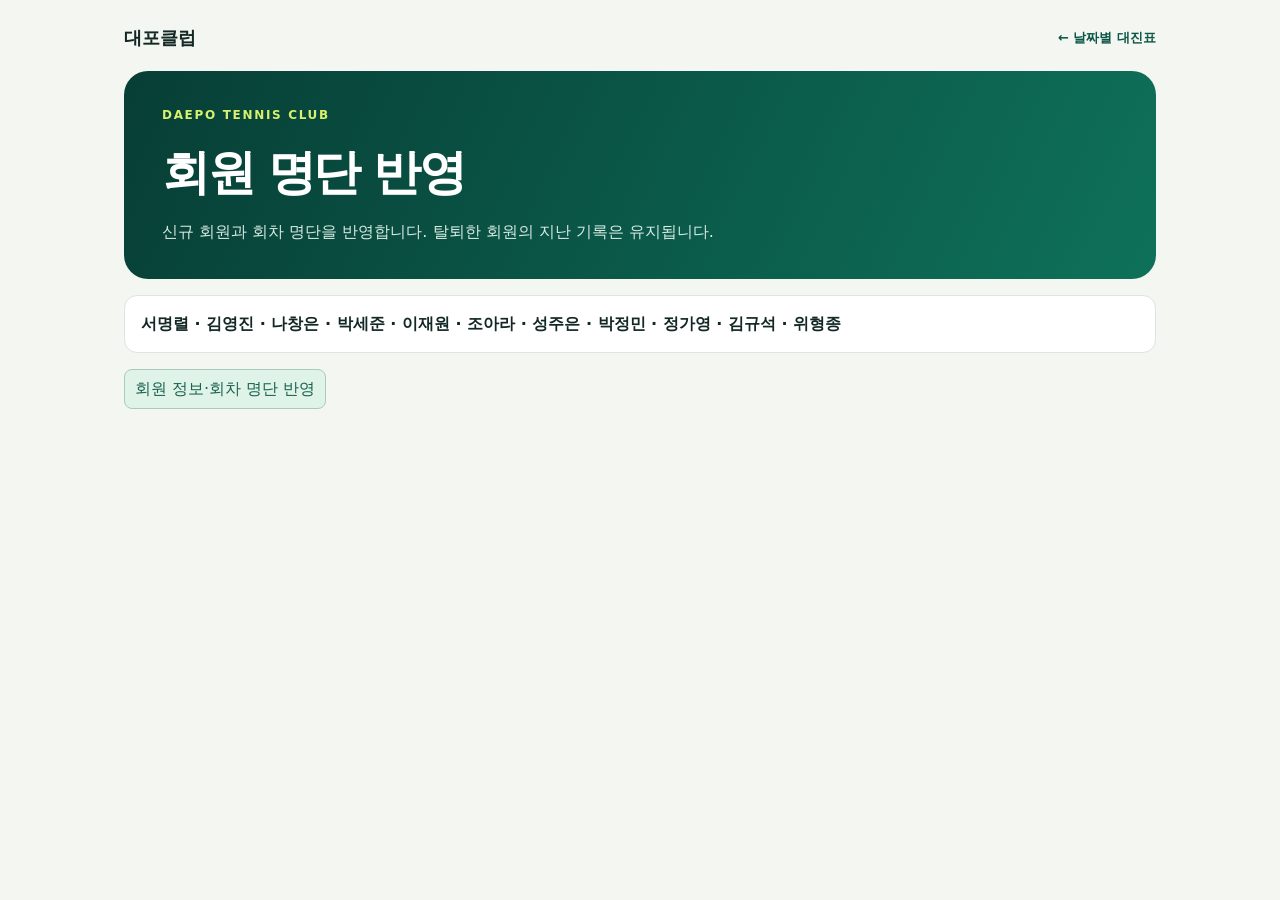
<file: setup/index.html>
<!doctype html><html lang="ko"><head><meta charset="utf-8"><meta name="viewport" content="width=device-width, initial-scale=1"><meta name="robots" content="noindex,nofollow"><title>대포클럽 회원 명단 반영</title><style>:root{color-scheme:light;--ink:#132825;--muted:#60736e;--green:#0b5645;--line:#dce6df}*{box-sizing:border-box}body{margin:0;color:var(--ink);background:#f3f6f1;font-family:Inter,"Apple SD Gothic Neo","Malgun Gothic",system-ui,sans-serif;line-height:1.5}a{color:var(--green);text-decoration:none}a:hover{text-decoration:underline}button,input,select{font:inherit}.shell{max-width:1080px;margin:auto;padding:24px 24px 60px}nav{display:flex;justify-content:space-between;gap:12px;align-items:center;margin-bottom:20px}nav strong{font-size:18px}nav a{font-size:13px;font-weight:750}.hero{background:linear-gradient(115deg,#073e35,#0e715a);color:#fff;border-radius:24px;padding:35px 38px}.hero h1{font-size:clamp(32px,6vw,48px);letter-spacing:-.05em;margin:12px 0}.hero p{margin:0;color:#d6eae2}.hero .eyebrow{font-size:12px;letter-spacing:.14em;color:#d7f16c;font-weight:850}h2{font-size:24px;letter-spacing:-.04em;margin:30px 0 10px}.hint{color:var(--muted);font-size:12px;margin:0 0 13px}.filters{display:flex;gap:14px;margin:24px 0 12px}.filters label{display:flex;flex-direction:column;gap:6px;flex:1;font-size:13px;font-weight:750}.filters select,.partner-heading select{appearance:none;-webkit-appearance:none;min-width:0;width:100%;border:1px solid #afc7ba;border-radius:10px;padding:11px 44px 11px 14px;background-color:#fff;background-image:url("data:image/svg+xml,%3Csvg xmlns='http://www.w3.org/2000/svg' width='16' height='16' viewBox='0 0 16 16'%3E%3Cpath d='m3 6 5 5 5-5' fill='none' stroke='%23132825' stroke-width='1.5' stroke-linecap='round' stroke-linejoin='round'/%3E%3C/svg%3E");background-repeat:no-repeat;background-position:right 16px center;background-size:16px;color:var(--ink)}.connection{display:flex;gap:10px;align-items:center}.connection p{margin:0;color:var(--muted);font-size:12px}button{border:1px solid #aacbbb;border-radius:8px;background:#e0f3e9;color:#19624f;cursor:pointer;padding:7px 10px}.summary{padding:16px;border:1px solid var(--line);border-radius:13px;background:#fff;font-weight:750}.table-scroll{overflow-x:auto;border:1px solid var(--line);border-radius:15px;background:#fff}table{width:100%;min-width:580px;border-collapse:collapse;white-space:nowrap;text-align:center}th,td{padding:13px 11px;border-bottom:1px solid #e7eee7}th{font-size:12px;background:#e7f0e8;color:#386451}td{font-size:14px}td:nth-child(2),th:nth-child(2){text-align:left}tbody tr:last-child td{border-bottom:0}tr.selected{background:#e9f7ef}.name-button{padding:0;background:transparent;border:0;color:var(--green);font-weight:800;text-align:left}.points{font-weight:900;color:#0b5645}.history{display:grid;gap:11px}.history-card{padding:17px 20px;background:#fff;border:1px solid var(--line);border-radius:14px}.history-top{display:flex;justify-content:space-between;gap:10px;color:var(--muted);font-size:12px}.history-teams{display:flex;align-items:center;gap:13px;flex-wrap:wrap;margin:10px 0;font-size:15px;font-weight:750}.history-teams strong{font-size:21px;color:var(--green)}.history-outcome{font-size:12px;color:#19624f;font-weight:750}.empty{color:var(--muted);font-size:14px;padding:15px}.date-list{display:grid;gap:12px}.date-card{display:flex;justify-content:space-between;align-items:center;gap:16px;padding:22px 24px;background:#fff;border:1px solid var(--line);border-left:4px solid #0e715a;border-radius:15px}.date-info{display:flex;align-items:center;gap:12px;flex-wrap:wrap}.date-label{font-size:20px;font-weight:850}.date-sub{flex-basis:100%;font-size:12px;color:var(--muted)}.badge{font-size:11px;color:#19624f;background:#e0f3e9;border-radius:99px;padding:4px 8px}.arrow{font-size:24px}@media(max-width:700px){.shell{padding:12px 12px 42px}.hero{padding:26px 24px;border-radius:18px}.filters{gap:9px}.summary{font-size:14px}.history-card{padding:14px}.date-card{padding:18px}.date-label{font-size:17px}.history-teams{gap:9px}.hint{line-height:1.7}}
.gender-filter{border:0;padding:0;margin:16px 0}.gender-filter legend{font-size:13px;font-weight:750;margin-bottom:7px}.gender-options{display:flex;gap:6px;padding:4px;background:#e4ede5;border-radius:12px;max-width:360px}.gender-options label{flex:1;position:relative;cursor:pointer;text-align:center}.gender-options input{position:absolute;opacity:0;width:1px;height:1px}.gender-options span{display:block;padding:10px 15px;border-radius:9px;font-size:14px;font-weight:800;color:#52665d}.gender-options input:checked+span{background:#fff;color:var(--green);box-shadow:0 1px 5px #073e3514}.gender-options input:focus-visible+span,button:focus-visible,select:focus-visible,a:focus-visible,.table-scroll:focus-visible{outline:3px solid #0e715a;outline-offset:3px}.sr-only{position:absolute;width:1px;height:1px;padding:0;margin:-1px;overflow:hidden;clip:rect(0,0,0,0);white-space:nowrap;border:0}.name-button{min-height:44px;padding:8px 3px}td{padding-top:7px;padding-bottom:7px}.history-top a{padding:5px 0;flex-shrink:0}.connection{flex-wrap:wrap;min-height:30px}.connection button{min-height:44px}.empty{margin:0;text-align:center;background:#fff;border-radius:12px}.empty p{margin:4px 0}.scroll-hint{display:none;margin:7px 0 0;color:var(--muted);font-size:12px}.summary{min-height:58px}.history-teams span{overflow-wrap:anywhere}@media(max-width:700px){.filters label{min-width:0}.gender-options{max-width:none}.history-teams{display:grid;grid-template-columns:minmax(0,1fr) auto minmax(0,1fr);font-size:14px}.history-teams span:last-child{text-align:right}.history-teams strong{white-space:nowrap}.scroll-hint{display:block}table{min-width:550px}th,td{padding-left:9px;padding-right:9px}.table-scroll th:nth-child(2),.table-scroll td:nth-child(2){position:sticky;left:0;z-index:1;background:#fff}.table-scroll th:nth-child(2){background:#e7f0e8}.table-scroll tr.selected td:nth-child(2){background:#e9f7ef}nav{flex-wrap:wrap}.history-top{align-items:center}}

.partner-heading{display:flex;align-items:center;justify-content:space-between;gap:12px;margin:30px 0 10px}.partner-heading h2{margin:0}.partner-heading label{display:flex;flex-direction:column;gap:5px;font-size:12px;font-weight:750}.partner-heading label[hidden]{display:none}.partner-heading select{width:190px;padding-top:8px;padding-bottom:8px;min-height:44px}.partner-list{display:grid;grid-template-columns:repeat(2,minmax(0,1fr));gap:12px}.partner-list>.empty{grid-column:1/-1}.partner-card{background:#fff;border:1px solid var(--line);border-radius:14px;padding:18px}.partner-card-top{display:flex;justify-content:space-between;align-items:center;gap:14px}.partner-card h3{font-size:18px;margin:0;overflow-wrap:anywhere}.partner-role{font-size:12px;color:var(--muted);margin:4px 0 0}.partner-rate{display:flex;flex-direction:column;align-items:flex-end;flex-shrink:0}.partner-rate strong{font-size:25px;color:var(--green);line-height:1.2}.partner-rate span{font-size:12px;color:var(--muted);margin-top:3px}.partner-detail{display:flex;flex-wrap:wrap;gap:7px 13px;margin-top:14px;padding-top:12px;border-top:1px solid var(--line);font-size:13px}.partner-detail span:first-child{font-weight:850}.partner-detail span:last-child{color:var(--muted)}@media(max-width:700px){.partner-heading{align-items:flex-start;flex-wrap:wrap}.partner-heading label{flex-direction:row;align-items:center;gap:9px}.partner-heading select{width:190px}.partner-list{grid-template-columns:1fr}.partner-card{padding:16px}.partner-card h3{font-size:17px}}
</style></head><body><main class="shell"><nav><strong>대포클럽</strong><a href="../">← 날짜별 대진표</a></nav><header class="hero"><p class="eyebrow">DAEPO TENNIS CLUB</p><h1>회원 명단 반영</h1><p>신규 회원과 회차 명단을 반영합니다. 탈퇴한 회원의 지난 기록은 유지됩니다.</p></header><p id="setup-roster" class="summary"></p><button id="setup-users" type="button">회원 정보·회차 명단 반영</button><p id="setup-status" role="status" aria-live="polite"></p></main><script type="module">const firebaseConfig = {
  "apiKey": "AIzaSyBGQn1egO2A-zVNGo40L6QEyuy538Mi9J8",
  "authDomain": "daepo-b3b51.firebaseapp.com",
  "projectId": "daepo-b3b51",
  "storageBucket": "daepo-b3b51.firebasestorage.app",
  "messagingSenderId": "66452711954",
  "appId": "1:66452711954:web:b97266b7c3ab4a8756c6cb",
  "measurementId": "G-2JS3C8XR2Q"
}
;
const players = {"p001": {"name": "서명렬", "gender": "male", "memberType": "fixed"}, "p002": {"name": "김영진", "gender": "male", "memberType": "fixed"}, "p003": {"name": "나창은", "gender": "male", "memberType": "fixed"}, "p004": {"name": "박세준", "gender": "male", "memberType": "fixed"}, "p005": {"name": "이재원", "gender": "male", "memberType": "fixed"}, "p006": {"name": "조아라", "gender": "female", "memberType": "fixed"}, "p007": {"name": "성주은", "gender": "female", "memberType": "fixed"}, "p008": {"name": "박정민", "gender": "female", "memberType": "fixed"}, "p009": {"name": "정가영", "gender": "female", "memberType": "fixed"}, "p010": {"name": "김규석", "gender": "male", "memberType": "fixed"}, "p011": {"name": "위형종", "gender": "male", "memberType": "fixed"}};
const memberships = {"current-members": {"label": "8~10월(임시)", "startsOn": "2026-08-01", "endsBefore": "2026-11-01", "memberIds": ["p001", "p002", "p003", "p004", "p005", "p006", "p007", "p008", "p009", "p010", "p011"]}, "nov-2026-jan-2027": {"label": "2026년 11월~2027년 1월", "startsOn": "2026-11-01", "endsBefore": "2027-02-01", "memberIds": ["p001", "p002", "p005", "p003", "p004", "p011", "p008", "p009", "p006", "p007"]}};
const button = document.getElementById('setup-users');
const status = document.getElementById('setup-status');
document.getElementById('setup-roster').textContent = Object.values(players).map(profile => profile.name).join(' · ');
button.addEventListener('click', async () => {
  button.disabled = true;
  status.textContent = '고정 멤버 등록 중…';
  try {
    const [app, firestore] = await Promise.all([
      import('https://www.gstatic.com/firebasejs/12.19.0/firebase-app.js'),
      import('https://www.gstatic.com/firebasejs/12.19.0/firebase-firestore.js'),
    ]);
    const db = firestore.getFirestore(app.initializeApp(firebaseConfig));
    let count = 0, periodCount = 0;
    await firestore.runTransaction(db, async transaction => {
      count = 0;
      periodCount = 0;
      const entries = Object.entries(players);
      const periods = Object.entries(memberships);
      const documents = await Promise.all(entries.map(([id]) => transaction.get(firestore.doc(db, 'users', id))));
      const periodDocuments = await Promise.all(periods.map(([id]) => transaction.get(firestore.doc(db, 'membershipPeriods', id))));
      entries.forEach(([id, profile], index) => {
        if (!documents[index].exists()) {
          transaction.set(firestore.doc(db, 'users', id), { ...profile, createdAt: firestore.serverTimestamp() });
          count += 1;
        }
      });
      periods.forEach(([id, membership], index) => {
        const expected = { period: id, label: membership.label, memberIds: membership.memberIds,
          startsOn: membership.startsOn, endsBefore: membership.endsBefore };
        const previous = periodDocuments[index].data();
        if (!previous || Object.entries(expected).some(([field, value]) => JSON.stringify(previous[field]) !== JSON.stringify(value))) {
          transaction.set(firestore.doc(db, 'membershipPeriods', id), { ...expected, updatedAt: firestore.serverTimestamp() });
          periodCount += 1;
        }
      });
    });
    status.textContent = count || periodCount
      ? `회원 ${count}명 추가 · 회차 명단 ${periodCount}개 반영 완료. 기존 회원·기록은 유지됩니다.`
      : '회원 정보와 회차 명단이 모두 최신 상태입니다.';
  } catch (error) {
    status.textContent = error.code === 'permission-denied'
      ? '등록 권한을 확인해 주세요. Firestore 규칙 반영 후 다시 시도해 주세요.'
      : '등록 확인 실패. 다시 시도해 주세요.';
  } finally {
    button.disabled = false;
  }
});
</script></body></html>
</file>
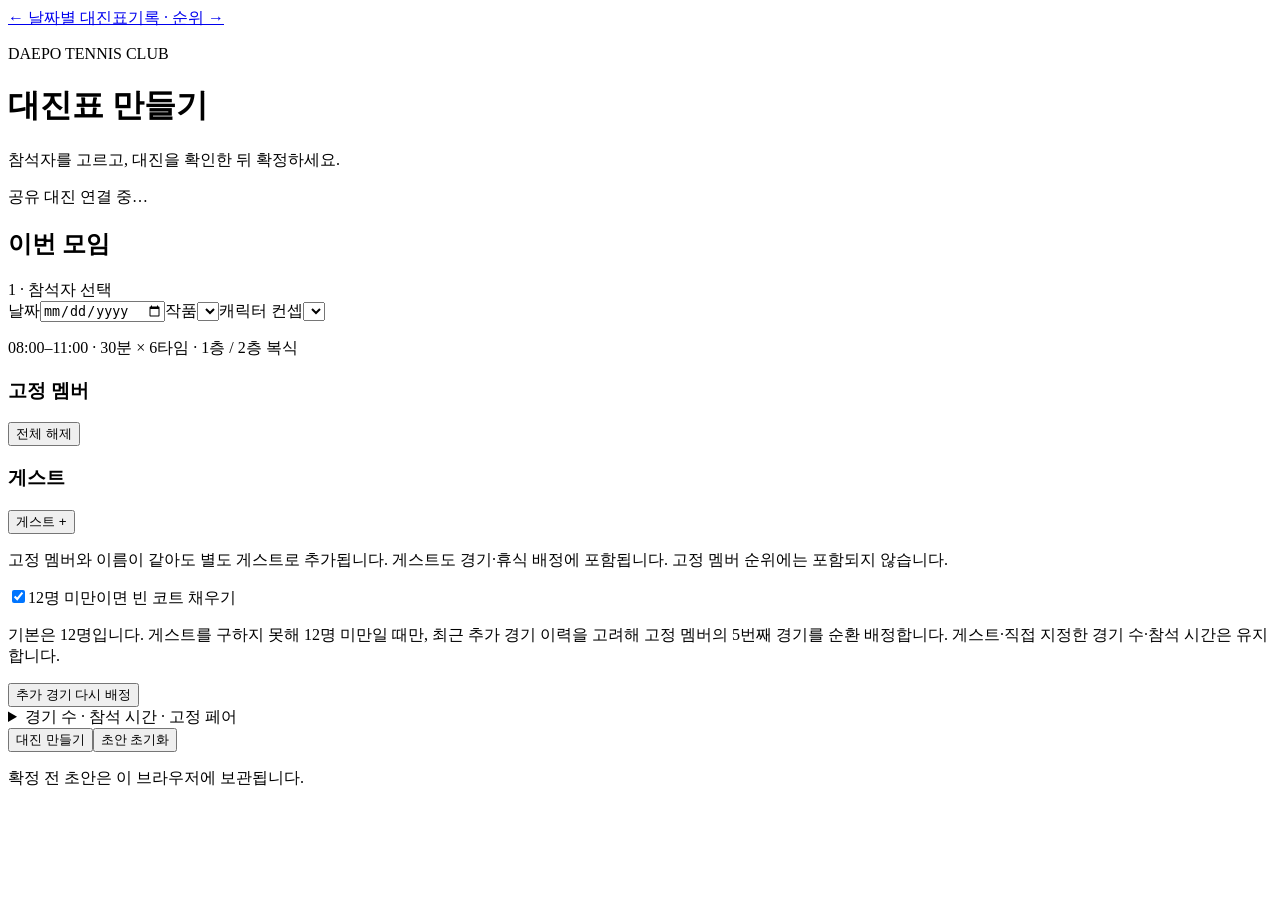
<file: src/builder.html>
<!doctype html><html lang="ko"><head><meta charset="utf-8"><meta name="viewport" content="width=device-width,initial-scale=1"><meta name="robots" content="noindex,nofollow"><title>대포클럽 대진표 만들기</title><style>__CSS__</style></head><body><main class="builder-shell">
<nav><a href="../">← 날짜별 대진표</a><a href="../records/">기록 · 순위 →</a></nav>
<header class="builder-hero"><p class="eyebrow">DAEPO TENNIS CLUB</p><h1>대진표 만들기</h1><p>참석자를 고르고, 대진을 확인한 뒤 확정하세요.</p></header>
<div id="connection" class="builder-notice" role="status">공유 대진 연결 중…</div>
<p id="history-coverage" class="hint" role="status"></p>
<div id="existing" class="builder-notice" hidden></div>
<p id="schedule-delete-status" role="status" aria-live="polite"></p>
<section id="editor" class="builder-panel" aria-labelledby="meeting-title">
<div class="panel-heading"><h2 id="meeting-title">이번 모임</h2><span class="step-label">1 · 참석자 선택</span></div>
<div class="meeting-fields"><label>날짜<input id="date" type="date" required></label><label>작품<select id="theme-series"></select></label><label>캐릭터 컨셉<select id="theme"></select></label></div>
<div id="theme-preview" class="theme-preview" aria-live="polite"></div>
<p class="hint">08:00–11:00 · 30분 × 6타임 · 1층 / 2층 복식</p><p id="membership-note" class="hint"></p>
<div class="panel-heading"><h3>고정 멤버 <span id="member-count"></span></h3><button id="toggle-members" type="button" class="text-button">전체 해제</button></div>
<div id="members" class="member-grid"></div>
<div class="guest-section"><div class="panel-heading"><h3>게스트 <span id="guest-count"></span></h3><button id="open-guest" type="button" class="secondary" aria-expanded="false" aria-controls="guest-form">게스트 +</button></div>
<form id="guest-form" class="guest-form" hidden><label>이름<input id="guest-name" maxlength="24" autocomplete="off" required placeholder="게스트 이름"></label><label>성별<select id="guest-gender"><option value="male">남자</option><option value="female">여자</option></select></label><button class="primary" type="submit">추가</button><button id="cancel-guest" type="button" class="text-button">취소</button></form><div id="guests" class="guest-list"></div><p class="hint">고정 멤버와 이름이 같아도 별도 게스트로 추가됩니다. 게스트도 경기·휴식 배정에 포함됩니다. 고정 멤버 순위에는 포함되지 않습니다.</p></div>
<div id="selection-summary" class="selection-summary" aria-live="polite"></div>
<div class="court-fill"><label class="option-check"><input id="fill-courts" type="checkbox" checked>12명 미만이면 빈 코트 채우기</label><p class="hint">기본은 12명입니다. 게스트를 구하지 못해 12명 미만일 때만, 최근 추가 경기 이력을 고려해 고정 멤버의 5번째 경기를 순환 배정합니다. 게스트·직접 지정한 경기 수·참석 시간은 유지합니다.</p><p id="fill-summary" role="status"></p><button id="redraw-bonus" type="button" class="text-button">추가 경기 다시 배정</button></div>
<details class="options"><summary>경기 수 · 참석 시간 · 고정 페어</summary><p class="hint">기본 4경기. 인원이 많으면 경기 수를 조정합니다. 지각·조퇴 조건이 없으면 08:00–11:00으로 두세요.</p><div id="player-options" class="player-options"></div>
<div class="pair-editor"><h3>고정 페어</h3><p class="hint">남복·여복·혼복 모두 등록할 수 있습니다. 선택한 횟수만큼 함께 뛰고 나머지는 다른 파트너와 출전합니다.</p><div class="pair-fields"><label>첫 선수<select id="pair-a"></select></label><label>두 번째 선수<select id="pair-b"></select></label><label>함께 경기<select id="pair-games"><option value="1">1경기</option><option value="2">2경기</option><option value="3">3경기</option><option value="all">전체 경기</option></select></label><button id="add-pair" type="button" class="secondary">페어 추가</button></div><div id="pairs"></div></div>
<label class="option-check"><input id="allow-fixed-uneven-doubles" type="checkbox" aria-describedby="uneven-doubles-note">고정 멤버끼리 잡복 허용</label><p class="hint" id="uneven-doubles-note">남복·여복·혼복을 우선 배정하고, 조건을 맞추기 위해 필요한 경우에만 남녀 페어 대 남남 페어(여자 1명·남자 3명)를 추가합니다. 잡복에는 고정 멤버만 참여하며 게스트는 제외됩니다.</p>
<label class="option-check"><input id="avoid-rests" type="checkbox" checked>연속 휴식 피하기</label><label class="option-check"><input id="allow-repeats" type="checkbox">같은 페어 반복 허용</label><p class="hint">등록한 고정 페어는 지정한 횟수만큼 반복할 수 있습니다. 참가 인원이 적어 조건을 맞추기 어렵다면 경기 수를 줄이거나 반복을 허용해 주세요.</p></details>
<p id="error" class="form-error" role="alert" hidden></p><div class="editor-actions"><button id="generate" type="button" class="primary">대진 만들기</button><button id="clear-draft" type="button" class="text-button">초안 초기화</button></div><p class="hint">확정 전 초안은 이 브라우저에 보관됩니다.</p></section>
<section id="preview" class="builder-panel" aria-labelledby="preview-title" hidden><div class="panel-heading"><div><span class="step-label">2 · 대진 확인</span><h2 id="preview-title">대진 미리보기</h2></div><button id="edit" type="button" class="secondary">참석·조건 수정</button></div><div id="preview-concept" class="theme-preview"></div><p id="preview-summary"></p><p id="preview-fill" class="hint"></p><p id="preview-warning" class="hint"></p><p id="preview-rematches" class="form-error" role="status" hidden></p><p id="preview-quality" class="hint"></p><p id="preview-locks" class="hint"></p><div id="preview-rounds"></div><details open><summary>개인별 경기 · 휴식</summary><div id="preview-players" class="allocation-grid"></div></details><div class="preview-actions"><button id="regenerate" type="button" class="secondary">다시 만들기</button><button id="download" type="button" class="secondary">초안 파일 저장</button><button id="confirm" type="button" class="primary" disabled>대진 확정·공유</button></div><p class="hint">확정하면 팀 구성은 유지됩니다. 점수는 대진표에서 입력합니다.</p><p id="save-status" role="status" aria-live="polite"></p><a id="saved-link" class="primary-link" hidden>확정된 대진표 보기 →</a></section>
</main><script type="module">__SCRIPT__</script></body></html>
</file>
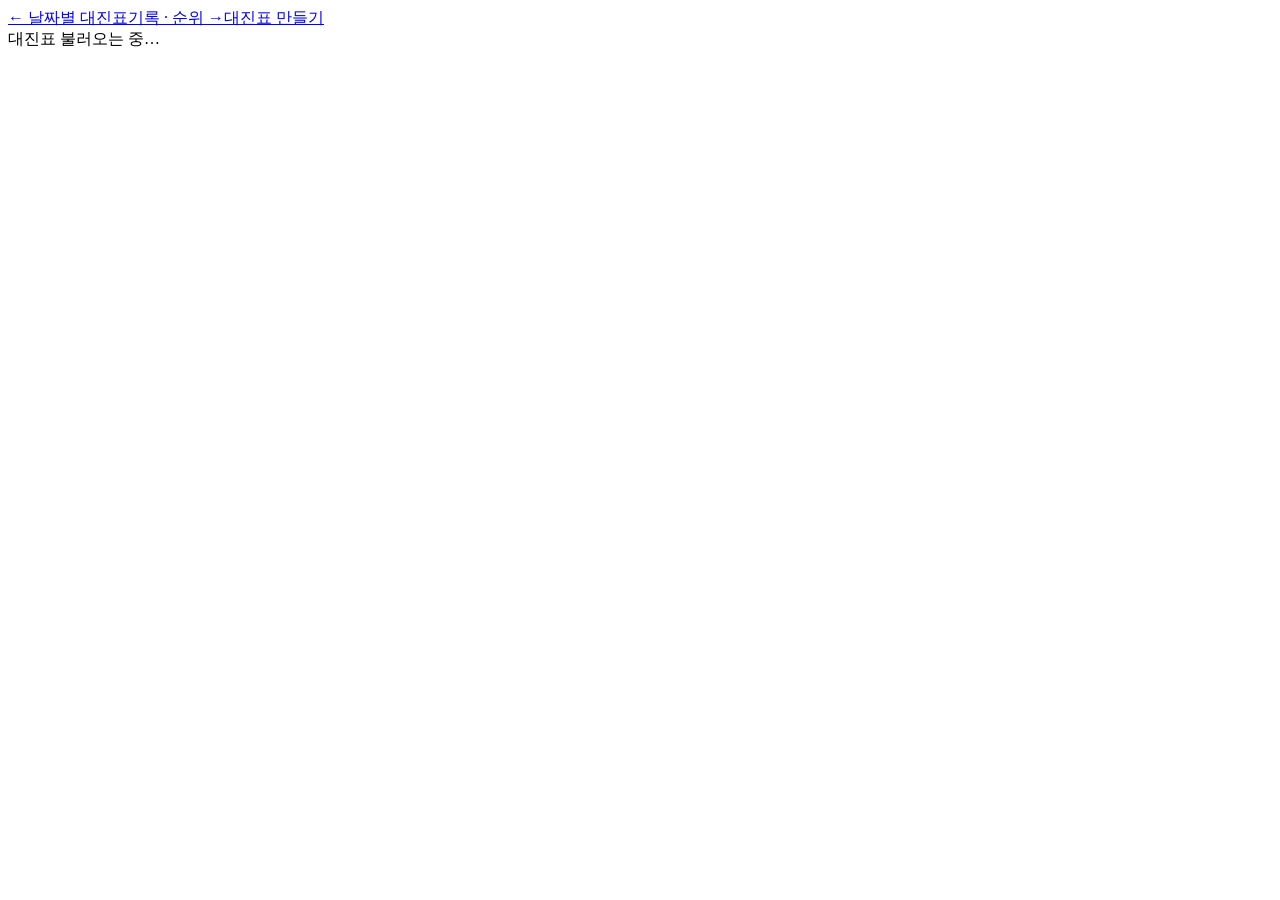
<file: src/live-schedule.html>
<!doctype html><html lang="ko"><head><meta charset="utf-8"><meta name="viewport" content="width=device-width,initial-scale=1"><meta name="robots" content="noindex,nofollow"><title>대포클럽 대진표</title><style>__CSS__</style></head><body><main class="shell"><nav class="page-links"><a class="archive-back" href="../">← 날짜별 대진표</a><a class="archive-back" href="../records/">기록 · 순위 →</a><a class="archive-back" href="../builder/">대진표 만들기</a></nav><section id="live-status" class="score-connection" role="status">대진표 불러오는 중…</section><p id="schedule-delete-status" role="status" aria-live="polite"></p><section id="schedule-manage" class="schedule-manage" hidden><p>점수 입력 전인 대진만 삭제하고 다시 만들 수 있습니다.</p><button id="delete-schedule" class="danger-button" type="button">대진 삭제</button></section><div id="live-content" hidden></div></main><script type="module">__SCRIPT__</script></body></html>
</file>
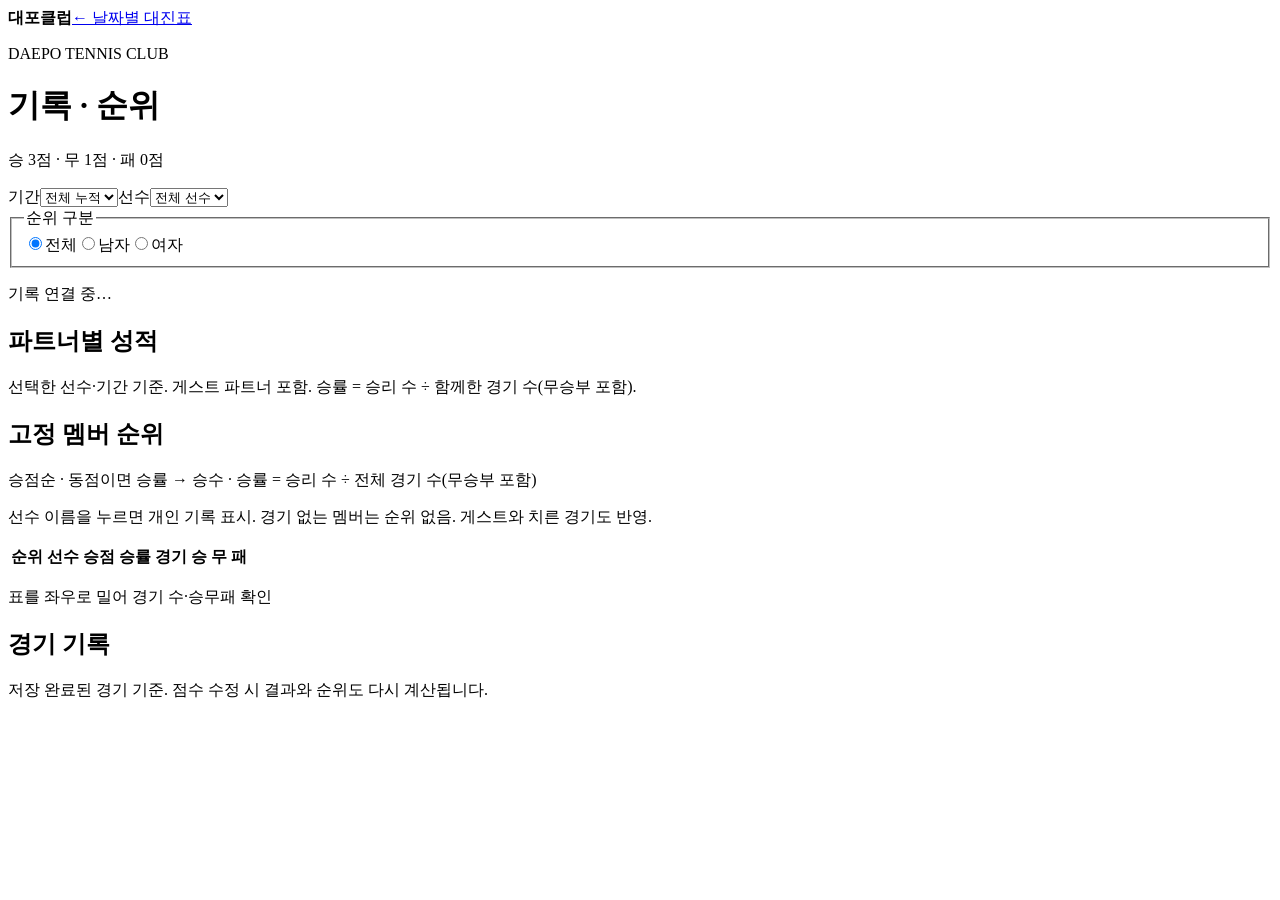
<file: src/records.html>
<!doctype html>
<html lang="ko">
<head><meta charset="utf-8"><meta name="viewport" content="width=device-width, initial-scale=1"><meta name="robots" content="noindex,nofollow"><title>대포클럽 기록 · 순위</title><style>__CSS__</style></head>
<body><main class="shell">
  <nav><strong>대포클럽</strong><a href="../">← 날짜별 대진표</a></nav>
  <header class="hero"><p class="eyebrow">DAEPO TENNIS CLUB</p><h1>기록 · 순위</h1><p>승 3점 · 무 1점 · 패 0점</p></header>
  <div class="filters"><label>기간<select id="date-filter"><option value="">전체 누적</option></select></label><label>선수<select id="player-filter"><option value="">전체 선수</option></select></label></div>
  <fieldset class="gender-filter"><legend>순위 구분</legend><div class="gender-options"><label><input type="radio" name="gender" value="" checked><span>전체</span></label><label><input type="radio" name="gender" value="male"><span>남자</span></label><label><input type="radio" name="gender" value="female"><span>여자</span></label></div></fieldset>
  <p id="filter-announcement" class="sr-only" role="status"></p>
  <div class="connection"><p id="records-status" role="status" aria-live="polite">기록 연결 중…</p><button id="records-retry" type="button" hidden>다시 연결</button></div>
  <p id="records-summary" class="summary" aria-live="polite"></p>
  <section id="partner-section" aria-labelledby="partner-title">
    <div class="partner-heading"><h2 id="partner-title">파트너별 성적</h2><label id="partner-sort-control" hidden>정렬<select id="partner-sort"><option value="games">함께 경기 많은 순</option><option value="winRate">승률 높은 순</option></select></label></div>
    <p class="hint">선택한 선수·기간 기준. 게스트 파트너 포함. 승률 = 승리 수 ÷ 함께한 경기 수(무승부 포함).</p>
    <div id="partner-stats" class="partner-list"></div>
  </section>
  <section aria-labelledby="ranking-title"><h2 id="ranking-title">고정 멤버 순위</h2><p class="hint">승점순 · 동점이면 승률 → 승수 · 승률 = 승리 수 ÷ 전체 경기 수(무승부 포함)</p>
    <p id="membership-hint" class="hint"></p>
    <p class="hint">선수 이름을 누르면 개인 기록 표시. 경기 없는 멤버는 순위 없음. 게스트와 치른 경기도 반영.</p>
    <div class="table-scroll" tabindex="0" role="region" aria-label="고정 멤버 순위 표, 좁은 화면에서는 좌우로 이동"><table><thead><tr><th scope="col">순위</th><th scope="col">선수</th><th scope="col">승점</th><th scope="col">승률</th><th scope="col">경기</th><th scope="col">승</th><th scope="col">무</th><th scope="col">패</th></tr></thead><tbody id="rankings"></tbody></table></div>
    <p class="scroll-hint">표를 좌우로 밀어 경기 수·승무패 확인</p>
  </section>
  <section aria-labelledby="history-title"><h2 id="history-title">경기 기록</h2><p id="history-hint" class="hint">저장 완료된 경기 기준. 점수 수정 시 결과와 순위도 다시 계산됩니다.</p><div id="match-history" class="history"></div></section>
</main><script type="module">__SCRIPT__</script></body>
</html>
</file>
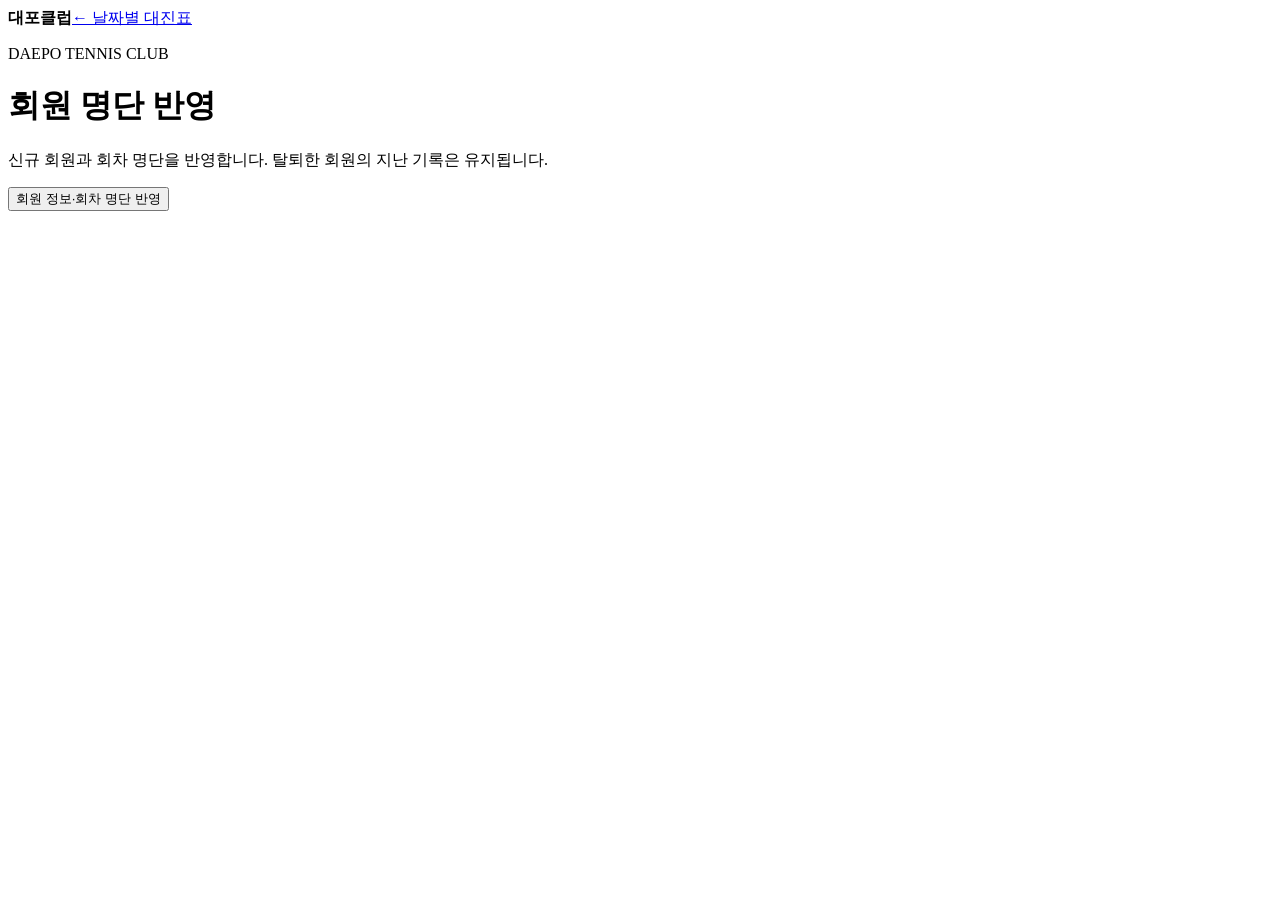
<file: src/setup.html>
<!doctype html><html lang="ko"><head><meta charset="utf-8"><meta name="viewport" content="width=device-width, initial-scale=1"><meta name="robots" content="noindex,nofollow"><title>대포클럽 회원 명단 반영</title><style>__CSS__</style></head><body><main class="shell"><nav><strong>대포클럽</strong><a href="../">← 날짜별 대진표</a></nav><header class="hero"><p class="eyebrow">DAEPO TENNIS CLUB</p><h1>회원 명단 반영</h1><p>신규 회원과 회차 명단을 반영합니다. 탈퇴한 회원의 지난 기록은 유지됩니다.</p></header><p id="setup-roster" class="summary"></p><button id="setup-users" type="button">회원 정보·회차 명단 반영</button><p id="setup-status" role="status" aria-live="polite"></p></main><script type="module">__SCRIPT__</script></body></html>
</file>
